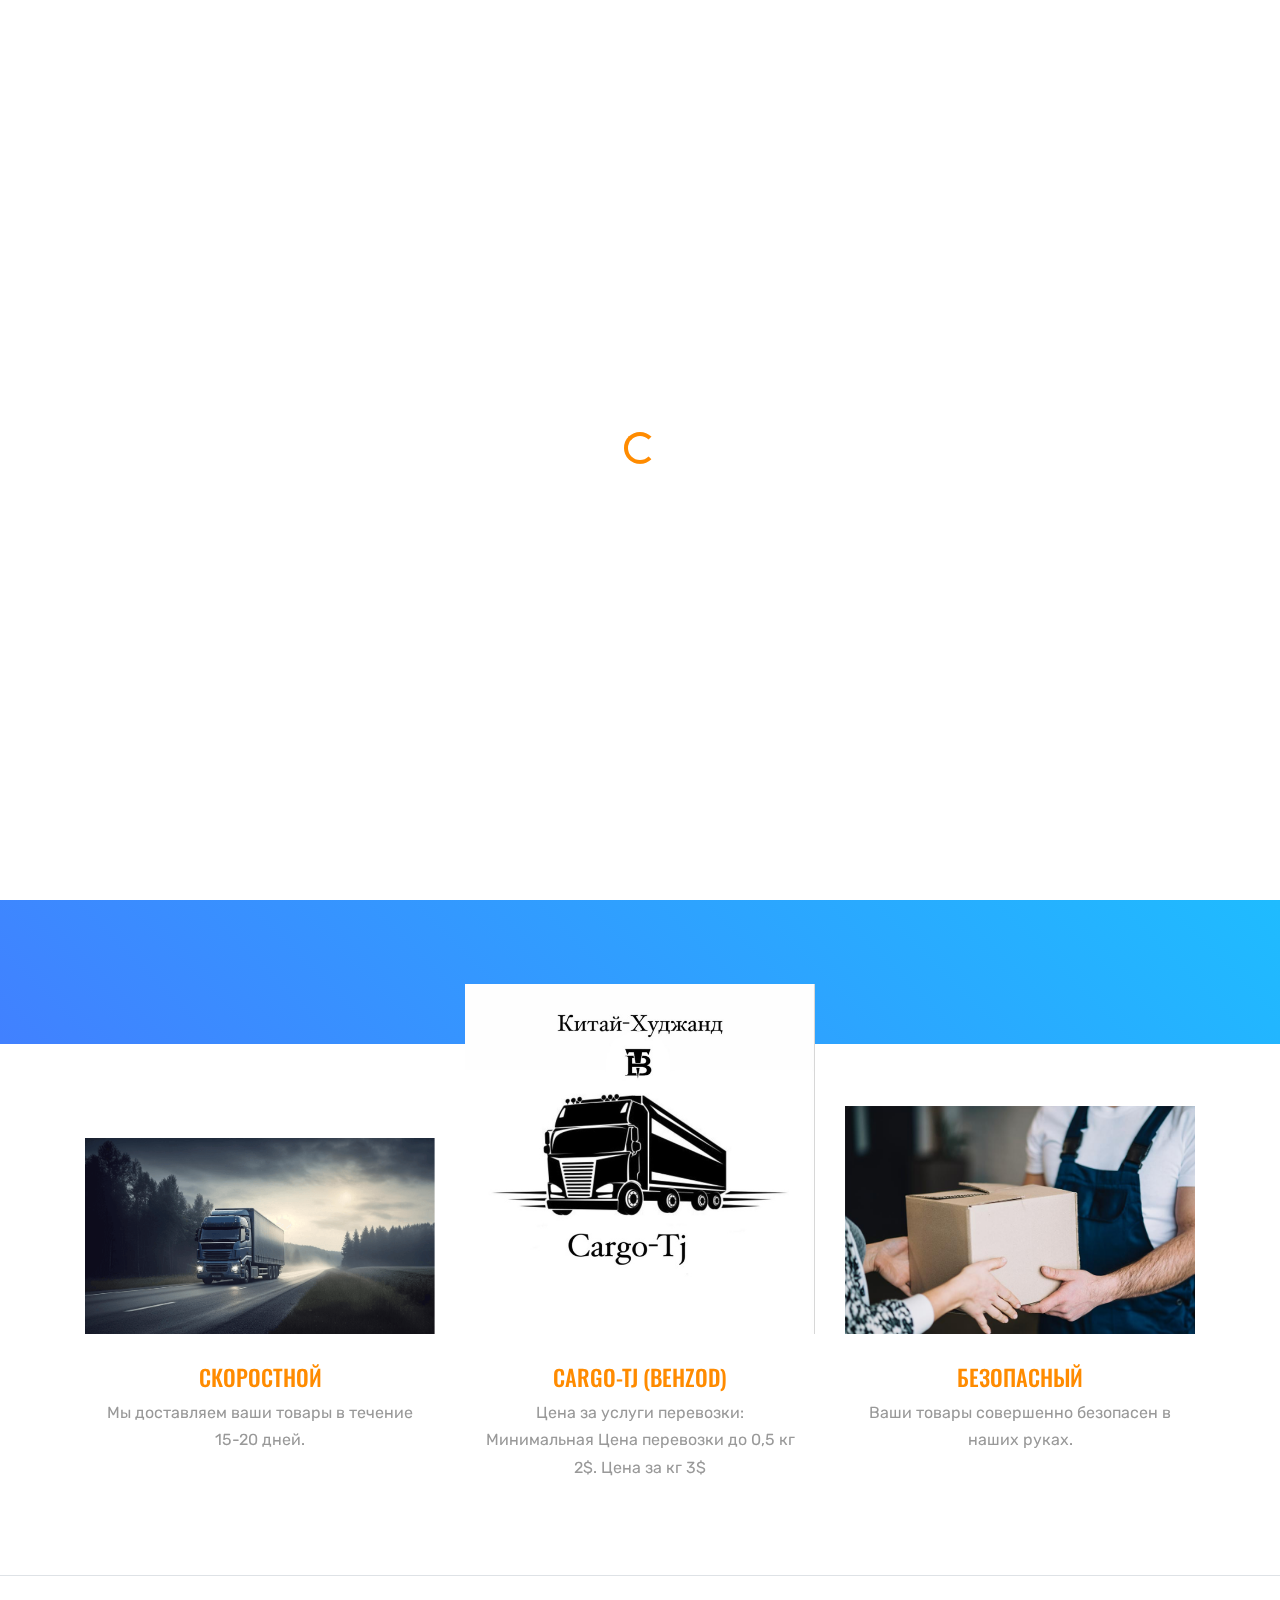
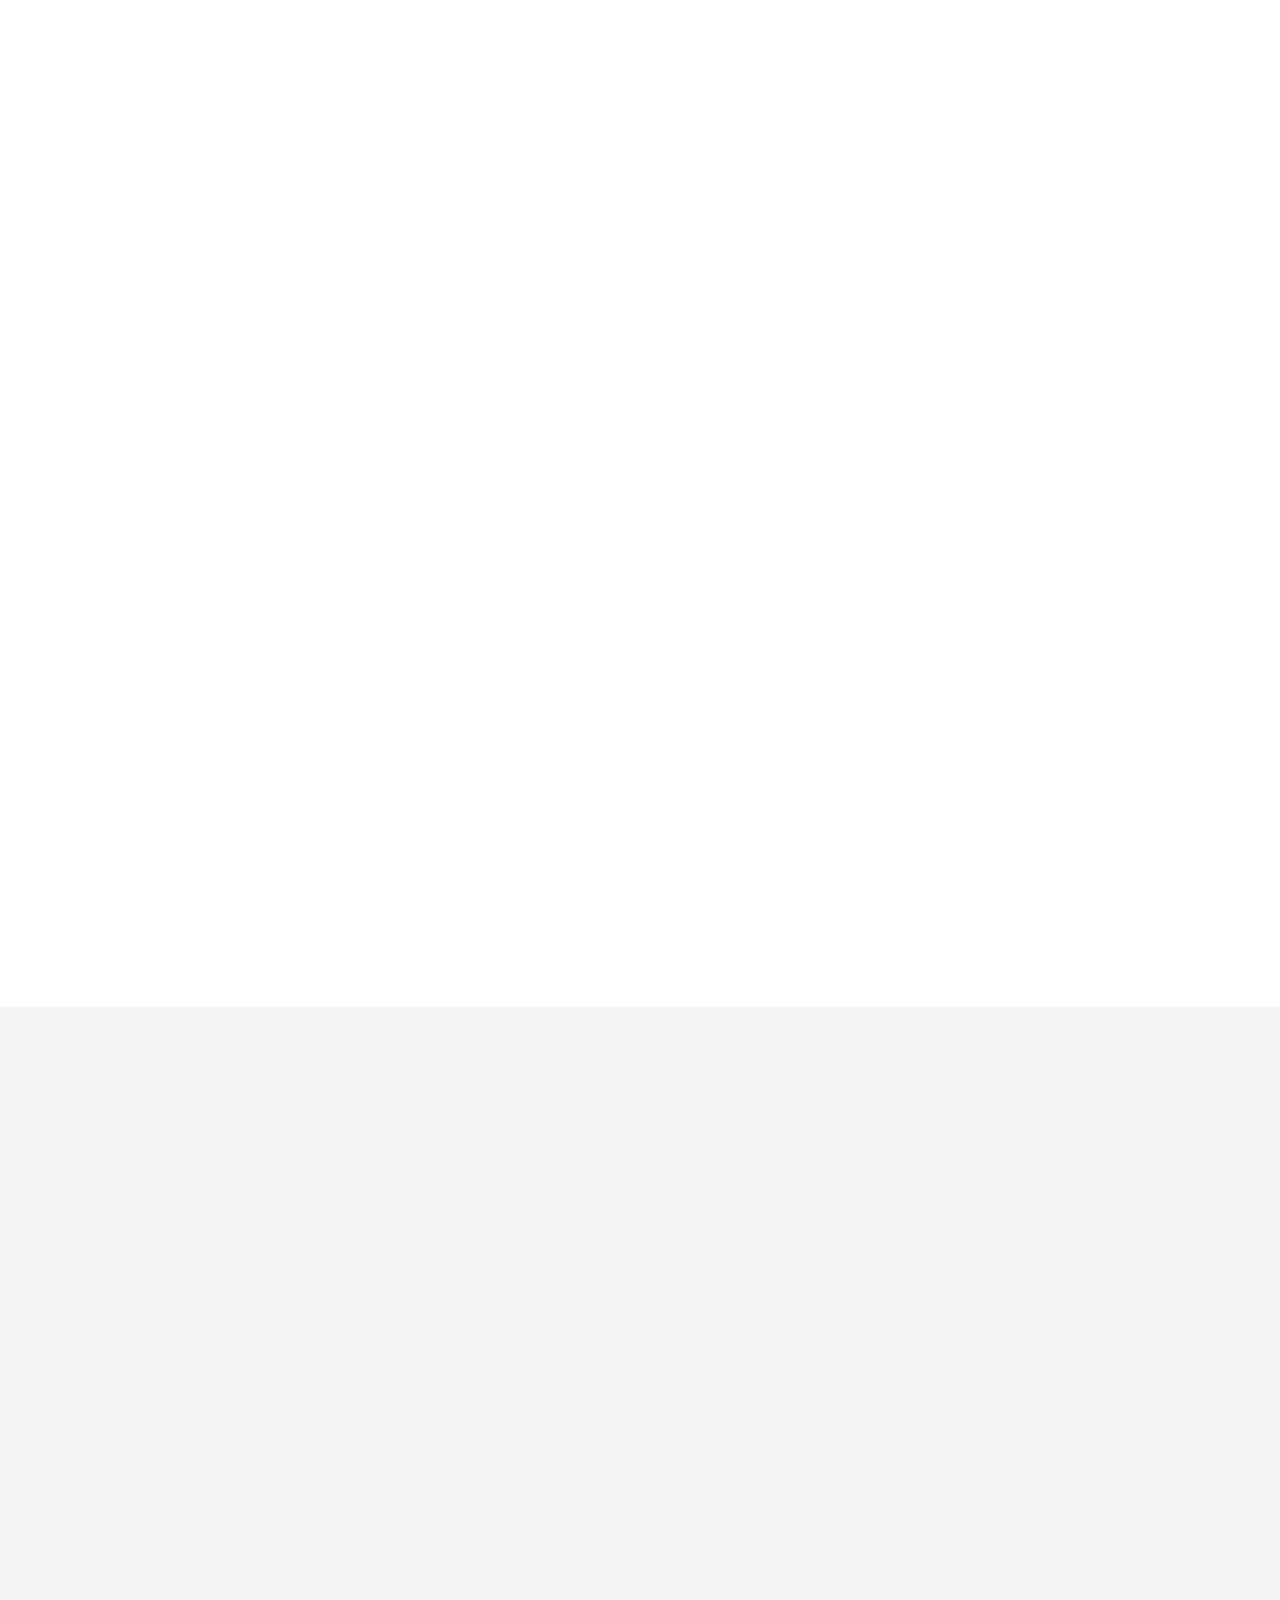
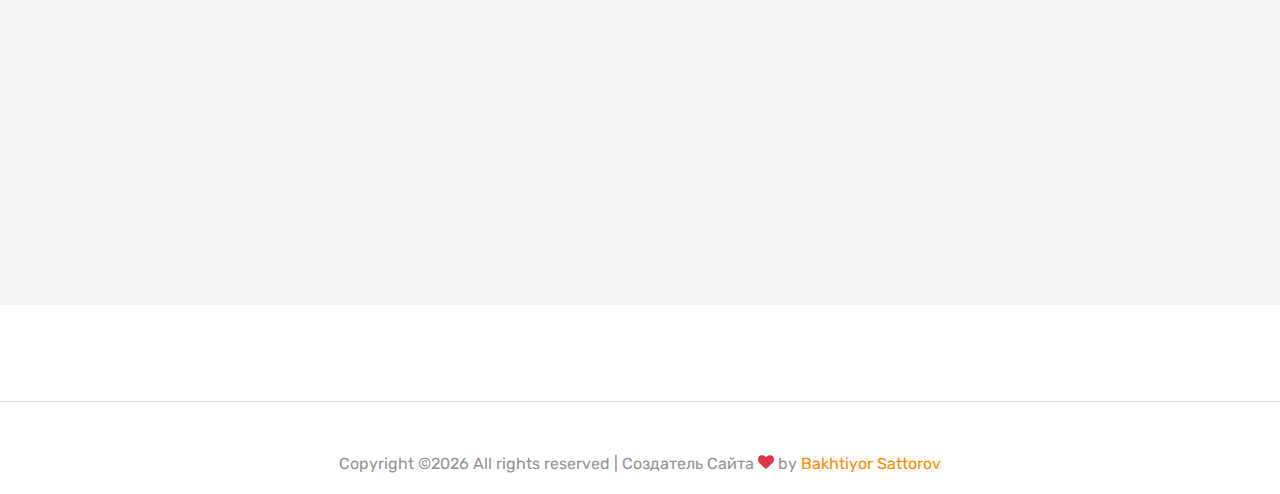
<file: index.html>
<!doctype html>
<html lang="en">

  <head>
    <title>Cargo TJ (Behzod)  </title>
    <meta charset="utf-8">
    <meta name="viewport" content="width=device-width, initial-scale=1,0">
    
    <link href="https://fonts.googleapis.com/css?family=Rubik:300,400,700|Oswald:400,700" rel="stylesheet">

    <link rel="stylesheet" href="fonts/icomoon/style.css">

    <link rel="stylesheet" href="css/bootstrap.min.css">
    <link rel="stylesheet" href="css/jquery.fancybox.min.css">
    <link rel="stylesheet" href="css/owl.carousel.min.css">
    <link rel="stylesheet" href="css/owl.theme.default.min.css">
    <link rel="stylesheet" href="fonts/flaticon/font/flaticon.css">
    <link rel="stylesheet" href="css/aos.css">

    <!-- MAIN CSS -->
    <link rel="stylesheet" href="css/style.css">
    <style>
      /* Скрываем все номера по умолчанию */
    .number {
      display: none;  /* Скрывает элементы и не занимает место на странице */
      font-weight: bold;  /* Делаем номера жирными */
      font-size: 20px;  /* Увеличиваем размер шрифта */
      color: black;
      
    }
    
    #searchContainer {
      margin-bottom: 20px;
    }
    
    /* Опционально: стиль для активных номеров, когда они отображаются */
    .number.displayed {
      font-size: 20px;  /* Дополнительно можно увеличить размер для отображаемых номеров */
    }
    </style>

  </head>

  <body data-spy="scroll" data-target=".site-navbar-target" data-offset="300">

    <div id="overlayer"></div>
    <div class="loader">
      <div class="spinner-border text-primary" role="status">
        <span class="sr-only">Loading...</span>
      </div>
    </div>

    <div class="site-wrap" id="home-section">

      <div class="site-mobile-menu site-navbar-target">
        <div class="site-mobile-menu-header">
          <div class="site-mobile-menu-close mt-3">
            <span class="icon-close2 js-menu-toggle"></span>
          </div>
        </div>
        <div class="site-mobile-menu-body"></div>
      </div>


      <div class="top-bar">
        <div class="container">
          <div class="row">
            <div class="col-12">
              <a href="#" class=""><span class="mr-2  icon-envelope-open-o"></span> <span class="d-none d-md-inline-block">cargotj@gmail.com</span></a>
              <span class="mx-md-2 d-inline-block"></span>
              <a href="#" class=""><span class="mr-2  icon-phone"></span> <span class="d-none d-md-inline-block">+992 92 614 04 00</span></a>


              <div class="float-right">

                <a href="#" class=""><span class="mr-2  icon-telegram"></span> <span class="d-none d-md-inline-block">Telegram</span></a>
                <span class="mx-md-2 d-inline-block"></span>
                <a href="#" class=""><span class="mr-2  icon-whatsapp"></span> <span class="d-none d-md-inline-block">WhatsApp</span></a>

              </div>

            </div>

          </div>

        </div>
      </div>

      <header class="site-navbar js-sticky-header site-navbar-target" role="banner">

        <div class="container">
          <div class="row align-items-center position-relative">


            <div class="site-logo">
              <a href="index.html" class="text-black"><span class="text-primary">Cargo TJ ( Behzod )</a>
            </div>

            <div class="col-12">
              <nav class="site-navigation text-right ml-auto " role="navigation">

                <ul class="site-menu main-menu js-clone-nav ml-auto d-none d-lg-block">
                  <li><a href="#home-section" class="nav-link">Главная</a></li>
                  


                  <li class="has-children">
                    <a href="#about-section" class="nav-link"></a>
                    <ul class="dropdown arrow-top">
                      <li><a href="#team-section" class="nav-link"></a></li>
                      <li><a href="#pricing-section" class="nav-link"></a></li>
                      <li><a href="#faq-section" class="nav-link"></a></li>
                      <li class="has-children">
                        <a href="#"></a>
                        <ul class="dropdown">
                          <li><a href="#"></a></li>
                          <li><a href="#"></a></li>
                          <li><a href="#"></a></li>
                        </ul>
                      </li>
                    </ul>
                  </li>

                  <li><a href="#why-us-section" class="nav-link">Соблюдайте правила</a></li>

                  <li><a href="#contact-section" class="nav-link">Обратная связь</a></li>
                </ul>
              </nav>

            </div>

            <div class="toggle-button d-inline-block d-lg-none"><a href="#" class="site-menu-toggle py-5 js-menu-toggle text-black"><span class="icon-menu h3"></span></a></div>

          </div>
        </div>

      </header>

      <div class="ftco-blocks-cover-1">
        <div class="ftco-cover-1 overlay" style="background-image: url('https://source.unsplash.com/pSyfecRCBQA/1920x780')">
          <div class="container">
            <div class="row align-items-center">
              <div class="col-lg-6">
                <h1>Ассаляму алейкум с вами Cargo-Tj (Behzod)</h1>
                <p class="mb-5">Cрок доставки из Иу до Худжанда 15-20 дней. На счет адрес обрашайтесь к админу. Вы можете проверить свои ТРЕК НОМЕРА тут .</p>
                <form action="#">
                  <div class="form-group d-flex">
                    <input   type="text" id="searchInput" onkeyup="searchFunction()" placeholder="Ведите свой Трек-Номера">
                    <input   type="submit" class="btn btn-primary text-white px-4" value="Поиск">
                    <br>
                   <!-- Список номеров -->
  <ul id="numberList">
    <li class="number">9803293685988 <span class="number-message">ПРИНЯТО В СКЛАД ИВУ</span></li>
    <li class="number">777265100711785 <span class="number-message">ПРИНЯТО В СКЛАД ИВУ</span></li>
<li class="number">464026232455352 <span class="number-message">ПРИНЯТО В СКЛАД ИВУ</span></li>
<li class="number">464015726900597 <span class="number-message">ПРИНЯТО В СКЛАД ИВУ</span></li>
<li class="number">9803475503779 <span class="number-message">ПРИНЯТО В СКЛАД ИВУ</span></li>
<li class="number">9803447886868 <span class="number-message">ПРИНЯТО В СКЛАД ИВУ</span></li>
<li class="number">YT8721756202692 <span class="number-message">ПРИНЯТО В СКЛАД ИВУ</span></li>
<li class="number">9803375787540 <span class="number-message">ПРИНЯТО В СКЛАД ИВУ</span></li>
<li class="number">78465510098669 <span class="number-message">ПРИНЯТО В СКЛАД ИВУ</span></li>
<li class="number">464013567240060 <span class="number-message">ПРИНЯТО В СКЛАД ИВУ</span></li>
<li class="number">777265082096790 <span class="number-message">ПРИНЯТО В СКЛАД ИВУ</span></li>
<li class="number">777265090219200 <span class="number-message">ПРИНЯТО В СКЛАД ИВУ</span></li>
<li class="number">777265134534380 <span class="number-message">ПРИНЯТО В СКЛАД ИВУ</span></li>
<li class="number">777265208039192 <span class="number-message">ПРИНЯТО В СКЛАД ИВУ</span></li>
<li class="number">777265236409022 <span class="number-message">ПРИНЯТО В СКЛАД ИВУ</span></li>
<li class="number">777265377578306 <span class="number-message">ПРИНЯТО В СКЛАД ИВУ</span></li>
<li class="number">464026497160695 <span class="number-message">ПРИНЯТО В СКЛАД ИВУ</span></li>
<li class="number">464013710758828 <span class="number-message">ПРИНЯТО В СКЛАД ИВУ</span></li>
<li class="number">464015945761280 <span class="number-message">ПРИНЯТО В СКЛАД ИВУ</span></li>
<li class="number">464026190460521 <span class="number-message">ПРИНЯТО В СКЛАД ИВУ</span></li>
<li class="number">464014646732633 <span class="number-message">ПРИНЯТО В СКЛАД ИВУ</span></li>
<li class="number">464026185268105 <span class="number-message">ПРИНЯТО В СКЛАД ИВУ</span></li>
<li class="number">777265243464811 <span class="number-message">ПРИНЯТО В СКЛАД ИВУ</span></li>
<li class="number">78465698620631 <span class="number-message">ПРИНЯТО В СКЛАД ИВУ</span></li>
<li class="number">78465468720556 <span class="number-message">ПРИНЯТО В СКЛАД ИВУ</span></li>
<li class="number">YT8721735259442 <span class="number-message">ПРИНЯТО В СКЛАД ИВУ</span></li>
<li class="number">464015627240295 <span class="number-message">ПРИНЯТО В СКЛАД ИВУ</span></li>
<li class="number">78465419269169 <span class="number-message">ПРИНЯТО В СКЛАД ИВУ</span></li>
<li class="number">78465407610245 <span class="number-message">ПРИНЯТО В СКЛАД ИВУ</span></li>
<li class="number">464014366048931 <span class="number-message">ПРИНЯТО В СКЛАД ИВУ</span></li>
<li class="number">YT8722069419841 <span class="number-message">ПРИНЯТО В СКЛАД ИВУ</span></li>
<li class="number">YT8721571131780 <span class="number-message">ПРИНЯТО В СКЛАД ИВУ</span></li>
<li class="number">78465595206743 <span class="number-message">ПРИНЯТО В СКЛАД ИВУ</span></li>
<li class="number">YT8721985409101 <span class="number-message">ПРИНЯТО В СКЛАД ИВУ</span></li>
<li class="number">9803484884784 <span class="number-message">ПРИНЯТО В СКЛАД ИВУ</span></li>
<li class="number">78465505407616 <span class="number-message">ПРИНЯТО В СКЛАД ИВУ</span></li>
<li class="number">78465364329844 <span class="number-message">ПРИНЯТО В СКЛАД ИВУ</span></li>
<li class="number">78465284136717 <span class="number-message">ПРИНЯТО В СКЛАД ИВУ</span></li>
<li class="number">78465408900431 <span class="number-message">ПРИНЯТО В СКЛАД ИВУ</span></li>
<li class="number">YT8722040906496 <span class="number-message">ПРИНЯТО В СКЛАД ИВУ</span></li>
<li class="number">78465493685465 <span class="number-message">ПРИНЯТО В СКЛАД ИВУ</span></li>
<li class="number">78465498432001 <span class="number-message">ПРИНЯТО В СКЛАД ИВУ</span></li>
<li class="number">78465527783926 <span class="number-message">ПРИНЯТО В СКЛАД ИВУ</span></li>
<li class="number">777265230766417 <span class="number-message">ПРИНЯТО В СКЛАД ИВУ</span></li>
<li class="number">JT5330751768104 <span class="number-message">ПРИНЯТО В СКЛАД ИВУ</span></li>
<li class="number">777265354376473 <span class="number-message">ПРИНЯТО В СКЛАД ИВУ</span></li>
<li class="number">777264508924035 <span class="number-message">ПРИНЯТО В СКЛАД ИВУ</span></li>
<li class="number">777265148209012 <span class="number-message">ПРИНЯТО В СКЛАД ИВУ</span></li>
<li class="number">78465373678371 <span class="number-message">ПРИНЯТО В СКЛАД ИВУ</span></li>
<li class="number">JT5331415585278 <span class="number-message">ПРИНЯТО В СКЛАД ИВУ</span></li>
<li class="number">777265131608543 <span class="number-message">ПРИНЯТО В СКЛАД ИВУ</span></li>
<li class="number">777264458068625 <span class="number-message">ПРИНЯТО В СКЛАД ИВУ</span></li>
<li class="number">777264955763505 <span class="number-message">ПРИНЯТО В СКЛАД ИВУ</span></li>
<li class="number">464007645668056 <span class="number-message">ПРИНЯТО В СКЛАД ИВУ</span></li>
<li class="number">777264977701 455 <span class="number-message">ПРИНЯТО В СКЛАД ИВУ</span></li>
<li class="number">YT291969160 <span class="number-message">ПРИНЯТО В СКЛАД ИВУ</span></li>
<li class="number">777264143190952 <span class="number-message">ПРИНЯТО В СКЛАД ИВУ</span></li>
<li class="number">78464595647605 <span class="number-message">ПРИНЯТО В СКЛАД ИВУ</span></li>
<li class="number">777264004144605 <span class="number-message">ПРИНЯТО В СКЛАД ИВУ</span></li>
<li class="number">464017497858215 <span class="number-message">ПРИНЯТО В СКЛАД ИВУ</span></li>
<li class="number">464019174342439 <span class="number-message">ПРИНЯТО В СКЛАД ИВУ</span></li>
<li class="number">464018111193388 <span class="number-message">ПРИНЯТО В СКЛАД ИВУ</span></li>
<li class="number">464009323649749 <span class="number-message">ПРИНЯТО В СКЛАД ИВУ</span></li>
<li class="number">YT 402673274 <span class="number-message">ПРИНЯТО В СКЛАД ИВУ</span></li>
<li class="number">464019721838146 <span class="number-message">ПРИНЯТО В СКЛАД ИВУ</span></li>
<li class="number">YT8721243605056 <span class="number-message">ПРИНЯТО В СКЛАД ИВУ</span></li>
<li class="number">777264888614951 <span class="number-message">ПРИНЯТО В СКЛАД ИВУ</span></li>
<li class="number">777264888296996 <span class="number-message">ПРИНЯТО В СКЛАД ИВУ</span></li>
<li class="number">777264869930143 <span class="number-message">ПРИНЯТО В СКЛАД ИВУ</span></li>
<li class="number">YT8721243605056 <span class="number-message">ПРИНЯТО В СКЛАД ИВУ</span></li>
<li class="number">777265306159542 <span class="number-message">ПРИНЯТО В СКЛАД ИВУ</span></li>
<li class="number">777264671199005 <span class="number-message">ПРИНЯТО В СКЛАД ИВУ</span></li>
<li class="number">78465056286349 <span class="number-message">ПРИНЯТО В СКЛАД ИВУ</span></li>
<li class="number">777265021193265 <span class="number-message">ПРИНЯТО В СКЛАД ИВУ</span></li>
<li class="number">YT51422 <span class="number-message">ПРИНЯТО В СКЛАД ИВУ</span></li>
<li class="number">YT235793132 <span class="number-message">ПРИНЯТО В СКЛАД ИВУ</span></li>
<li class="number">78465211319149 <span class="number-message">ПРИНЯТО В СКЛАД ИВУ</span></li>
<li class="number">9803391921263 <span class="number-message">ПРИНЯТО В СКЛАД ИВУ</span></li>
<li class="number">777264802442144 <span class="number-message">ПРИНЯТО В СКЛАД ИВУ</span></li>
<li class="number">78464799312969 <span class="number-message">ПРИНЯТО В СКЛАД ИВУ</span></li>
<li class="number">08480305 <span class="number-message">ПРИНЯТО В СКЛАД ИВУ</span></li>
<li class="number">9567890037 <span class="number-message">ПРИНЯТО В СКЛАД ИВУ</span></li>
<li class="number">*9865165959 <span class="number-message">ПРИНЯТО В СКЛАД ИВУ</span></li>
<li class="number">777265056220669 <span class="number-message">ПРИНЯТО В СКЛАД ИВУ</span></li>
<li class="number">78464653594367 <span class="number-message">ПРИНЯТО В СКЛАД ИВУ</span></li>
<li class="number">777264797558405 <span class="number-message">ПРИНЯТО В СКЛАД ИВУ</span></li>
<li class="number">777264292449156 <span class="number-message">ПРИНЯТО В СКЛАД ИВУ</span></li>
<li class="number">777263985065979 <span class="number-message">ПРИНЯТО В СКЛАД ИВУ</span></li>
<li class="number">464010099642089 <span class="number-message">ПРИНЯТО В СКЛАД ИВУ</span></li>
<li class="number">9803337284545 <span class="number-message">ПРИНЯТО В СКЛАД ИВУ</span></li>
<li class="number">464009858303111 <span class="number-message">ПРИНЯТО В СКЛАД ИВУ</span></li>
<li class="number">464009870562348 <span class="number-message">ПРИНЯТО В СКЛАД ИВУ</span></li>
<li class="number">9803295923446 <span class="number-message">ПРИНЯТО В СКЛАД ИВУ</span></li>
<li class="number">464009474768136 <span class="number-message">ПРИНЯТО В СКЛАД ИВУ</span></li>
<li class="number">78464876769078 <span class="number-message">ПРИНЯТО В СКЛАД ИВУ</span></li>
<li class="number">777264611718529 <span class="number-message">ПРИНЯТО В СКЛАД ИВУ</span></li>
<li class="number">464009896045277 <span class="number-message">ПРИНЯТО В СКЛАД ИВУ</span></li>
<li class="number">9803312219252 <span class="number-message">ПРИНЯТО В СКЛАД ИВУ</span></li>
<li class="number">777264783391774 <span class="number-message">ПРИНЯТО В СКЛАД ИВУ</span></li>
<li class="number">777265076617097 <span class="number-message">ПРИНЯТО В СКЛАД ИВУ</span></li>
<li class="number">YT301198742 <span class="number-message">ПРИНЯТО В СКЛАД ИВУ</span></li>
<li class="number">78464473399259 <span class="number-message">ПРИНЯТО В СКЛАД ИВУ</span></li>
<li class="number">8227293891010 <span class="number-message">ПРИНЯТО В СКЛАД ИВУ</span></li>
<li class="number">464007501205347 <span class="number-message">ПРИНЯТО В СКЛАД ИВУ</span></li>
<li class="number">777264766930886 <span class="number-message">ПРИНЯТО В СКЛАД ИВУ</span></li>
<li class="number">777264792272703 <span class="number-message">ПРИНЯТО В СКЛАД ИВУ</span></li>
<li class="number">777265100711785 <span class="number-message">ПРИНЯТО В СКЛАД ИВУ</span></li>
<li class="number">464026232455352 <span class="number-message">ПРИНЯТО В СКЛАД ИВУ</span></li>
<li class="number">464015726900597 <span class="number-message">ПРИНЯТО В СКЛАД ИВУ</span></li>
<li class="number">9803475503779 <span class="number-message">ПРИНЯТО В СКЛАД ИВУ</span></li>
<li class="number">9803447886868 <span class="number-message">ПРИНЯТО В СКЛАД ИВУ</span></li>
<li class="number">YT8721756202692 <span class="number-message">ПРИНЯТО В СКЛАД ИВУ</span></li>
<li class="number">9803375787540 <span class="number-message">ПРИНЯТО В СКЛАД ИВУ</span></li>
<li class="number">78465510098669 <span class="number-message">ПРИНЯТО В СКЛАД ИВУ</span></li>
<li class="number">464013567240060 <span class="number-message">ПРИНЯТО В СКЛАД ИВУ</span></li>
<li class="number">777265082096790 <span class="number-message">ПРИНЯТО В СКЛАД ИВУ</span></li>
<li class="number">777265090219200 <span class="number-message">ПРИНЯТО В СКЛАД ИВУ</span></li>
<li class="number">777265134534380 <span class="number-message">ПРИНЯТО В СКЛАД ИВУ</span></li>
<li class="number">777265208039192 <span class="number-message">ПРИНЯТО В СКЛАД ИВУ</span></li>
<li class="number">777265236409022 <span class="number-message">ПРИНЯТО В СКЛАД ИВУ</span></li>
<li class="number">777265377578306 <span class="number-message">ПРИНЯТО В СКЛАД ИВУ</span></li>
<li class="number">464026497160695 <span class="number-message">ПРИНЯТО В СКЛАД ИВУ</span></li>
<li class="number">464013710758828 <span class="number-message">ПРИНЯТО В СКЛАД ИВУ</span></li>
<li class="number">464015945761280 <span class="number-message">ПРИНЯТО В СКЛАД ИВУ</span></li>
<li class="number">464026190460521 <span class="number-message">ПРИНЯТО В СКЛАД ИВУ</span></li>
<li class="number">464014646732633 <span class="number-message">ПРИНЯТО В СКЛАД ИВУ</span></li>
<li class="number">464026185268105 <span class="number-message">ПРИНЯТО В СКЛАД ИВУ</span></li>
<li class="number">777265243464811 <span class="number-message">ПРИНЯТО В СКЛАД ИВУ</span></li>
<li class="number">78465698620631 <span class="number-message">ПРИНЯТО В СКЛАД ИВУ</span></li>
<li class="number">78465468720556 <span class="number-message">ПРИНЯТО В СКЛАД ИВУ</span></li>
<li class="number">YT8721735259442 <span class="number-message">ПРИНЯТО В СКЛАД ИВУ</span></li>
<li class="number">464015627240295 <span class="number-message">ПРИНЯТО В СКЛАД ИВУ</span></li>
<li class="number">78465419269169 <span class="number-message">ПРИНЯТО В СКЛАД ИВУ</span></li>
<li class="number">78465407610245 <span class="number-message">ПРИНЯТО В СКЛАД ИВУ</span></li>
<li class="number">464014366048931 <span class="number-message">ПРИНЯТО В СКЛАД ИВУ</span></li>
<li class="number">YT8722069419841 <span class="number-message">ПРИНЯТО В СКЛАД ИВУ</span></li>
<li class="number">YT8721571131780 <span class="number-message">ПРИНЯТО В СКЛАД ИВУ</span></li>
<li class="number">78465595206743 <span class="number-message">ПРИНЯТО В СКЛАД ИВУ</span></li>
<li class="number">YT8721985409101 <span class="number-message">ПРИНЯТО В СКЛАД ИВУ</span></li>
<li class="number">9803484884784 <span class="number-message">ПРИНЯТО В СКЛАД ИВУ</span></li>
<li class="number">78465505407616 <span class="number-message">ПРИНЯТО В СКЛАД ИВУ</span></li>
<li class="number">78465364329844 <span class="number-message">ПРИНЯТО В СКЛАД ИВУ</span></li>
<li class="number">78465284136717 <span class="number-message">ПРИНЯТО В СКЛАД ИВУ</span></li>
<li class="number">78465408900431 <span class="number-message">ПРИНЯТО В СКЛАД ИВУ</span></li>
<li class="number">YT8722040906496 <span class="number-message">ПРИНЯТО В СКЛАД ИВУ</span></li>
<li class="number">78465493685465 <span class="number-message">ПРИНЯТО В СКЛАД ИВУ</span></li>
<li class="number">78465498432001 <span class="number-message">ПРИНЯТО В СКЛАД ИВУ</span></li>
<li class="number">78465527783926 <span class="number-message">ПРИНЯТО В СКЛАД ИВУ</span></li>
<li class="number">777265230766417 <span class="number-message">ПРИНЯТО В СКЛАД ИВУ</span></li>
<li class="number">JT5330751768104 <span class="number-message">ПРИНЯТО В СКЛАД ИВУ</span></li>
<li class="number">777265354376473 <span class="number-message">ПРИНЯТО В СКЛАД ИВУ</span></li>
<li class="number">777264508924035 <span class="number-message">ПРИНЯТО В СКЛАД ИВУ</span></li>
<li class="number">777265148209012 <span class="number-message">ПРИНЯТО В СКЛАД ИВУ</span></li>
<li class="number">78465373678371 <span class="number-message">ПРИНЯТО В СКЛАД ИВУ</span></li>
<li class="number">JT5331415585278 <span class="number-message">ПРИНЯТО В СКЛАД ИВУ</span></li>
<li class="number">777265131608543 <span class="number-message">ПРИНЯТО В СКЛАД ИВУ</span></li>
<li class="number">777264458068625 <span class="number-message">ПРИНЯТО В СКЛАД ИВУ</span></li>
<li class="number">464014023183547 <span class="number-message">ПРИНЯТО В СКЛАД ИВУ</span></li>
<li class="number">464015504767142 <span class="number-message">ПРИНЯТО В СКЛАД ИВУ</span></li>
<li class="number">464014501595557 <span class="number-message">ПРИНЯТО В СКЛАД ИВУ</span></li>
<li class="number">464014501595557 <span class="number-message">ПРИНЯТО В СКЛАД ИВУ</span></li>
<li class="number">464016063907309 <span class="number-message">ПРИНЯТО В СКЛАД ИВУ</span></li>
<li class="number">464016315573954 <span class="number-message">ПРИНЯТО В СКЛАД ИВУ</span></li>
<li class="number">YT8721188693907 <span class="number-message">ПРИНЯТО В СКЛАД ИВУ</span></li>
<li class="number">464015491159540 <span class="number-message">ПРИНЯТО В СКЛАД ИВУ</span></li>
<li class="number">9803475917727 <span class="number-message">ПРИНЯТО В СКЛАД ИВУ</span></li>
<li class="number">9803382614059 <span class="number-message">ПРИНЯТО В СКЛАД ИВУ</span></li>
<li class="number">9803489260174 <span class="number-message">ПРИНЯТО В СКЛАД ИВУ</span></li>
<li class="number">9803382428164 <span class="number-message">ПРИНЯТО В СКЛАД ИВУ</span></li>
<li class="number">777265143670462 <span class="number-message">ПРИНЯТО В СКЛАД ИВУ</span></li>
<li class="number">777265235867143 <span class="number-message">ПРИНЯТО В СКЛАД ИВУ</span></li>
<li class="number">9803476875271 <span class="number-message">ПРИНЯТО В СКЛАД ИВУ</span></li>
<li class="number">777265348825203 <span class="number-message">ПРИНЯТО В СКЛАД ИВУ</span></li>
<li class="number">777265142116141 <span class="number-message">ПРИНЯТО В СКЛАД ИВУ</span></li>
<li class="number">777265445260591 <span class="number-message">ПРИНЯТО В СКЛАД ИВУ</span></li>
<li class="number">9803379501824 <span class="number-message">ПРИНЯТО В СКЛАД ИВУ</span></li>
<li class="number">9803374617926 <span class="number-message">ПРИНЯТО В СКЛАД ИВУ</span></li>
<li class="number">9803375495425 <span class="number-message">ПРИНЯТО В СКЛАД ИВУ</span></li>
<li class="number">9803482879872 <span class="number-message">ПРИНЯТО В СКЛАД ИВУ</span></li>
<li class="number">9803383086131 <span class="number-message">ПРИНЯТО В СКЛАД ИВУ</span></li>
<li class="number">9803381852574 <span class="number-message">ПРИНЯТО В СКЛАД ИВУ</span></li>
<li class="number">9803375495080 <span class="number-message">ПРИНЯТО В СКЛАД ИВУ</span></li>
<li class="number">78465511592290 <span class="number-message">ПРИНЯТО В СКЛАД ИВУ</span></li>
<li class="number">777265107579759 <span class="number-message">ПРИНЯТО В СКЛАД ИВУ</span></li>
<li class="number">9803487068753 <span class="number-message">ПРИНЯТО В СКЛАД ИВУ</span></li>
<li class="number">9803474996289 <span class="number-message">ПРИНЯТО В СКЛАД ИВУ</span></li>
<li class="number">9803486943662 <span class="number-message">ПРИНЯТО В СКЛАД ИВУ</span></li>
<li class="number">9803487153366 <span class="number-message">ПРИНЯТО В СКЛАД ИВУ</span></li>
<li class="number">777265195517185 <span class="number-message">ПРИНЯТО В СКЛАД ИВУ</span></li>
<li class="number">YT8721862616013 <span class="number-message">ПРИНЯТО В СКЛАД ИВУ</span></li>
<li class="number">777264557663882 <span class="number-message">ПРИНЯТО В СКЛАД ИВУ</span></li>
<li class="number">777265097751965 <span class="number-message">ПРИНЯТО В СКЛАД ИВУ</span></li>
<li class="number">YT8721950900349 <span class="number-message">ПРИНЯТО В СКЛАД ИВУ</span></li>
<li class="number">YT8721243605056 <span class="number-message">ПРИНЯТО В СКЛАД ИВУ</span></li>
<li class="number">464016835064403 <span class="number-message">ПРИНЯТО В СКЛАД ИВУ</span></li>
<li class="number">464016835064843 <span class="number-message">ПРИНЯТО В СКЛАД ИВУ</span></li>
<li class="number">78465227015045 <span class="number-message">ПРИНЯТО В СКЛАД ИВУ</span></li>
<li class="number">9803456114828 <span class="number-message">ПРИНЯТО В СКЛАД ИВУ</span></li>
<li class="number">73538663366974 <span class="number-message">ПРИНЯТО В СКЛАД ИВУ</span></li>
<li class="number">777264567561971 <span class="number-message">ПРИНЯТО В СКЛАД ИВУ</span></li>
<li class="number">777265200975565 <span class="number-message">ПРИНЯТО В СКЛАД ИВУ</span></li>
<li class="number">YT8721330631612 <span class="number-message">ПРИНЯТО В СКЛАД ИВУ</span></li>
<li class="number">777265326877600 <span class="number-message">ПРИНЯТО В СКЛАД ИВУ</span></li>
<li class="number">YT8721833339554 <span class="number-message">ПРИНЯТО В СКЛАД ИВУ</span></li>
<li class="number">434299698125168 <span class="number-message">ПРИНЯТО В СКЛАД ИВУ</span></li>
<li class="number">YT8721939586799 <span class="number-message">ПРИНЯТО В СКЛАД ИВУ</span></li>
<li class="number">464016571087910 <span class="number-message">ПРИНЯТО В СКЛАД ИВУ</span></li>
<li class="number">777264453161029 <span class="number-message">ПРИНЯТО В СКЛАД ИВУ</span></li>
<li class="number">JT5330495824441 <span class="number-message">ПРИНЯТО В СКЛАД ИВУ</span></li>
<li class="number">YT8721919477792 <span class="number-message">ПРИНЯТО В СКЛАД ИВУ</span></li>
<li class="number">JT5330596054229 <span class="number-message">ПРИНЯТО В СКЛАД ИВУ</span></li>
<li class="number">9803412654363 <span class="number-message">ПРИНЯТО В СКЛАД ИВУ</span></li>
<li class="number">JT5331430710670 <span class="number-message">ПРИНЯТО В СКЛАД ИВУ</span></li>
<li class="number">9803356511616 <span class="number-message">ПРИНЯТО В СКЛАД ИВУ</span></li>
<li class="number">JT5331465829626 <span class="number-message">ПРИНЯТО В СКЛАД ИВУ</span></li>
<li class="number">464016534422683 <span class="number-message">ПРИНЯТО В СКЛАД ИВУ</span></li>
<li class="number">YT8721550271919 <span class="number-message">ПРИНЯТО В СКЛАД ИВУ</span></li>
<li class="number">YT8721545901951 <span class="number-message">ПРИНЯТО В СКЛАД ИВУ</span></li>
<li class="number">YT8721585689190 <span class="number-message">ПРИНЯТО В СКЛАД ИВУ</span></li>
<li class="number">YT8722084527882 <span class="number-message">ПРИНЯТО В СКЛАД ИВУ</span></li>
<li class="number">YT8721595805812 <span class="number-message">ПРИНЯТО В СКЛАД ИВУ</span></li>
<li class="number">YT8721514682755 <span class="number-message">ПРИНЯТО В СКЛАД ИВУ</span></li>
<li class="number">YT8721597760728 <span class="number-message">ПРИНЯТО В СКЛАД ИВУ</span></li>
<li class="number">YT2535301560726 <span class="number-message">ПРИНЯТО В СКЛАД ИВУ</span></li>
<li class="number">YT8721595538839 <span class="number-message">ПРИНЯТО В СКЛАД ИВУ</span></li>
<li class="number">YT8721563460270 <span class="number-message">ПРИНЯТО В СКЛАД ИВУ</span></li>
<li class="number">JT5331466790628 <span class="number-message">ПРИНЯТО В СКЛАД ИВУ</span></li>
<li class="number">YT8722048326416 <span class="number-message">ПРИНЯТО В СКЛАД ИВУ</span></li>
<li class="number">JT5331425768467 <span class="number-message">ПРИНЯТО В СКЛАД ИВУ</span></li>
<li class="number">JT5331149112984 <span class="number-message">ПРИНЯТО В СКЛАД ИВУ</span></li>
<li class="number">464016557743789 <span class="number-message">ПРИНЯТО В СКЛАД ИВУ</span></li>
<li class="number">464016557713895 <span class="number-message">ПРИНЯТО В СКЛАД ИВУ</span></li>
<li class="number">YT7510954021287 <span class="number-message">ПРИНЯТО В СКЛАД ИВУ</span></li>
<li class="number">YT7510946469037 <span class="number-message">ПРИНЯТО В СКЛАД ИВУ</span></li>
<li class="number">777265306159542 <span class="number-message">ПРИНЯТО В СКЛАД ИВУ</span></li>
<li class="number">777264783391774 <span class="number-message">ПРИНЯТО В СКЛАД ИВУ</span></li>
<li class="number">777264766930886 <span class="number-message">ПРИНЯТО В СКЛАД ИВУ</span></li>
<li class="number">464007501205347 <span class="number-message">ПРИНЯТО В СКЛАД ИВУ</span></li>
<li class="number">78465056286349 <span class="number-message">ПРИНЯТО В СКЛАД ИВУ</span></li>
<li class="number">78464876769078 <span class="number-message">ПРИНЯТО В СКЛАД ИВУ</span></li>
<li class="number">78465211319149 <span class="number-message">ПРИНЯТО В СКЛАД ИВУ</span></li>
<li class="number">464009896045277 <span class="number-message">ПРИНЯТО В СКЛАД ИВУ</span></li>
<li class="number">464019174342439 <span class="number-message">ПРИНЯТО В СКЛАД ИВУ</span></li>
<li class="number">464017497858215 <span class="number-message">ПРИНЯТО В СКЛАД ИВУ</span></li>
<li class="number">777264955763505 <span class="number-message">ПРИНЯТО В СКЛАД ИВУ</span></li>
<li class="number">78464653594367 <span class="number-message">ПРИНЯТО В СКЛАД ИВУ</span></li>
<li class="number">464009870562348 <span class="number-message">ПРИНЯТО В СКЛАД ИВУ</span></li>
<li class="number">JT5329865165959 <span class="number-message">ПРИНЯТО В СКЛАД ИВУ</span></li>
<li class="number">464009751575552 <span class="number-message">ПРИНЯТО В СКЛАД ИВУ</span></li>
<li class="number">9803295923446 <span class="number-message">ПРИНЯТО В СКЛАД ИВУ</span></li>
<li class="number">777265056220669 <span class="number-message">ПРИНЯТО В СКЛАД ИВУ</span></li>
<li class="number">YT8721291969160 <span class="number-message">ПРИНЯТО В СКЛАД ИВУ</span></li>
<li class="number">464008424345769 <span class="number-message">ПРИНЯТО В СКЛАД ИВУ</span></li>
<li class="number">464009858303111 <span class="number-message">ПРИНЯТО В СКЛАД ИВУ</span></li>
<li class="number">464009474768136 <span class="number-message">ПРИНЯТО В СКЛАД ИВУ</span></li>
<li class="number">JT5330208480305 <span class="number-message">ПРИНЯТО В СКЛАД ИВУ</span></li>
<li class="number">777264611718529 <span class="number-message">ПРИНЯТО В СКЛАД ИВУ</span></li>
<li class="number">777265076617097 <span class="number-message">ПРИНЯТО В СКЛАД ИВУ</span></li>
<li class="number">777264004144605 <span class="number-message">ПРИНЯТО В СКЛАД ИВУ</span></li>
<li class="number">464008473430483 <span class="number-message">ПРИНЯТО В СКЛАД ИВУ</span></li>
<li class="number">777264792272703 <span class="number-message">ПРИНЯТО В СКЛАД ИВУ</span></li>
<li class="number">464008255502960 <span class="number-message">ПРИНЯТО В СКЛАД ИВУ</span></li>
<li class="number">464019721838146 <span class="number-message">ПРИНЯТО В СКЛАД ИВУ</span></li>
<li class="number">777264985539035 <span class="number-message">ПРИНЯТО В СКЛАД ИВУ</span></li>
<li class="number">777265021193265 <span class="number-message">ПРИНЯТО В СКЛАД ИВУ</span></li>
<li class="number">YT8721402673274 <span class="number-message">ПРИНЯТО В СКЛАД ИВУ</span></li>
<li class="number">464007645668056 <span class="number-message">ПРИНЯТО В СКЛАД ИВУ</span></li>
<li class="number">8227293891010 <span class="number-message">ПРИНЯТО В СКЛАД ИВУ</span></li>
<li class="number">78464595647605 <span class="number-message">ПРИНЯТО В СКЛАД ИВУ</span></li>
<li class="number">464009323649749 <span class="number-message">ПРИНЯТО В СКЛАД ИВУ</span></li>
<li class="number">777264143190952 <span class="number-message">ПРИНЯТО В СКЛАД ИВУ</span></li>
<li class="number">777264977701455 <span class="number-message">ПРИНЯТО В СКЛАД ИВУ</span></li>
<li class="number">464018111193388 <span class="number-message">ПРИНЯТО В СКЛАД ИВУ</span></li>
<li class="number">78464473399259 <span class="number-message">ПРИНЯТО В СКЛАД ИВУ</span></li>
<li class="number">9803312219252 <span class="number-message">ПРИНЯТО В СКЛАД ИВУ</span></li>
<li class="number">777264869930143 <span class="number-message">ПРИНЯТО В СКЛАД ИВУ</span></li>
<li class="number">777264888614951 <span class="number-message">ПРИНЯТО В СКЛАД ИВУ</span></li>
<li class="number">9803293685988 <span class="number-message">ПРИНЯТО В СКЛАД ИВУ</span></li>
<li class="number">464010099642089 <span class="number-message">ПРИНЯТО В СКЛАД ИВУ</span></li>
<li class="number">YT8721235793132 <span class="number-message">ПРИНЯТО В СКЛАД ИВУ</span></li>
<li class="number">YT8720854151422 <span class="number-message">ПРИНЯТО В СКЛАД ИВУ</span></li>
<li class="number">777264671199005 <span class="number-message">ПРИНЯТО В СКЛАД ИВУ</span></li>
<li class="number">777264802442144 <span class="number-message">ПРИНЯТО В СКЛАД ИВУ</span></li>
<li class="number">78464799312969 <span class="number-message">ПРИНЯТО В СКЛАД ИВУ</span></li>
<li class="number">464010033432537 <span class="number-message">ПРИНЯТО В СКЛАД ИВУ</span></li>
<li class="number">777264888296996 <span class="number-message">ПРИНЯТО В СКЛАД ИВУ</span></li>
<li class="number">777264292449156 <span class="number-message">ПРИНЯТО В СКЛАД ИВУ</span></li>
<li class="number">JT5329567890037 <span class="number-message">ПРИНЯТО В СКЛАД ИВУ</span></li>
<li class="number">9803337284545 <span class="number-message">ПРИНЯТО В СКЛАД ИВУ</span></li>
<li class="number">9803391921263 <span class="number-message">ПРИНЯТО В СКЛАД ИВУ</span></li>
<li class="number">777264797558405 <span class="number-message">ПРИНЯТО В СКЛАД ИВУ</span></li>
<li class="number">YT8721301198742 <span class="number-message">ПРИНЯТО В СКЛАД ИВУ</span></li>
<li class="number">777263985065979 <span class="number-message">ПРИНЯТО В СКЛАД ИВУ</span></li>
<li class="number">YT8721222401262 <span class="number-message">ПРИНЯТО В СКЛАД ИВУ</span></li>
  </ul>

  <script>
    // Функция поиска по номерам
    function searchFunction() {
      var input, filter, numbers, li, txtValue;
      input = document.getElementById('searchInput');
      filter = input.value.toUpperCase();  // Приводим поисковый запрос к верхнему регистру
      numbers = document.getElementsByClassName('number');  // Получаем все элементы с классом 'number'

      // Если поле поиска пустое, скрываем все номера
      if (filter === "") {
        for (var i = 0; i < numbers.length; i++) {
          numbers[i].style.display = "none";  // Скрываем все номера, если поисковое поле пустое
        }
      } else {
        // Перебираем все номера и скрываем те, которые не соответствуют поисковому запросу
        for (var i = 0; i < numbers.length; i++) {
          li = numbers[i];
          txtValue = li.textContent || li.innerText;  // Получаем текст внутри <li>
          if (txtValue.toUpperCase().indexOf(filter) > -1) {
            li.style.display = "block";  // Показываем номер, если он соответствует поиску
          } else {
            li.style.display = "none";  // Скрываем номер, если он не соответствует поиску
          }
        }
      }
    }
  </script>
  
                  </div>
                </form>
              </div>
            </div>
          </div>
        </div>
        <!-- END .ftco-cover-1 -->
        <div class="ftco-service-image-1 pb-5">
          <div class="container">
            <div class="owl-carousel owl-all">
              <div class="service text-center">
                <a href="#"><img src="images/cargo_sea_small.jpg" alt="Image" class="img-fluid"></a>
                <div class="px-md-3">
                  <h3><a href="#">Скоростной</a></h3>
                  <p>Мы доставляем ваши товары в течение 15-20 дней.</p>
                </div>
              </div>
              <div class="service text-center">
                <a href="#"><img src="images/cargo_air_small.jpg" alt="Image" class="img-fluid"></a>
                <div class="px-md-3">
                  <h3><a href="#">Cargo-Tj (Behzod)
                  </a></h3>
                  <p>Цена за услуги перевозки: Минимальная Цена перевозки до 0,5 кг 2$. Цена за кг 3$</p>
                </div>
              </div>
              <div class="service text-center">
                <a href="#"><img src="images/cargo_delivery_small.jpg" alt="Image" class="img-fluid"></a>
                <div class="px-md-3">
                  <h3><a href="#">Безопасный</a></h3>
                  <p>Ваши товары совершенно безопасен в наших руках.</p>
                </div>
              </div>
            </div>
          </div>
        </div>

      </div>

     




      


      

      <div class="block__73694 site-section border-top" id="why-us-section">
        <div class="container">
          <div class="row d-flex no-gutters align-items-stretch">

            <div class="col-12 col-lg-6 block__73422 order-lg-2" style="background-image: url('images/cargo_sea_small.jpg');" data-aos="fade-left" data-aos-delay="">
            </div>



            <div class="col-lg-5 mr-auto p-lg-5 mt-4 mt-lg-0 order-lg-1" data-aos="fade-right" data-aos-delay="">
              <h2 class="mb-4 text-black">Соблюдайте правила</h2>
              <h4 class="text-primary">Список Запрешённых товаров!</h4>
              <p>Пожалуйства не закажите Запрешённых товаров. Мы за них не отвечаем, соблюдайте  Пожалуйства правилу.</p>

              <ul class="ul-check primary list-unstyled mt-5">
                <li>Все что принадлежит к холодным оружиям (пневматический оружие, тактические ножи, костет и тд)</li>
                <li>Химичекое товары</li>
                <li>Сотовые телефон, запчасти телефонов, накопители, флешки и тд</li>
                <li>Взрывчатое вещество, зажигалки</li>
                <li>Медицинские оборудование, разные таблетки</li>
                <li>Драгоценные камни</li>
                <li>Сьедобные товары</li>
                <li>Живые растения</li>
                <li>Электронная сигареты, никотин, табак</li>
              </ul>

            </div>

          </div>
        </div>
      </div>


      

            


            

             

      


    <div class="site-section bg-light" id="contact-section">
      <div class="container">
        <div class="row">
          <div class="col-12 text-center mb-5" data-aos="fade-up" data-aos-delay="">
            <div class="block-heading-1">
              <span>Cargo TJ (Behzod)</span>
              <h2>Обратная связь</h2>
            </div>
          </div>
        </div>
        <div class="row">
          <div class="col-lg-6 mb-5" data-aos="fade-up" data-aos-delay="100">
            <form action="#" method="post">
              <div class="form-group row">
                <div class="col-md-6 mb-4 mb-lg-0">
                  <input type="text" class="form-control" placeholder="First name">
                </div>
                <div class="col-md-6">
                  <input type="text" class="form-control" placeholder="First name">
                </div>
              </div>

              <div class="form-group row">
                <div class="col-md-12">
                  <input type="text" class="form-control" placeholder="Email address">
                </div>
              </div>

              <div class="form-group row">
                <div class="col-md-12">
                  <textarea name="" id="" class="form-control" placeholder="Write your message." cols="30" rows="10"></textarea>
                </div>
              </div>
              <div class="form-group row">
                <div class="col-md-6 mr-auto">
                  <input type="submit" class="btn btn-block btn-primary text-white py-3 px-5" value="Send Message">
                </div>
              </div>
            </form>
          </div>
          <div class="col-lg-4 ml-auto" data-aos="fade-up" data-aos-delay="200">
            <div class="bg-white p-3 p-md-5">
              <h3 class="text-black mb-4">Обратная связь</h3>
              <ul class="list-unstyled footer-link">
                <li class="d-block mb-3">
                  <span class="d-block text-black">Адрес:</span>
                  <span>Чашма </span></li>
                <li class="d-block mb-3"><span class="d-block text-black">Phone:</span><span>+992 92 614 04 00</span></li>
                <li class="d-block mb-3"><span class="d-block text-black">Email:</span><span>cargotj@gmail.com</span></li>
              </ul>
            </div>
          </div>
        </div>
      </div>
    </div>


    
          


            
        <div class="row pt-5 mt-5 text-center">
          <div class="col-md-12">
            <div class="border-top pt-5">
              <p class="copyright">
            <!-- Link back to Colorlib can't be removed. Template is licensed under CC BY 3.0. -->
            Copyright &copy;<script>document.write(new Date().getFullYear());</script> All rights reserved | Создатель Сайта <i class="icon-heart text-danger" aria-hidden="true"></i> by <a href="https://www.instagram.com/bakhtiyor_videographer/profilecard/?igsh=dThmaTA1ZGZ5Mmdo" target="_blank" >Bakhtiyor Sattorov</a>
            <!-- Link back to Colorlib can't be removed. Template is licensed under CC BY 3.0. -->
            </p>
            </div>
          </div>

        </div>
      </div>
    </footer>

    </div>

    <script src="js/jquery-3.3.1.min.js"></script>
    <script src="js/popper.min.js"></script>
    <script src="js/bootstrap.min.js"></script>
    <script src="js/owl.carousel.min.js"></script>
    <script src="js/jquery.sticky.js"></script>
    <script src="js/jquery.waypoints.min.js"></script>
    <script src="js/jquery.animateNumber.min.js"></script>
    <script src="js/jquery.fancybox.min.js"></script>
    <script src="js/jquery.easing.1.3.js"></script>
    <script src="js/aos.js"></script>

    <script src="js/main.js"></script>


  </body>

</html>
</file>
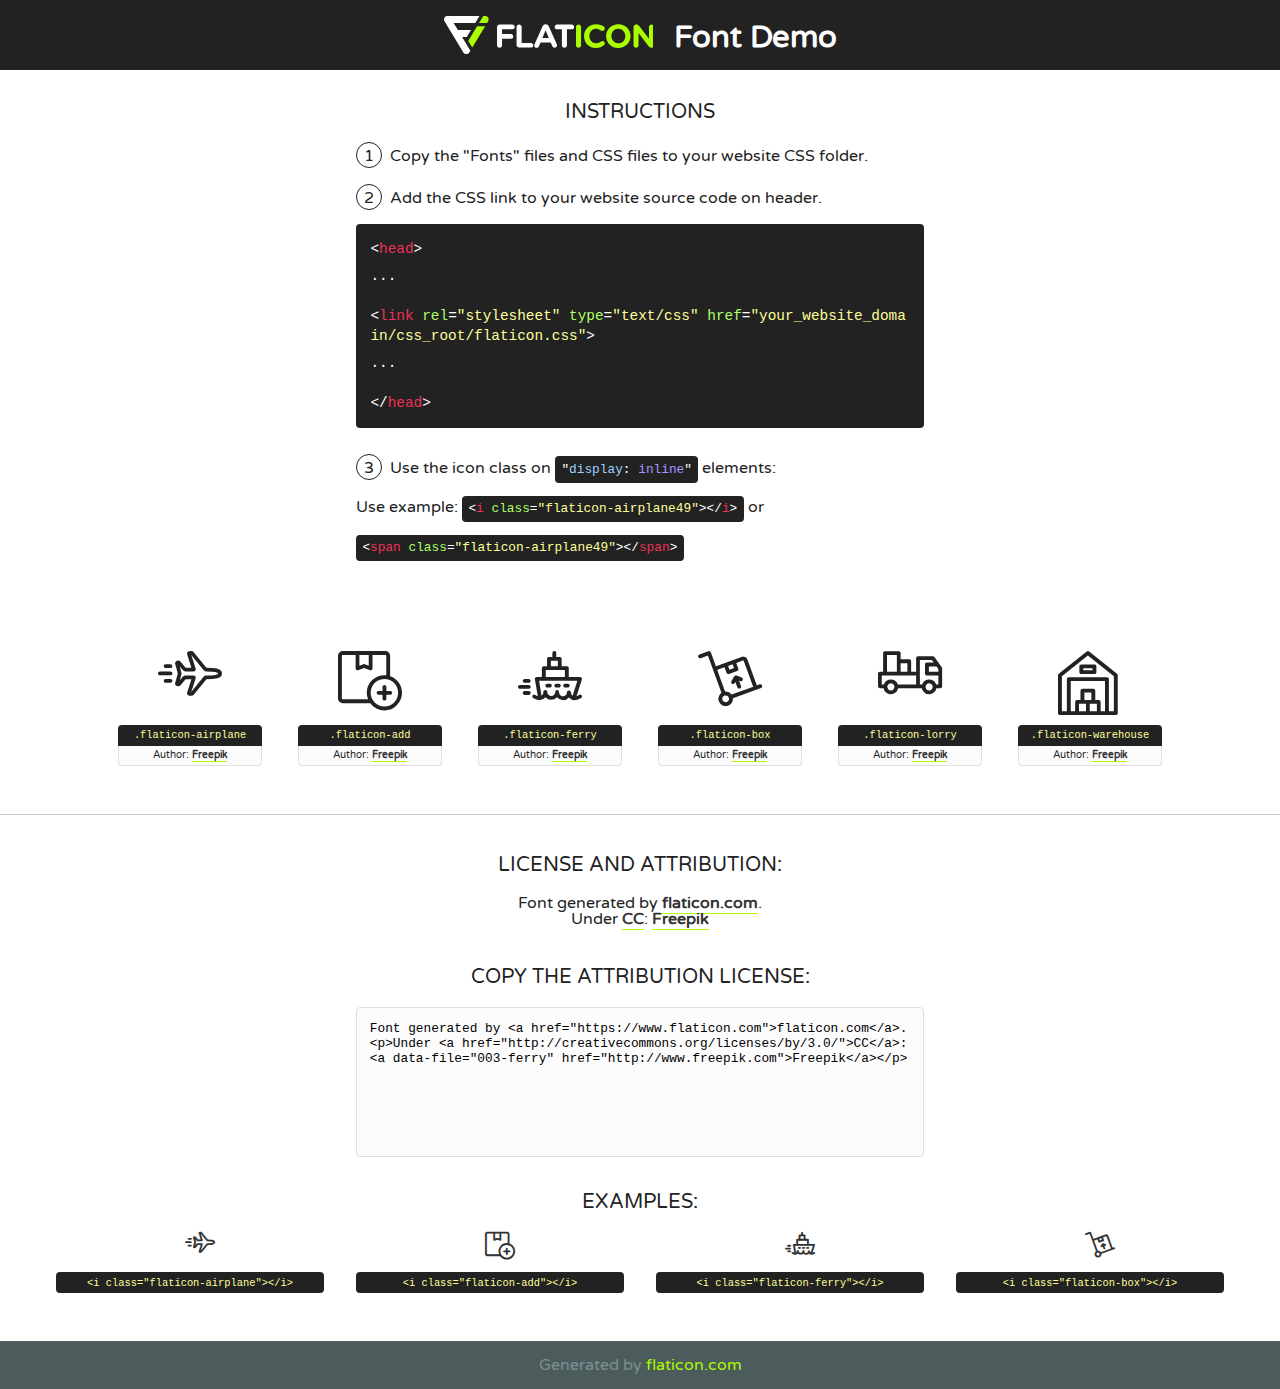
<file: fonts/flaticon/font/flaticon.html>
<!DOCTYPE html>
<!--
  Flaticon icon font: Flaticon
  Creation date: 06/05/2019 12:06
-->
<html>
<!DOCTYPE html>
<html>

<head>
    <title>Flaticon WebFont</title>
    <link href="http://fonts.googleapis.com/css?family=Varela+Round" rel="stylesheet" type="text/css" />
    <link rel="stylesheet" type="text/css" href="flaticon.css">
    <meta charset="UTF-8">
    <style>
    html, body, div, span, applet, object, iframe,
    h1, h2, h3, h4, h5, h6, p, blockquote, pre,
    a, abbr, acronym, address, big, cite, code,
    del, dfn, em, img, ins, kbd, q, s, samp,
    small, strike, strong, sub, sup, tt, var,
    b, u, i, center,
    dl, dt, dd, ol, ul, li,
    fieldset, form, label, legend,
    table, caption, tbody, tfoot, thead, tr, th, td,
    article, aside, canvas, details, embed, 
    figure, figcaption, footer, header, hgroup, 
    menu, nav, output, ruby, section, summary,
    time, mark, audio, video {
        margin: 0;
        padding: 0;
        border: 0;
        font-size: 100%;
        font: inherit;
        vertical-align: baseline;
    }
    /* HTML5 display-role reset for older browsers */
    article, aside, details, figcaption, figure, 
    footer, header, hgroup, menu, nav, section {
        display: block;
    }
    body {
        line-height: 1;
    }
    ol, ul {
        list-style: none;
    }
    blockquote, q {
        quotes: none;
    }
    blockquote:before, blockquote:after,
    q:before, q:after {
        content: '';
        content: none;
    }
    table {
        border-collapse: collapse;
        border-spacing: 0;
    }
    body {
        font-family: 'Varela Round', Helvetica, Arial, sans-serif;
        font-size: 16px;
        color: #222;
    }
    a {
        color: #333;
        border-bottom: 1px solid #a9fd00;
        font-weight: bold;
        text-decoration: none;
    }
    * {
        -moz-box-sizing: border-box;
        -webkit-box-sizing: border-box;
        box-sizing: border-box;
        margin: 0;
        padding: 0;
    }
    [class^="flaticon-"]:before, [class*=" flaticon-"]:before, [class^="flaticon-"]:after, [class*=" flaticon-"]:after {
        font-family: Flaticon;
        font-size: 30px;
        font-style: normal;
        margin-left: 20px;
        color: #333;
    }
    .wrapper {
        max-width: 600px;
        margin: auto;
        padding: 0 1em;
    }
    .title {
        font-size: 1.25em;
        text-align: center;
        margin-bottom: 1em;
        text-transform: uppercase;
    }
    header {
        text-align: center;
        background-color: #222;
        color: #fff;
        padding: 1em;
    }
    header .logo {
        width: 210px;
        height: 38px;
        display: inline-block;
        vertical-align: middle;
        margin-right: 1em;
        border: none;
    }
    header strong {
        font-size: 1.95em;
        font-weight: bold;
        vertical-align: middle;
        margin-top: 5px;
        display: inline-block;
    }
    .demo {
        margin: 2em auto;
        line-height: 1.25em;
    }
    .demo ul li {
        margin-bottom: 1em;
    }
    .demo ul li .num {
        color: #222;
        border-radius: 20px;
        display: inline-block;
        width: 26px;
        padding: 3px;
        height: 26px;
        text-align: center;
        margin-right: 0.5em;
        border: 1px solid #222;
    }
    .demo ul li code {
        background-color: #222;
        border-radius: 4px;
        padding: 0.25em 0.5em;
        display: inline-block;
        color: #fff;
        font-family: Consolas,Monaco,Lucida Console,Liberation Mono,DejaVu Sans Mono,Bitstream Vera Sans Mono,Courier New, monospace;
        font-weight: lighter;
        margin-top: 1em;
        font-size: 0.8em;
        word-break: break-all;
    }
    .demo ul li code.big {
        padding: 1em;
        font-size: 0.9em;
    }
    .demo ul li code .red {
        color: #EF3159;
    }
    .demo ul li code .green {
        color: #ACFF65;
    }
    .demo ul li code .yellow {
        color: #FFFF99;
    }
    .demo ul li code .blue {
        color: #99D3FF;
    }
    .demo ul li code .purple {
        color: #A295FF;
    }
    .demo ul li code .dots {
        margin-top: 0.5em;
        display: block;
    }
    #glyphs {
        border-bottom: 1px solid #ccc;
        padding: 2em 0;
        text-align: center;
    }
    .glyph {
        display: inline-block;
        width: 9em;
        margin: 1em;
        text-align: center;
        vertical-align: top;
        background: #FFF;
    }
    .glyph .glyph-icon {
        padding: 10px;
        display: block;
        font-family:"Flaticon";
        font-size: 64px;
        line-height: 1;
    }
    .glyph .glyph-icon:before {
        font-size: 64px;
        color: #222;
        margin-left: 0;
    }
    .class-name {
        font-size: 0.65em;
        background-color: #222;
        color: #fff;
        border-radius: 4px 4px 0 0;
        padding: 0.5em;
        color: #FFFF99;
        font-family: Consolas,Monaco,Lucida Console,Liberation Mono,DejaVu Sans Mono,Bitstream Vera Sans Mono,Courier New, monospace;
    }
    .author-name {
        font-size: 0.6em;
        background-color: #fcfcfd;
        border: 1px solid #DEDEE4;
        border-top: 0;
        border-radius: 0 0 4px 4px;
        padding: 0.5em;
    }
    .class-name:last-child {
        font-size: 10px;
        color:#888;
    }
    .class-name:last-child a {
        font-size: 10px;
        color:#555;
    }
    .class-name:last-child a:hover {
        color:#a9fd00;
    }
    .glyph > input {
        display: block;
        width: 100px;
        margin: 5px auto;
        text-align: center;
        font-size: 12px;
        cursor: text;
    }
    .glyph > input.icon-input {
        font-family:"Flaticon";
        font-size: 16px;
        margin-bottom: 10px;
    }
    .attribution .title {
        margin-top: 2em;
    }
    .attribution textarea {
        background-color: #fcfcfd;
        padding: 1em;
        border: none;
        box-shadow: none;
        border: 1px solid #DEDEE4;
        border-radius: 4px;
        resize: none;
        width: 100%;
        height: 150px;
        font-size: 0.8em;
        font-family: Consolas,Monaco,Lucida Console,Liberation Mono,DejaVu Sans Mono,Bitstream Vera Sans Mono,Courier New, monospace;
        -webkit-appearance: none;
    }
    .iconsuse {
        margin: 2em auto;
        text-align: center;
        max-width: 1200px;
    }
    .iconsuse:after {
        content: '';
        display: table;
        clear: both;
    }
    .iconsuse .image {
        float: left;
        width: 25%;
        padding: 0 1em;
    }
    .iconsuse .image p {
        margin-bottom: 1em;
    }
    .iconsuse .image span {
        display: block;
        font-size: 0.65em;
        background-color: #222;
        color: #fff;
        border-radius: 4px;
        padding: 0.5em;
        color: #FFFF99;
        margin-top: 1em;
        font-family: Consolas,Monaco,Lucida Console,Liberation Mono,DejaVu Sans Mono,Bitstream Vera Sans Mono,Courier New, monospace;
    }
    #footer {
        text-align: center;
        background-color: #4C5B5C;
        color: #7c9192;
        padding: 1em;
    }
    #footer a {
        border: none;
        color: #a9fd00;
        font-weight: normal;
    }
    @media (max-width: 960px) {
        .iconsuse .image {
            width: 50%;
        }
    }
    @media (max-width: 560px) {
        .iconsuse .image {
            width: 100%;
        }
    }
    </style>
</head>

<body class="characters-off">

    <header>
        <a href="https://www.flaticon.com" target="_blank" class="logo">
            <svg version="1.1" xmlns="http://www.w3.org/2000/svg" xmlns:xlink="http://www.w3.org/1999/xlink" xmlns:a="http://ns.adobe.com/AdobeSVGViewerExtensions/3.0/" viewBox="0 0 560.875 102.036" enable-background="new 0 0 560.875 102.036" xml:space="preserve">
                <defs>
                </defs>
                <g>
                    <g class="letters">
                        <path fill="#ffffff" d="M141.596,29.675c0-3.777,2.985-6.767,6.764-6.767h34.438c3.426,0,6.15,2.728,6.15,6.15
                        c0,3.43-2.724,6.149-6.15,6.149h-27.674v13.091h23.719c3.429,0,6.151,2.724,6.151,6.15c0,3.43-2.723,6.149-6.151,6.149h-23.719
                        v17.574c0,3.773-2.986,6.761-6.764,6.761c-3.779,0-6.764-2.989-6.764-6.761V29.675z"></path>
                        <path fill="#ffffff" d="M193.844,29.149c0-3.781,2.985-6.767,6.764-6.767c3.776,0,6.763,2.985,6.763,6.767v42.957h25.039
                        c3.426,0,6.149,2.726,6.149,6.153c0,3.425-2.723,6.15-6.149,6.15h-31.802c-3.779,0-6.764-2.986-6.764-6.768V29.149z"></path>
                        <path fill="#ffffff" d="M241.891,75.71l21.438-48.407c1.492-3.341,4.215-5.357,7.906-5.357h0.792
                        c3.686,0,6.323,2.017,7.815,5.357l21.439,48.407c0.436,0.967,0.701,1.845,0.701,2.723c0,3.602-2.809,6.501-6.414,6.501
                        c-3.161,0-5.269-1.845-6.499-4.655l-4.132-9.661h-27.059l-4.301,10.102c-1.144,2.631-3.426,4.214-6.237,4.214
                        c-3.517,0-6.24-2.81-6.24-6.325C241.1,77.64,241.451,76.677,241.891,75.71z M279.932,58.666l-8.521-20.297l-8.526,20.297H279.932
                        z"></path>
                        <path fill="#ffffff" d="M314.864,35.387H301.86c-3.429,0-6.239-2.813-6.239-6.238c0-3.429,2.811-6.24,6.239-6.24h39.533
                        c3.426,0,6.237,2.811,6.237,6.24c0,3.425-2.811,6.238-6.237,6.238h-13.001v42.785c0,3.773-2.99,6.761-6.764,6.761
                        c-3.779,0-6.764-2.989-6.764-6.761V35.387z"></path>
                        <path fill="#A9FD00" d="M352.615,29.149c0-3.781,2.985-6.767,6.767-6.767c3.774,0,6.761,2.985,6.761,6.767v49.024
                        c0,3.773-2.987,6.761-6.761,6.761c-3.781,0-6.767-2.989-6.767-6.761V29.149z"></path>
                        <path fill="#A9FD00" d="M374.132,53.836v-0.179c0-17.481,13.178-31.801,32.065-31.801c9.22,0,15.459,2.458,20.557,6.238
                        c1.402,1.054,2.637,2.985,2.637,5.357c0,3.692-2.985,6.59-6.681,6.59c-1.845,0-3.071-0.702-4.044-1.319
                        c-3.776-2.813-7.729-4.393-12.562-4.393c-10.364,0-17.831,8.611-17.831,19.154v0.173c0,10.542,7.291,19.329,17.831,19.329
                        c5.715,0,9.492-1.756,13.359-4.834c1.049-0.874,2.458-1.491,4.039-1.491c3.429,0,6.325,2.813,6.325,6.236
                        c0,2.106-1.056,3.78-2.282,4.834c-5.539,4.834-12.036,7.733-21.878,7.733C387.572,85.464,374.132,71.493,374.132,53.836z"></path>
                        <path fill="#A9FD00" d="M433.009,53.836v-0.179c0-17.481,13.79-31.801,32.766-31.801c18.981,0,32.592,14.143,32.592,31.628v0.173
                        c0,17.483-13.785,31.807-32.769,31.807C446.625,85.464,433.009,71.32,433.009,53.836z M484.224,53.836v-0.179
                        c0-10.539-7.725-19.326-18.626-19.326c-10.893,0-18.449,8.611-18.449,19.154v0.173c0,10.542,7.73,19.329,18.626,19.329
                        C476.676,72.986,484.224,64.378,484.224,53.836z"></path>
                        <path fill="#A9FD00" d="M506.233,29.321c0-3.774,2.99-6.763,6.767-6.763h1.401c3.252,0,5.183,1.583,7.029,3.953l26.093,34.265
                        V29.059c0-3.692,2.99-6.677,6.681-6.677c3.683,0,6.671,2.985,6.671,6.677v48.934c0,3.78-2.987,6.765-6.764,6.765h-0.436
                        c-3.257,0-5.188-1.581-7.034-3.953l-27.056-35.492v32.944c0,3.687-2.985,6.676-6.678,6.676c-3.683,0-6.673-2.989-6.673-6.676
                        V29.321z"></path>
                    </g>
                    <g class="insignia">
                        <path fill="#ffffff" d="M48.372,56.137h12.517l11.156-18.537H37.186L25.688,18.539h57.825L94.668,0H9.271
                        C5.925,0,2.842,1.801,1.198,4.716c-1.644,2.907-1.593,6.482,0.134,9.343l50.38,83.501c1.678,2.781,4.689,4.476,7.938,4.476
                        c3.246,0,6.257-1.695,7.935-4.476l2.898-4.804L48.372,56.137z"></path>
                        <g class="i">
                            <path fill="#A9FD00" d="M93.575,18.539h0.031v0.004l21.652,0.004l2.705-4.488c1.727-2.861,1.778-6.436,0.133-9.343
                            C116.454,1.801,113.371,0,110.026,0h-5.294L93.575,18.539z"></path>
                            <polygon fill="#A9FD00" points="88.291,27.356 64.725,66.486 75.519,84.404 109.942,27.356"></polygon>
                        </g>
                    </g>
                </g>
            </svg>
        </a>
        <strong>Font Demo</strong>
    </header>


    <section class="demo wrapper">

        <p class="title">Instructions</p>

        <ul>
            <li>
                <span class="num">1</span>Copy the "Fonts" files and CSS files to your website CSS folder.
            </li>
            <li>
                <span class="num">2</span>Add the CSS link to your website source code on header.
                <code class="big">
                    &lt;<span class="red">head</span>&gt;
                    <br/><span class="dots">...</span>
                    <br/>&lt;<span class="red">link</span> <span class="green">rel</span>=<span class="yellow">"stylesheet"</span> <span class="green">type</span>=<span class="yellow">"text/css"</span> <span class="green">href</span>=<span class="yellow">"your_website_domain/css_root/flaticon.css"</span>&gt;
                    <br/><span class="dots">...</span>
                    <br/>&lt;/<span class="red">head</span>&gt;
                </code>
            </li>

            <li>
                <p>
                    <span class="num">3</span>Use the icon class on <code>"<span class="blue">display</span>:<span class="purple"> inline</span>"</code> elements:
                    <br />
                    Use example: <code>&lt;<span class="red">i</span> <span class="green">class</span>=<span class="yellow">&quot;flaticon-airplane49&quot;</span>&gt;&lt;/<span class="red">i</span>&gt;</code> or <code>&lt;<span class="red">span</span> <span class="green">class</span>=<span class="yellow">&quot;flaticon-airplane49&quot;</span>&gt;&lt;/<span class="red">span</span>&gt;</code>
            </li>
        </ul>

    </section>




   <section id="glyphs">          
    
      
        <div class="glyph"><div class="glyph-icon flaticon-airplane"></div>
            <div class="class-name">.flaticon-airplane</div>
            <div class="author-name">Author: <a data-file="001-airplane" href="http://www.freepik.com">Freepik</a> </div> 
        </div>        
        
        <div class="glyph"><div class="glyph-icon flaticon-add"></div>
            <div class="class-name">.flaticon-add</div>
            <div class="author-name">Author: <a data-file="002-add" href="http://www.freepik.com">Freepik</a> </div> 
        </div>        
        
        <div class="glyph"><div class="glyph-icon flaticon-ferry"></div>
            <div class="class-name">.flaticon-ferry</div>
            <div class="author-name">Author: <a data-file="003-ferry" href="http://www.freepik.com">Freepik</a> </div> 
        </div>        
        
        <div class="glyph"><div class="glyph-icon flaticon-box"></div>
            <div class="class-name">.flaticon-box</div>
            <div class="author-name">Author: <a data-file="004-box" href="http://www.freepik.com">Freepik</a> </div> 
        </div>        
        
        <div class="glyph"><div class="glyph-icon flaticon-lorry"></div>
            <div class="class-name">.flaticon-lorry</div>
            <div class="author-name">Author: <a data-file="005-lorry" href="http://www.freepik.com">Freepik</a> </div> 
        </div>        
        
        <div class="glyph"><div class="glyph-icon flaticon-warehouse"></div>
            <div class="class-name">.flaticon-warehouse</div>
            <div class="author-name">Author: <a data-file="006-warehouse" href="http://www.freepik.com">Freepik</a> </div> 
        </div>        
        

    </section>



    <section class="attribution wrapper"   style="text-align:center;">

      <div class="title">License and attribution:</div><div class="attrDiv">Font generated by <a href="https://www.flaticon.com">flaticon.com</a>. <div><p>Under <a href="http://creativecommons.org/licenses/by/3.0/">CC</a>: <a data-file="003-ferry" href="http://www.freepik.com">Freepik</a></p>  </div>
      </div>
      <div class="title">Copy the Attribution License:</div>

    <textarea onclick="this.focus();this.select();">Font generated by &lt;a href=&quot;https://www.flaticon.com&quot;&gt;flaticon.com&lt;/a&gt;. <p>Under <a href="http://creativecommons.org/licenses/by/3.0/">CC</a>: <a data-file="003-ferry" href="http://www.freepik.com">Freepik</a></p>  
     </textarea>

    </section>

    <section class="iconsuse">

          <div class="title">Examples:</div>            
             
            <div class="image">
                <p>
                    <i class="glyph-icon flaticon-airplane"></i> 
                    <span>&lt;i class=&quot;flaticon-airplane&quot;&gt;&lt;/i&gt;</span>
                </p>
            </div>
            
            <div class="image">
                <p>
                    <i class="glyph-icon flaticon-add"></i> 
                    <span>&lt;i class=&quot;flaticon-add&quot;&gt;&lt;/i&gt;</span>
                </p>
            </div>
            
            <div class="image">
                <p>
                    <i class="glyph-icon flaticon-ferry"></i> 
                    <span>&lt;i class=&quot;flaticon-ferry&quot;&gt;&lt;/i&gt;</span>
                </p>
            </div>
            
            <div class="image">
                <p>
                    <i class="glyph-icon flaticon-box"></i> 
                    <span>&lt;i class=&quot;flaticon-box&quot;&gt;&lt;/i&gt;</span>
                </p>
            </div>
                       
        </div>
                            
    </section>

<div id="footer">
    <div>Generated by <a href="https://www.flaticon.com">flaticon.com</a>
    </div>
</div>



</body>
</html>
</file>
<file: fonts/icomoon/style.css>
@font-face {
  font-family: 'icomoon';
  src:  url('fonts/icomoon.eot?10si43');
  src:  url('fonts/icomoon.eot?10si43#iefix') format('embedded-opentype'),
    url('fonts/icomoon.ttf?10si43') format('truetype'),
    url('fonts/icomoon.woff?10si43') format('woff'),
    url('fonts/icomoon.svg?10si43#icomoon') format('svg');
  font-weight: normal;
  font-style: normal;
}

[class^="icon-"], [class*=" icon-"] {
  /* use !important to prevent issues with browser extensions that change fonts */
  font-family: 'icomoon' !important;
  speak: none;
  font-style: normal;
  font-weight: normal;
  font-variant: normal;
  text-transform: none;
  line-height: 1;

  /* Better Font Rendering =========== */
  -webkit-font-smoothing: antialiased;
  -moz-osx-font-smoothing: grayscale;
}

.icon-asterisk:before {
  content: "\f069";
}
.icon-plus:before {
  content: "\f067";
}
.icon-question:before {
  content: "\f128";
}
.icon-minus:before {
  content: "\f068";
}
.icon-glass:before {
  content: "\f000";
}
.icon-music:before {
  content: "\f001";
}
.icon-search:before {
  content: "\f002";
}
.icon-envelope-o:before {
  content: "\f003";
}
.icon-heart:before {
  content: "\f004";
}
.icon-star:before {
  content: "\f005";
}
.icon-star-o:before {
  content: "\f006";
}
.icon-user:before {
  content: "\f007";
}
.icon-film:before {
  content: "\f008";
}
.icon-th-large:before {
  content: "\f009";
}
.icon-th:before {
  content: "\f00a";
}
.icon-th-list:before {
  content: "\f00b";
}
.icon-check:before {
  content: "\f00c";
}
.icon-close:before {
  content: "\f00d";
}
.icon-remove:before {
  content: "\f00d";
}
.icon-times:before {
  content: "\f00d";
}
.icon-search-plus:before {
  content: "\f00e";
}
.icon-search-minus:before {
  content: "\f010";
}
.icon-power-off:before {
  content: "\f011";
}
.icon-signal:before {
  content: "\f012";
}
.icon-cog:before {
  content: "\f013";
}
.icon-gear:before {
  content: "\f013";
}
.icon-trash-o:before {
  content: "\f014";
}
.icon-home:before {
  content: "\f015";
}
.icon-file-o:before {
  content: "\f016";
}
.icon-clock-o:before {
  content: "\f017";
}
.icon-road:before {
  content: "\f018";
}
.icon-download:before {
  content: "\f019";
}
.icon-arrow-circle-o-down:before {
  content: "\f01a";
}
.icon-arrow-circle-o-up:before {
  content: "\f01b";
}
.icon-inbox:before {
  content: "\f01c";
}
.icon-play-circle-o:before {
  content: "\f01d";
}
.icon-repeat:before {
  content: "\f01e";
}
.icon-rotate-right:before {
  content: "\f01e";
}
.icon-refresh:before {
  content: "\f021";
}
.icon-list-alt:before {
  content: "\f022";
}
.icon-lock:before {
  content: "\f023";
}
.icon-flag:before {
  content: "\f024";
}
.icon-headphones:before {
  content: "\f025";
}
.icon-volume-off:before {
  content: "\f026";
}
.icon-volume-down:before {
  content: "\f027";
}
.icon-volume-up:before {
  content: "\f028";
}
.icon-qrcode:before {
  content: "\f029";
}
.icon-barcode:before {
  content: "\f02a";
}
.icon-tag:before {
  content: "\f02b";
}
.icon-tags:before {
  content: "\f02c";
}
.icon-book:before {
  content: "\f02d";
}
.icon-bookmark:before {
  content: "\f02e";
}
.icon-print:before {
  content: "\f02f";
}
.icon-camera:before {
  content: "\f030";
}
.icon-font:before {
  content: "\f031";
}
.icon-bold:before {
  content: "\f032";
}
.icon-italic:before {
  content: "\f033";
}
.icon-text-height:before {
  content: "\f034";
}
.icon-text-width:before {
  content: "\f035";
}
.icon-align-left:before {
  content: "\f036";
}
.icon-align-center:before {
  content: "\f037";
}
.icon-align-right:before {
  content: "\f038";
}
.icon-align-justify:before {
  content: "\f039";
}
.icon-list:before {
  content: "\f03a";
}
.icon-dedent:before {
  content: "\f03b";
}
.icon-outdent:before {
  content: "\f03b";
}
.icon-indent:before {
  content: "\f03c";
}
.icon-video-camera:before {
  content: "\f03d";
}
.icon-image:before {
  content: "\f03e";
}
.icon-photo:before {
  content: "\f03e";
}
.icon-picture-o:before {
  content: "\f03e";
}
.icon-pencil:before {
  content: "\f040";
}
.icon-map-marker:before {
  content: "\f041";
}
.icon-adjust:before {
  content: "\f042";
}
.icon-tint:before {
  content: "\f043";
}
.icon-edit:before {
  content: "\f044";
}
.icon-pencil-square-o:before {
  content: "\f044";
}
.icon-share-square-o:before {
  content: "\f045";
}
.icon-check-square-o:before {
  content: "\f046";
}
.icon-arrows:before {
  content: "\f047";
}
.icon-step-backward:before {
  content: "\f048";
}
.icon-fast-backward:before {
  content: "\f049";
}
.icon-backward:before {
  content: "\f04a";
}
.icon-play:before {
  content: "\f04b";
}
.icon-pause:before {
  content: "\f04c";
}
.icon-stop:before {
  content: "\f04d";
}
.icon-forward:before {
  content: "\f04e";
}
.icon-fast-forward:before {
  content: "\f050";
}
.icon-step-forward:before {
  content: "\f051";
}
.icon-eject:before {
  content: "\f052";
}
.icon-chevron-left:before {
  content: "\f053";
}
.icon-chevron-right:before {
  content: "\f054";
}
.icon-plus-circle:before {
  content: "\f055";
}
.icon-minus-circle:before {
  content: "\f056";
}
.icon-times-circle:before {
  content: "\f057";
}
.icon-check-circle:before {
  content: "\f058";
}
.icon-question-circle:before {
  content: "\f059";
}
.icon-info-circle:before {
  content: "\f05a";
}
.icon-crosshairs:before {
  content: "\f05b";
}
.icon-times-circle-o:before {
  content: "\f05c";
}
.icon-check-circle-o:before {
  content: "\f05d";
}
.icon-ban:before {
  content: "\f05e";
}
.icon-arrow-left:before {
  content: "\f060";
}
.icon-arrow-right:before {
  content: "\f061";
}
.icon-arrow-up:before {
  content: "\f062";
}
.icon-arrow-down:before {
  content: "\f063";
}
.icon-mail-forward:before {
  content: "\f064";
}
.icon-share:before {
  content: "\f064";
}
.icon-expand:before {
  content: "\f065";
}
.icon-compress:before {
  content: "\f066";
}
.icon-exclamation-circle:before {
  content: "\f06a";
}
.icon-gift:before {
  content: "\f06b";
}
.icon-leaf:before {
  content: "\f06c";
}
.icon-fire:before {
  content: "\f06d";
}
.icon-eye:before {
  content: "\f06e";
}
.icon-eye-slash:before {
  content: "\f070";
}
.icon-exclamation-triangle:before {
  content: "\f071";
}
.icon-warning:before {
  content: "\f071";
}
.icon-plane:before {
  content: "\f072";
}
.icon-calendar:before {
  content: "\f073";
}
.icon-random:before {
  content: "\f074";
}
.icon-comment:before {
  content: "\f075";
}
.icon-magnet:before {
  content: "\f076";
}
.icon-chevron-up:before {
  content: "\f077";
}
.icon-chevron-down:before {
  content: "\f078";
}
.icon-retweet:before {
  content: "\f079";
}
.icon-shopping-cart:before {
  content: "\f07a";
}
.icon-folder:before {
  content: "\f07b";
}
.icon-folder-open:before {
  content: "\f07c";
}
.icon-arrows-v:before {
  content: "\f07d";
}
.icon-arrows-h:before {
  content: "\f07e";
}
.icon-bar-chart:before {
  content: "\f080";
}
.icon-bar-chart-o:before {
  content: "\f080";
}
.icon-twitter-square:before {
  content: "\f081";
}
.icon-facebook-square:before {
  content: "\f082";
}
.icon-camera-retro:before {
  content: "\f083";
}
.icon-key:before {
  content: "\f084";
}
.icon-cogs:before {
  content: "\f085";
}
.icon-gears:before {
  content: "\f085";
}
.icon-comments:before {
  content: "\f086";
}
.icon-thumbs-o-up:before {
  content: "\f087";
}
.icon-thumbs-o-down:before {
  content: "\f088";
}
.icon-star-half:before {
  content: "\f089";
}
.icon-heart-o:before {
  content: "\f08a";
}
.icon-sign-out:before {
  content: "\f08b";
}
.icon-linkedin-square:before {
  content: "\f08c";
}
.icon-thumb-tack:before {
  content: "\f08d";
}
.icon-external-link:before {
  content: "\f08e";
}
.icon-sign-in:before {
  content: "\f090";
}
.icon-trophy:before {
  content: "\f091";
}
.icon-github-square:before {
  content: "\f092";
}
.icon-upload:before {
  content: "\f093";
}
.icon-lemon-o:before {
  content: "\f094";
}
.icon-phone:before {
  content: "\f095";
}
.icon-square-o:before {
  content: "\f096";
}
.icon-bookmark-o:before {
  content: "\f097";
}
.icon-phone-square:before {
  content: "\f098";
}
.icon-twitter:before {
  content: "\f099";
}
.icon-facebook:before {
  content: "\f09a";
}
.icon-facebook-f:before {
  content: "\f09a";
}
.icon-github:before {
  content: "\f09b";
}
.icon-unlock:before {
  content: "\f09c";
}
.icon-credit-card:before {
  content: "\f09d";
}
.icon-feed:before {
  content: "\f09e";
}
.icon-rss:before {
  content: "\f09e";
}
.icon-hdd-o:before {
  content: "\f0a0";
}
.icon-bullhorn:before {
  content: "\f0a1";
}
.icon-bell-o:before {
  content: "\f0a2";
}
.icon-certificate:before {
  content: "\f0a3";
}
.icon-hand-o-right:before {
  content: "\f0a4";
}
.icon-hand-o-left:before {
  content: "\f0a5";
}
.icon-hand-o-up:before {
  content: "\f0a6";
}
.icon-hand-o-down:before {
  content: "\f0a7";
}
.icon-arrow-circle-left:before {
  content: "\f0a8";
}
.icon-arrow-circle-right:before {
  content: "\f0a9";
}
.icon-arrow-circle-up:before {
  content: "\f0aa";
}
.icon-arrow-circle-down:before {
  content: "\f0ab";
}
.icon-globe:before {
  content: "\f0ac";
}
.icon-wrench:before {
  content: "\f0ad";
}
.icon-tasks:before {
  content: "\f0ae";
}
.icon-filter:before {
  content: "\f0b0";
}
.icon-briefcase:before {
  content: "\f0b1";
}
.icon-arrows-alt:before {
  content: "\f0b2";
}
.icon-group:before {
  content: "\f0c0";
}
.icon-users:before {
  content: "\f0c0";
}
.icon-chain:before {
  content: "\f0c1";
}
.icon-link:before {
  content: "\f0c1";
}
.icon-cloud:before {
  content: "\f0c2";
}
.icon-flask:before {
  content: "\f0c3";
}
.icon-cut:before {
  content: "\f0c4";
}
.icon-scissors:before {
  content: "\f0c4";
}
.icon-copy:before {
  content: "\f0c5";
}
.icon-files-o:before {
  content: "\f0c5";
}
.icon-paperclip:before {
  content: "\f0c6";
}
.icon-floppy-o:before {
  content: "\f0c7";
}
.icon-save:before {
  content: "\f0c7";
}
.icon-square:before {
  content: "\f0c8";
}
.icon-bars:before {
  content: "\f0c9";
}
.icon-navicon:before {
  content: "\f0c9";
}
.icon-reorder:before {
  content: "\f0c9";
}
.icon-list-ul:before {
  content: "\f0ca";
}
.icon-list-ol:before {
  content: "\f0cb";
}
.icon-strikethrough:before {
  content: "\f0cc";
}
.icon-underline:before {
  content: "\f0cd";
}
.icon-table:before {
  content: "\f0ce";
}
.icon-magic:before {
  content: "\f0d0";
}
.icon-truck:before {
  content: "\f0d1";
}
.icon-pinterest:before {
  content: "\f0d2";
}
.icon-pinterest-square:before {
  content: "\f0d3";
}
.icon-google-plus-square:before {
  content: "\f0d4";
}
.icon-google-plus:before {
  content: "\f0d5";
}
.icon-money:before {
  content: "\f0d6";
}
.icon-caret-down:before {
  content: "\f0d7";
}
.icon-caret-up:before {
  content: "\f0d8";
}
.icon-caret-left:before {
  content: "\f0d9";
}
.icon-caret-right:before {
  content: "\f0da";
}
.icon-columns:before {
  content: "\f0db";
}
.icon-sort:before {
  content: "\f0dc";
}
.icon-unsorted:before {
  content: "\f0dc";
}
.icon-sort-desc:before {
  content: "\f0dd";
}
.icon-sort-down:before {
  content: "\f0dd";
}
.icon-sort-asc:before {
  content: "\f0de";
}
.icon-sort-up:before {
  content: "\f0de";
}
.icon-envelope:before {
  content: "\f0e0";
}
.icon-linkedin:before {
  content: "\f0e1";
}
.icon-rotate-left:before {
  content: "\f0e2";
}
.icon-undo:before {
  content: "\f0e2";
}
.icon-gavel:before {
  content: "\f0e3";
}
.icon-legal:before {
  content: "\f0e3";
}
.icon-dashboard:before {
  content: "\f0e4";
}
.icon-tachometer:before {
  content: "\f0e4";
}
.icon-comment-o:before {
  content: "\f0e5";
}
.icon-comments-o:before {
  content: "\f0e6";
}
.icon-bolt:before {
  content: "\f0e7";
}
.icon-flash:before {
  content: "\f0e7";
}
.icon-sitemap:before {
  content: "\f0e8";
}
.icon-umbrella:before {
  content: "\f0e9";
}
.icon-clipboard:before {
  content: "\f0ea";
}
.icon-paste:before {
  content: "\f0ea";
}
.icon-lightbulb-o:before {
  content: "\f0eb";
}
.icon-exchange:before {
  content: "\f0ec";
}
.icon-cloud-download:before {
  content: "\f0ed";
}
.icon-cloud-upload:before {
  content: "\f0ee";
}
.icon-user-md:before {
  content: "\f0f0";
}
.icon-stethoscope:before {
  content: "\f0f1";
}
.icon-suitcase:before {
  content: "\f0f2";
}
.icon-bell:before {
  content: "\f0f3";
}
.icon-coffee:before {
  content: "\f0f4";
}
.icon-cutlery:before {
  content: "\f0f5";
}
.icon-file-text-o:before {
  content: "\f0f6";
}
.icon-building-o:before {
  content: "\f0f7";
}
.icon-hospital-o:before {
  content: "\f0f8";
}
.icon-ambulance:before {
  content: "\f0f9";
}
.icon-medkit:before {
  content: "\f0fa";
}
.icon-fighter-jet:before {
  content: "\f0fb";
}
.icon-beer:before {
  content: "\f0fc";
}
.icon-h-square:before {
  content: "\f0fd";
}
.icon-plus-square:before {
  content: "\f0fe";
}
.icon-angle-double-left:before {
  content: "\f100";
}
.icon-angle-double-right:before {
  content: "\f101";
}
.icon-angle-double-up:before {
  content: "\f102";
}
.icon-angle-double-down:before {
  content: "\f103";
}
.icon-angle-left:before {
  content: "\f104";
}
.icon-angle-right:before {
  content: "\f105";
}
.icon-angle-up:before {
  content: "\f106";
}
.icon-angle-down:before {
  content: "\f107";
}
.icon-desktop:before {
  content: "\f108";
}
.icon-laptop:before {
  content: "\f109";
}
.icon-tablet:before {
  content: "\f10a";
}
.icon-mobile:before {
  content: "\f10b";
}
.icon-mobile-phone:before {
  content: "\f10b";
}
.icon-circle-o:before {
  content: "\f10c";
}
.icon-quote-left:before {
  content: "\f10d";
}
.icon-quote-right:before {
  content: "\f10e";
}
.icon-spinner:before {
  content: "\f110";
}
.icon-circle:before {
  content: "\f111";
}
.icon-mail-reply:before {
  content: "\f112";
}
.icon-reply:before {
  content: "\f112";
}
.icon-github-alt:before {
  content: "\f113";
}
.icon-folder-o:before {
  content: "\f114";
}
.icon-folder-open-o:before {
  content: "\f115";
}
.icon-smile-o:before {
  content: "\f118";
}
.icon-frown-o:before {
  content: "\f119";
}
.icon-meh-o:before {
  content: "\f11a";
}
.icon-gamepad:before {
  content: "\f11b";
}
.icon-keyboard-o:before {
  content: "\f11c";
}
.icon-flag-o:before {
  content: "\f11d";
}
.icon-flag-checkered:before {
  content: "\f11e";
}
.icon-terminal:before {
  content: "\f120";
}
.icon-code:before {
  content: "\f121";
}
.icon-mail-reply-all:before {
  content: "\f122";
}
.icon-reply-all:before {
  content: "\f122";
}
.icon-star-half-empty:before {
  content: "\f123";
}
.icon-star-half-full:before {
  content: "\f123";
}
.icon-star-half-o:before {
  content: "\f123";
}
.icon-location-arrow:before {
  content: "\f124";
}
.icon-crop:before {
  content: "\f125";
}
.icon-code-fork:before {
  content: "\f126";
}
.icon-chain-broken:before {
  content: "\f127";
}
.icon-unlink:before {
  content: "\f127";
}
.icon-info:before {
  content: "\f129";
}
.icon-exclamation:before {
  content: "\f12a";
}
.icon-superscript:before {
  content: "\f12b";
}
.icon-subscript:before {
  content: "\f12c";
}
.icon-eraser:before {
  content: "\f12d";
}
.icon-puzzle-piece:before {
  content: "\f12e";
}
.icon-microphone:before {
  content: "\f130";
}
.icon-microphone-slash:before {
  content: "\f131";
}
.icon-shield:before {
  content: "\f132";
}
.icon-calendar-o:before {
  content: "\f133";
}
.icon-fire-extinguisher:before {
  content: "\f134";
}
.icon-rocket:before {
  content: "\f135";
}
.icon-maxcdn:before {
  content: "\f136";
}
.icon-chevron-circle-left:before {
  content: "\f137";
}
.icon-chevron-circle-right:before {
  content: "\f138";
}
.icon-chevron-circle-up:before {
  content: "\f139";
}
.icon-chevron-circle-down:before {
  content: "\f13a";
}
.icon-html5:before {
  content: "\f13b";
}
.icon-css3:before {
  content: "\f13c";
}
.icon-anchor:before {
  content: "\f13d";
}
.icon-unlock-alt:before {
  content: "\f13e";
}
.icon-bullseye:before {
  content: "\f140";
}
.icon-ellipsis-h:before {
  content: "\f141";
}
.icon-ellipsis-v:before {
  content: "\f142";
}
.icon-rss-square:before {
  content: "\f143";
}
.icon-play-circle:before {
  content: "\f144";
}
.icon-ticket:before {
  content: "\f145";
}
.icon-minus-square:before {
  content: "\f146";
}
.icon-minus-square-o:before {
  content: "\f147";
}
.icon-level-up:before {
  content: "\f148";
}
.icon-level-down:before {
  content: "\f149";
}
.icon-check-square:before {
  content: "\f14a";
}
.icon-pencil-square:before {
  content: "\f14b";
}
.icon-external-link-square:before {
  content: "\f14c";
}
.icon-share-square:before {
  content: "\f14d";
}
.icon-compass:before {
  content: "\f14e";
}
.icon-caret-square-o-down:before {
  content: "\f150";
}
.icon-toggle-down:before {
  content: "\f150";
}
.icon-caret-square-o-up:before {
  content: "\f151";
}
.icon-toggle-up:before {
  content: "\f151";
}
.icon-caret-square-o-right:before {
  content: "\f152";
}
.icon-toggle-right:before {
  content: "\f152";
}
.icon-eur:before {
  content: "\f153";
}
.icon-euro:before {
  content: "\f153";
}
.icon-gbp:before {
  content: "\f154";
}
.icon-dollar:before {
  content: "\f155";
}
.icon-usd:before {
  content: "\f155";
}
.icon-inr:before {
  content: "\f156";
}
.icon-rupee:before {
  content: "\f156";
}
.icon-cny:before {
  content: "\f157";
}
.icon-jpy:before {
  content: "\f157";
}
.icon-rmb:before {
  content: "\f157";
}
.icon-yen:before {
  content: "\f157";
}
.icon-rouble:before {
  content: "\f158";
}
.icon-rub:before {
  content: "\f158";
}
.icon-ruble:before {
  content: "\f158";
}
.icon-krw:before {
  content: "\f159";
}
.icon-won:before {
  content: "\f159";
}
.icon-bitcoin:before {
  content: "\f15a";
}
.icon-btc:before {
  content: "\f15a";
}
.icon-file:before {
  content: "\f15b";
}
.icon-file-text:before {
  content: "\f15c";
}
.icon-sort-alpha-asc:before {
  content: "\f15d";
}
.icon-sort-alpha-desc:before {
  content: "\f15e";
}
.icon-sort-amount-asc:before {
  content: "\f160";
}
.icon-sort-amount-desc:before {
  content: "\f161";
}
.icon-sort-numeric-asc:before {
  content: "\f162";
}
.icon-sort-numeric-desc:before {
  content: "\f163";
}
.icon-thumbs-up:before {
  content: "\f164";
}
.icon-thumbs-down:before {
  content: "\f165";
}
.icon-youtube-square:before {
  content: "\f166";
}
.icon-youtube:before {
  content: "\f167";
}
.icon-xing:before {
  content: "\f168";
}
.icon-xing-square:before {
  content: "\f169";
}
.icon-youtube-play:before {
  content: "\f16a";
}
.icon-dropbox:before {
  content: "\f16b";
}
.icon-stack-overflow:before {
  content: "\f16c";
}
.icon-instagram:before {
  content: "\f16d";
}
.icon-flickr:before {
  content: "\f16e";
}
.icon-adn:before {
  content: "\f170";
}
.icon-bitbucket:before {
  content: "\f171";
}
.icon-bitbucket-square:before {
  content: "\f172";
}
.icon-tumblr:before {
  content: "\f173";
}
.icon-tumblr-square:before {
  content: "\f174";
}
.icon-long-arrow-down:before {
  content: "\f175";
}
.icon-long-arrow-up:before {
  content: "\f176";
}
.icon-long-arrow-left:before {
  content: "\f177";
}
.icon-long-arrow-right:before {
  content: "\f178";
}
.icon-apple:before {
  content: "\f179";
}
.icon-windows:before {
  content: "\f17a";
}
.icon-android:before {
  content: "\f17b";
}
.icon-linux:before {
  content: "\f17c";
}
.icon-dribbble:before {
  content: "\f17d";
}
.icon-skype:before {
  content: "\f17e";
}
.icon-foursquare:before {
  content: "\f180";
}
.icon-trello:before {
  content: "\f181";
}
.icon-female:before {
  content: "\f182";
}
.icon-male:before {
  content: "\f183";
}
.icon-gittip:before {
  content: "\f184";
}
.icon-gratipay:before {
  content: "\f184";
}
.icon-sun-o:before {
  content: "\f185";
}
.icon-moon-o:before {
  content: "\f186";
}
.icon-archive:before {
  content: "\f187";
}
.icon-bug:before {
  content: "\f188";
}
.icon-vk:before {
  content: "\f189";
}
.icon-weibo:before {
  content: "\f18a";
}
.icon-renren:before {
  content: "\f18b";
}
.icon-pagelines:before {
  content: "\f18c";
}
.icon-stack-exchange:before {
  content: "\f18d";
}
.icon-arrow-circle-o-right:before {
  content: "\f18e";
}
.icon-arrow-circle-o-left:before {
  content: "\f190";
}
.icon-caret-square-o-left:before {
  content: "\f191";
}
.icon-toggle-left:before {
  content: "\f191";
}
.icon-dot-circle-o:before {
  content: "\f192";
}
.icon-wheelchair:before {
  content: "\f193";
}
.icon-vimeo-square:before {
  content: "\f194";
}
.icon-try:before {
  content: "\f195";
}
.icon-turkish-lira:before {
  content: "\f195";
}
.icon-plus-square-o:before {
  content: "\f196";
}
.icon-space-shuttle:before {
  content: "\f197";
}
.icon-slack:before {
  content: "\f198";
}
.icon-envelope-square:before {
  content: "\f199";
}
.icon-wordpress:before {
  content: "\f19a";
}
.icon-openid:before {
  content: "\f19b";
}
.icon-bank:before {
  content: "\f19c";
}
.icon-institution:before {
  content: "\f19c";
}
.icon-university:before {
  content: "\f19c";
}
.icon-graduation-cap:before {
  content: "\f19d";
}
.icon-mortar-board:before {
  content: "\f19d";
}
.icon-yahoo:before {
  content: "\f19e";
}
.icon-google:before {
  content: "\f1a0";
}
.icon-reddit:before {
  content: "\f1a1";
}
.icon-reddit-square:before {
  content: "\f1a2";
}
.icon-stumbleupon-circle:before {
  content: "\f1a3";
}
.icon-stumbleupon:before {
  content: "\f1a4";
}
.icon-delicious:before {
  content: "\f1a5";
}
.icon-digg:before {
  content: "\f1a6";
}
.icon-pied-piper-pp:before {
  content: "\f1a7";
}
.icon-pied-piper-alt:before {
  content: "\f1a8";
}
.icon-drupal:before {
  content: "\f1a9";
}
.icon-joomla:before {
  content: "\f1aa";
}
.icon-language:before {
  content: "\f1ab";
}
.icon-fax:before {
  content: "\f1ac";
}
.icon-building:before {
  content: "\f1ad";
}
.icon-child:before {
  content: "\f1ae";
}
.icon-paw:before {
  content: "\f1b0";
}
.icon-spoon:before {
  content: "\f1b1";
}
.icon-cube:before {
  content: "\f1b2";
}
.icon-cubes:before {
  content: "\f1b3";
}
.icon-behance:before {
  content: "\f1b4";
}
.icon-behance-square:before {
  content: "\f1b5";
}
.icon-steam:before {
  content: "\f1b6";
}
.icon-steam-square:before {
  content: "\f1b7";
}
.icon-recycle:before {
  content: "\f1b8";
}
.icon-automobile:before {
  content: "\f1b9";
}
.icon-car:before {
  content: "\f1b9";
}
.icon-cab:before {
  content: "\f1ba";
}
.icon-taxi:before {
  content: "\f1ba";
}
.icon-tree:before {
  content: "\f1bb";
}
.icon-spotify:before {
  content: "\f1bc";
}
.icon-deviantart:before {
  content: "\f1bd";
}
.icon-soundcloud:before {
  content: "\f1be";
}
.icon-database:before {
  content: "\f1c0";
}
.icon-file-pdf-o:before {
  content: "\f1c1";
}
.icon-file-word-o:before {
  content: "\f1c2";
}
.icon-file-excel-o:before {
  content: "\f1c3";
}
.icon-file-powerpoint-o:before {
  content: "\f1c4";
}
.icon-file-image-o:before {
  content: "\f1c5";
}
.icon-file-photo-o:before {
  content: "\f1c5";
}
.icon-file-picture-o:before {
  content: "\f1c5";
}
.icon-file-archive-o:before {
  content: "\f1c6";
}
.icon-file-zip-o:before {
  content: "\f1c6";
}
.icon-file-audio-o:before {
  content: "\f1c7";
}
.icon-file-sound-o:before {
  content: "\f1c7";
}
.icon-file-movie-o:before {
  content: "\f1c8";
}
.icon-file-video-o:before {
  content: "\f1c8";
}
.icon-file-code-o:before {
  content: "\f1c9";
}
.icon-vine:before {
  content: "\f1ca";
}
.icon-codepen:before {
  content: "\f1cb";
}
.icon-jsfiddle:before {
  content: "\f1cc";
}
.icon-life-bouy:before {
  content: "\f1cd";
}
.icon-life-buoy:before {
  content: "\f1cd";
}
.icon-life-ring:before {
  content: "\f1cd";
}
.icon-life-saver:before {
  content: "\f1cd";
}
.icon-support:before {
  content: "\f1cd";
}
.icon-circle-o-notch:before {
  content: "\f1ce";
}
.icon-ra:before {
  content: "\f1d0";
}
.icon-rebel:before {
  content: "\f1d0";
}
.icon-resistance:before {
  content: "\f1d0";
}
.icon-empire:before {
  content: "\f1d1";
}
.icon-ge:before {
  content: "\f1d1";
}
.icon-git-square:before {
  content: "\f1d2";
}
.icon-git:before {
  content: "\f1d3";
}
.icon-hacker-news:before {
  content: "\f1d4";
}
.icon-y-combinator-square:before {
  content: "\f1d4";
}
.icon-yc-square:before {
  content: "\f1d4";
}
.icon-tencent-weibo:before {
  content: "\f1d5";
}
.icon-qq:before {
  content: "\f1d6";
}
.icon-wechat:before {
  content: "\f1d7";
}
.icon-weixin:before {
  content: "\f1d7";
}
.icon-paper-plane:before {
  content: "\f1d8";
}
.icon-send:before {
  content: "\f1d8";
}
.icon-paper-plane-o:before {
  content: "\f1d9";
}
.icon-send-o:before {
  content: "\f1d9";
}
.icon-history:before {
  content: "\f1da";
}
.icon-circle-thin:before {
  content: "\f1db";
}
.icon-header:before {
  content: "\f1dc";
}
.icon-paragraph:before {
  content: "\f1dd";
}
.icon-sliders:before {
  content: "\f1de";
}
.icon-share-alt:before {
  content: "\f1e0";
}
.icon-share-alt-square:before {
  content: "\f1e1";
}
.icon-bomb:before {
  content: "\f1e2";
}
.icon-futbol-o:before {
  content: "\f1e3";
}
.icon-soccer-ball-o:before {
  content: "\f1e3";
}
.icon-tty:before {
  content: "\f1e4";
}
.icon-binoculars:before {
  content: "\f1e5";
}
.icon-plug:before {
  content: "\f1e6";
}
.icon-slideshare:before {
  content: "\f1e7";
}
.icon-twitch:before {
  content: "\f1e8";
}
.icon-yelp:before {
  content: "\f1e9";
}
.icon-newspaper-o:before {
  content: "\f1ea";
}
.icon-wifi:before {
  content: "\f1eb";
}
.icon-calculator:before {
  content: "\f1ec";
}
.icon-paypal:before {
  content: "\f1ed";
}
.icon-google-wallet:before {
  content: "\f1ee";
}
.icon-cc-visa:before {
  content: "\f1f0";
}
.icon-cc-mastercard:before {
  content: "\f1f1";
}
.icon-cc-discover:before {
  content: "\f1f2";
}
.icon-cc-amex:before {
  content: "\f1f3";
}
.icon-cc-paypal:before {
  content: "\f1f4";
}
.icon-cc-stripe:before {
  content: "\f1f5";
}
.icon-bell-slash:before {
  content: "\f1f6";
}
.icon-bell-slash-o:before {
  content: "\f1f7";
}
.icon-trash:before {
  content: "\f1f8";
}
.icon-copyright:before {
  content: "\f1f9";
}
.icon-at:before {
  content: "\f1fa";
}
.icon-eyedropper:before {
  content: "\f1fb";
}
.icon-paint-brush:before {
  content: "\f1fc";
}
.icon-birthday-cake:before {
  content: "\f1fd";
}
.icon-area-chart:before {
  content: "\f1fe";
}
.icon-pie-chart:before {
  content: "\f200";
}
.icon-line-chart:before {
  content: "\f201";
}
.icon-lastfm:before {
  content: "\f202";
}
.icon-lastfm-square:before {
  content: "\f203";
}
.icon-toggle-off:before {
  content: "\f204";
}
.icon-toggle-on:before {
  content: "\f205";
}
.icon-bicycle:before {
  content: "\f206";
}
.icon-bus:before {
  content: "\f207";
}
.icon-ioxhost:before {
  content: "\f208";
}
.icon-angellist:before {
  content: "\f209";
}
.icon-cc:before {
  content: "\f20a";
}
.icon-ils:before {
  content: "\f20b";
}
.icon-shekel:before {
  content: "\f20b";
}
.icon-sheqel:before {
  content: "\f20b";
}
.icon-meanpath:before {
  content: "\f20c";
}
.icon-buysellads:before {
  content: "\f20d";
}
.icon-connectdevelop:before {
  content: "\f20e";
}
.icon-dashcube:before {
  content: "\f210";
}
.icon-forumbee:before {
  content: "\f211";
}
.icon-leanpub:before {
  content: "\f212";
}
.icon-sellsy:before {
  content: "\f213";
}
.icon-shirtsinbulk:before {
  content: "\f214";
}
.icon-simplybuilt:before {
  content: "\f215";
}
.icon-skyatlas:before {
  content: "\f216";
}
.icon-cart-plus:before {
  content: "\f217";
}
.icon-cart-arrow-down:before {
  content: "\f218";
}
.icon-diamond:before {
  content: "\f219";
}
.icon-ship:before {
  content: "\f21a";
}
.icon-user-secret:before {
  content: "\f21b";
}
.icon-motorcycle:before {
  content: "\f21c";
}
.icon-street-view:before {
  content: "\f21d";
}
.icon-heartbeat:before {
  content: "\f21e";
}
.icon-venus:before {
  content: "\f221";
}
.icon-mars:before {
  content: "\f222";
}
.icon-mercury:before {
  content: "\f223";
}
.icon-intersex:before {
  content: "\f224";
}
.icon-transgender:before {
  content: "\f224";
}
.icon-transgender-alt:before {
  content: "\f225";
}
.icon-venus-double:before {
  content: "\f226";
}
.icon-mars-double:before {
  content: "\f227";
}
.icon-venus-mars:before {
  content: "\f228";
}
.icon-mars-stroke:before {
  content: "\f229";
}
.icon-mars-stroke-v:before {
  content: "\f22a";
}
.icon-mars-stroke-h:before {
  content: "\f22b";
}
.icon-neuter:before {
  content: "\f22c";
}
.icon-genderless:before {
  content: "\f22d";
}
.icon-facebook-official:before {
  content: "\f230";
}
.icon-pinterest-p:before {
  content: "\f231";
}
.icon-whatsapp:before {
  content: "\f232";
}
.icon-server:before {
  content: "\f233";
}
.icon-user-plus:before {
  content: "\f234";
}
.icon-user-times:before {
  content: "\f235";
}
.icon-bed:before {
  content: "\f236";
}
.icon-hotel:before {
  content: "\f236";
}
.icon-viacoin:before {
  content: "\f237";
}
.icon-train:before {
  content: "\f238";
}
.icon-subway:before {
  content: "\f239";
}
.icon-medium:before {
  content: "\f23a";
}
.icon-y-combinator:before {
  content: "\f23b";
}
.icon-yc:before {
  content: "\f23b";
}
.icon-optin-monster:before {
  content: "\f23c";
}
.icon-opencart:before {
  content: "\f23d";
}
.icon-expeditedssl:before {
  content: "\f23e";
}
.icon-battery:before {
  content: "\f240";
}
.icon-battery-4:before {
  content: "\f240";
}
.icon-battery-full:before {
  content: "\f240";
}
.icon-battery-3:before {
  content: "\f241";
}
.icon-battery-three-quarters:before {
  content: "\f241";
}
.icon-battery-2:before {
  content: "\f242";
}
.icon-battery-half:before {
  content: "\f242";
}
.icon-battery-1:before {
  content: "\f243";
}
.icon-battery-quarter:before {
  content: "\f243";
}
.icon-battery-0:before {
  content: "\f244";
}
.icon-battery-empty:before {
  content: "\f244";
}
.icon-mouse-pointer:before {
  content: "\f245";
}
.icon-i-cursor:before {
  content: "\f246";
}
.icon-object-group:before {
  content: "\f247";
}
.icon-object-ungroup:before {
  content: "\f248";
}
.icon-sticky-note:before {
  content: "\f249";
}
.icon-sticky-note-o:before {
  content: "\f24a";
}
.icon-cc-jcb:before {
  content: "\f24b";
}
.icon-cc-diners-club:before {
  content: "\f24c";
}
.icon-clone:before {
  content: "\f24d";
}
.icon-balance-scale:before {
  content: "\f24e";
}
.icon-hourglass-o:before {
  content: "\f250";
}
.icon-hourglass-1:before {
  content: "\f251";
}
.icon-hourglass-start:before {
  content: "\f251";
}
.icon-hourglass-2:before {
  content: "\f252";
}
.icon-hourglass-half:before {
  content: "\f252";
}
.icon-hourglass-3:before {
  content: "\f253";
}
.icon-hourglass-end:before {
  content: "\f253";
}
.icon-hourglass:before {
  content: "\f254";
}
.icon-hand-grab-o:before {
  content: "\f255";
}
.icon-hand-rock-o:before {
  content: "\f255";
}
.icon-hand-paper-o:before {
  content: "\f256";
}
.icon-hand-stop-o:before {
  content: "\f256";
}
.icon-hand-scissors-o:before {
  content: "\f257";
}
.icon-hand-lizard-o:before {
  content: "\f258";
}
.icon-hand-spock-o:before {
  content: "\f259";
}
.icon-hand-pointer-o:before {
  content: "\f25a";
}
.icon-hand-peace-o:before {
  content: "\f25b";
}
.icon-trademark:before {
  content: "\f25c";
}
.icon-registered:before {
  content: "\f25d";
}
.icon-creative-commons:before {
  content: "\f25e";
}
.icon-gg:before {
  content: "\f260";
}
.icon-gg-circle:before {
  content: "\f261";
}
.icon-tripadvisor:before {
  content: "\f262";
}
.icon-odnoklassniki:before {
  content: "\f263";
}
.icon-odnoklassniki-square:before {
  content: "\f264";
}
.icon-get-pocket:before {
  content: "\f265";
}
.icon-wikipedia-w:before {
  content: "\f266";
}
.icon-safari:before {
  content: "\f267";
}
.icon-chrome:before {
  content: "\f268";
}
.icon-firefox:before {
  content: "\f269";
}
.icon-opera:before {
  content: "\f26a";
}
.icon-internet-explorer:before {
  content: "\f26b";
}
.icon-television:before {
  content: "\f26c";
}
.icon-tv:before {
  content: "\f26c";
}
.icon-contao:before {
  content: "\f26d";
}
.icon-500px:before {
  content: "\f26e";
}
.icon-amazon:before {
  content: "\f270";
}
.icon-calendar-plus-o:before {
  content: "\f271";
}
.icon-calendar-minus-o:before {
  content: "\f272";
}
.icon-calendar-times-o:before {
  content: "\f273";
}
.icon-calendar-check-o:before {
  content: "\f274";
}
.icon-industry:before {
  content: "\f275";
}
.icon-map-pin:before {
  content: "\f276";
}
.icon-map-signs:before {
  content: "\f277";
}
.icon-map-o:before {
  content: "\f278";
}
.icon-map:before {
  content: "\f279";
}
.icon-commenting:before {
  content: "\f27a";
}
.icon-commenting-o:before {
  content: "\f27b";
}
.icon-houzz:before {
  content: "\f27c";
}
.icon-vimeo:before {
  content: "\f27d";
}
.icon-black-tie:before {
  content: "\f27e";
}
.icon-fonticons:before {
  content: "\f280";
}
.icon-reddit-alien:before {
  content: "\f281";
}
.icon-edge:before {
  content: "\f282";
}
.icon-credit-card-alt:before {
  content: "\f283";
}
.icon-codiepie:before {
  content: "\f284";
}
.icon-modx:before {
  content: "\f285";
}
.icon-fort-awesome:before {
  content: "\f286";
}
.icon-usb:before {
  content: "\f287";
}
.icon-product-hunt:before {
  content: "\f288";
}
.icon-mixcloud:before {
  content: "\f289";
}
.icon-scribd:before {
  content: "\f28a";
}
.icon-pause-circle:before {
  content: "\f28b";
}
.icon-pause-circle-o:before {
  content: "\f28c";
}
.icon-stop-circle:before {
  content: "\f28d";
}
.icon-stop-circle-o:before {
  content: "\f28e";
}
.icon-shopping-bag:before {
  content: "\f290";
}
.icon-shopping-basket:before {
  content: "\f291";
}
.icon-hashtag:before {
  content: "\f292";
}
.icon-bluetooth:before {
  content: "\f293";
}
.icon-bluetooth-b:before {
  content: "\f294";
}
.icon-percent:before {
  content: "\f295";
}
.icon-gitlab:before {
  content: "\f296";
}
.icon-wpbeginner:before {
  content: "\f297";
}
.icon-wpforms:before {
  content: "\f298";
}
.icon-envira:before {
  content: "\f299";
}
.icon-universal-access:before {
  content: "\f29a";
}
.icon-wheelchair-alt:before {
  content: "\f29b";
}
.icon-question-circle-o:before {
  content: "\f29c";
}
.icon-blind:before {
  content: "\f29d";
}
.icon-audio-description:before {
  content: "\f29e";
}
.icon-volume-control-phone:before {
  content: "\f2a0";
}
.icon-braille:before {
  content: "\f2a1";
}
.icon-assistive-listening-systems:before {
  content: "\f2a2";
}
.icon-american-sign-language-interpreting:before {
  content: "\f2a3";
}
.icon-asl-interpreting:before {
  content: "\f2a3";
}
.icon-deaf:before {
  content: "\f2a4";
}
.icon-deafness:before {
  content: "\f2a4";
}
.icon-hard-of-hearing:before {
  content: "\f2a4";
}
.icon-glide:before {
  content: "\f2a5";
}
.icon-glide-g:before {
  content: "\f2a6";
}
.icon-sign-language:before {
  content: "\f2a7";
}
.icon-signing:before {
  content: "\f2a7";
}
.icon-low-vision:before {
  content: "\f2a8";
}
.icon-viadeo:before {
  content: "\f2a9";
}
.icon-viadeo-square:before {
  content: "\f2aa";
}
.icon-snapchat:before {
  content: "\f2ab";
}
.icon-snapchat-ghost:before {
  content: "\f2ac";
}
.icon-snapchat-square:before {
  content: "\f2ad";
}
.icon-pied-piper:before {
  content: "\f2ae";
}
.icon-first-order:before {
  content: "\f2b0";
}
.icon-yoast:before {
  content: "\f2b1";
}
.icon-themeisle:before {
  content: "\f2b2";
}
.icon-google-plus-circle:before {
  content: "\f2b3";
}
.icon-google-plus-official:before {
  content: "\f2b3";
}
.icon-fa:before {
  content: "\f2b4";
}
.icon-font-awesome:before {
  content: "\f2b4";
}
.icon-handshake-o:before {
  content: "\f2b5";
}
.icon-envelope-open:before {
  content: "\f2b6";
}
.icon-envelope-open-o:before {
  content: "\f2b7";
}
.icon-linode:before {
  content: "\f2b8";
}
.icon-address-book:before {
  content: "\f2b9";
}
.icon-address-book-o:before {
  content: "\f2ba";
}
.icon-address-card:before {
  content: "\f2bb";
}
.icon-vcard:before {
  content: "\f2bb";
}
.icon-address-card-o:before {
  content: "\f2bc";
}
.icon-vcard-o:before {
  content: "\f2bc";
}
.icon-user-circle:before {
  content: "\f2bd";
}
.icon-user-circle-o:before {
  content: "\f2be";
}
.icon-user-o:before {
  content: "\f2c0";
}
.icon-id-badge:before {
  content: "\f2c1";
}
.icon-drivers-license:before {
  content: "\f2c2";
}
.icon-id-card:before {
  content: "\f2c2";
}
.icon-drivers-license-o:before {
  content: "\f2c3";
}
.icon-id-card-o:before {
  content: "\f2c3";
}
.icon-quora:before {
  content: "\f2c4";
}
.icon-free-code-camp:before {
  content: "\f2c5";
}
.icon-telegram:before {
  content: "\f2c6";
}
.icon-thermometer:before {
  content: "\f2c7";
}
.icon-thermometer-4:before {
  content: "\f2c7";
}
.icon-thermometer-full:before {
  content: "\f2c7";
}
.icon-thermometer-3:before {
  content: "\f2c8";
}
.icon-thermometer-three-quarters:before {
  content: "\f2c8";
}
.icon-thermometer-2:before {
  content: "\f2c9";
}
.icon-thermometer-half:before {
  content: "\f2c9";
}
.icon-thermometer-1:before {
  content: "\f2ca";
}
.icon-thermometer-quarter:before {
  content: "\f2ca";
}
.icon-thermometer-0:before {
  content: "\f2cb";
}
.icon-thermometer-empty:before {
  content: "\f2cb";
}
.icon-shower:before {
  content: "\f2cc";
}
.icon-bath:before {
  content: "\f2cd";
}
.icon-bathtub:before {
  content: "\f2cd";
}
.icon-s15:before {
  content: "\f2cd";
}
.icon-podcast:before {
  content: "\f2ce";
}
.icon-window-maximize:before {
  content: "\f2d0";
}
.icon-window-minimize:before {
  content: "\f2d1";
}
.icon-window-restore:before {
  content: "\f2d2";
}
.icon-times-rectangle:before {
  content: "\f2d3";
}
.icon-window-close:before {
  content: "\f2d3";
}
.icon-times-rectangle-o:before {
  content: "\f2d4";
}
.icon-window-close-o:before {
  content: "\f2d4";
}
.icon-bandcamp:before {
  content: "\f2d5";
}
.icon-grav:before {
  content: "\f2d6";
}
.icon-etsy:before {
  content: "\f2d7";
}
.icon-imdb:before {
  content: "\f2d8";
}
.icon-ravelry:before {
  content: "\f2d9";
}
.icon-eercast:before {
  content: "\f2da";
}
.icon-microchip:before {
  content: "\f2db";
}
.icon-snowflake-o:before {
  content: "\f2dc";
}
.icon-superpowers:before {
  content: "\f2dd";
}
.icon-wpexplorer:before {
  content: "\f2de";
}
.icon-meetup:before {
  content: "\f2e0";
}
.icon-3d_rotation:before {
  content: "\e84d";
}
.icon-ac_unit:before {
  content: "\eb3b";
}
.icon-alarm:before {
  content: "\e855";
}
.icon-access_alarms:before {
  content: "\e191";
}
.icon-schedule:before {
  content: "\e8b5";
}
.icon-accessibility:before {
  content: "\e84e";
}
.icon-accessible:before {
  content: "\e914";
}
.icon-account_balance:before {
  content: "\e84f";
}
.icon-account_balance_wallet:before {
  content: "\e850";
}
.icon-account_box:before {
  content: "\e851";
}
.icon-account_circle:before {
  content: "\e853";
}
.icon-adb:before {
  content: "\e60e";
}
.icon-add:before {
  content: "\e145";
}
.icon-add_a_photo:before {
  content: "\e439";
}
.icon-alarm_add:before {
  content: "\e856";
}
.icon-add_alert:before {
  content: "\e003";
}
.icon-add_box:before {
  content: "\e146";
}
.icon-add_circle:before {
  content: "\e147";
}
.icon-control_point:before {
  content: "\e3ba";
}
.icon-add_location:before {
  content: "\e567";
}
.icon-add_shopping_cart:before {
  content: "\e854";
}
.icon-queue:before {
  content: "\e03c";
}
.icon-add_to_queue:before {
  content: "\e05c";
}
.icon-adjust2:before {
  content: "\e39e";
}
.icon-airline_seat_flat:before {
  content: "\e630";
}
.icon-airline_seat_flat_angled:before {
  content: "\e631";
}
.icon-airline_seat_individual_suite:before {
  content: "\e632";
}
.icon-airline_seat_legroom_extra:before {
  content: "\e633";
}
.icon-airline_seat_legroom_normal:before {
  content: "\e634";
}
.icon-airline_seat_legroom_reduced:before {
  content: "\e635";
}
.icon-airline_seat_recline_extra:before {
  content: "\e636";
}
.icon-airline_seat_recline_normal:before {
  content: "\e637";
}
.icon-flight:before {
  content: "\e539";
}
.icon-airplanemode_inactive:before {
  content: "\e194";
}
.icon-airplay:before {
  content: "\e055";
}
.icon-airport_shuttle:before {
  content: "\eb3c";
}
.icon-alarm_off:before {
  content: "\e857";
}
.icon-alarm_on:before {
  content: "\e858";
}
.icon-album:before {
  content: "\e019";
}
.icon-all_inclusive:before {
  content: "\eb3d";
}
.icon-all_out:before {
  content: "\e90b";
}
.icon-android2:before {
  content: "\e859";
}
.icon-announcement:before {
  content: "\e85a";
}
.icon-apps:before {
  content: "\e5c3";
}
.icon-archive2:before {
  content: "\e149";
}
.icon-arrow_back:before {
  content: "\e5c4";
}
.icon-arrow_downward:before {
  content: "\e5db";
}
.icon-arrow_drop_down:before {
  content: "\e5c5";
}
.icon-arrow_drop_down_circle:before {
  content: "\e5c6";
}
.icon-arrow_drop_up:before {
  content: "\e5c7";
}
.icon-arrow_forward:before {
  content: "\e5c8";
}
.icon-arrow_upward:before {
  content: "\e5d8";
}
.icon-art_track:before {
  content: "\e060";
}
.icon-aspect_ratio:before {
  content: "\e85b";
}
.icon-poll:before {
  content: "\e801";
}
.icon-assignment:before {
  content: "\e85d";
}
.icon-assignment_ind:before {
  content: "\e85e";
}
.icon-assignment_late:before {
  content: "\e85f";
}
.icon-assignment_return:before {
  content: "\e860";
}
.icon-assignment_returned:before {
  content: "\e861";
}
.icon-assignment_turned_in:before {
  content: "\e862";
}
.icon-assistant:before {
  content: "\e39f";
}
.icon-flag2:before {
  content: "\e153";
}
.icon-attach_file:before {
  content: "\e226";
}
.icon-attach_money:before {
  content: "\e227";
}
.icon-attachment:before {
  content: "\e2bc";
}
.icon-audiotrack:before {
  content: "\e3a1";
}
.icon-autorenew:before {
  content: "\e863";
}
.icon-av_timer:before {
  content: "\e01b";
}
.icon-backspace:before {
  content: "\e14a";
}
.icon-cloud_upload:before {
  content: "\e2c3";
}
.icon-battery_alert:before {
  content: "\e19c";
}
.icon-battery_charging_full:before {
  content: "\e1a3";
}
.icon-battery_std:before {
  content: "\e1a5";
}
.icon-battery_unknown:before {
  content: "\e1a6";
}
.icon-beach_access:before {
  content: "\eb3e";
}
.icon-beenhere:before {
  content: "\e52d";
}
.icon-block:before {
  content: "\e14b";
}
.icon-bluetooth2:before {
  content: "\e1a7";
}
.icon-bluetooth_searching:before {
  content: "\e1aa";
}
.icon-bluetooth_connected:before {
  content: "\e1a8";
}
.icon-bluetooth_disabled:before {
  content: "\e1a9";
}
.icon-blur_circular:before {
  content: "\e3a2";
}
.icon-blur_linear:before {
  content: "\e3a3";
}
.icon-blur_off:before {
  content: "\e3a4";
}
.icon-blur_on:before {
  content: "\e3a5";
}
.icon-class:before {
  content: "\e86e";
}
.icon-turned_in:before {
  content: "\e8e6";
}
.icon-turned_in_not:before {
  content: "\e8e7";
}
.icon-border_all:before {
  content: "\e228";
}
.icon-border_bottom:before {
  content: "\e229";
}
.icon-border_clear:before {
  content: "\e22a";
}
.icon-border_color:before {
  content: "\e22b";
}
.icon-border_horizontal:before {
  content: "\e22c";
}
.icon-border_inner:before {
  content: "\e22d";
}
.icon-border_left:before {
  content: "\e22e";
}
.icon-border_outer:before {
  content: "\e22f";
}
.icon-border_right:before {
  content: "\e230";
}
.icon-border_style:before {
  content: "\e231";
}
.icon-border_top:before {
  content: "\e232";
}
.icon-border_vertical:before {
  content: "\e233";
}
.icon-branding_watermark:before {
  content: "\e06b";
}
.icon-brightness_1:before {
  content: "\e3a6";
}
.icon-brightness_2:before {
  content: "\e3a7";
}
.icon-brightness_3:before {
  content: "\e3a8";
}
.icon-brightness_4:before {
  content: "\e3a9";
}
.icon-brightness_low:before {
  content: "\e1ad";
}
.icon-brightness_medium:before {
  content: "\e1ae";
}
.icon-brightness_high:before {
  content: "\e1ac";
}
.icon-brightness_auto:before {
  content: "\e1ab";
}
.icon-broken_image:before {
  content: "\e3ad";
}
.icon-brush:before {
  content: "\e3ae";
}
.icon-bubble_chart:before {
  content: "\e6dd";
}
.icon-bug_report:before {
  content: "\e868";
}
.icon-build:before {
  content: "\e869";
}
.icon-burst_mode:before {
  content: "\e43c";
}
.icon-domain:before {
  content: "\e7ee";
}
.icon-business_center:before {
  content: "\eb3f";
}
.icon-cached:before {
  content: "\e86a";
}
.icon-cake:before {
  content: "\e7e9";
}
.icon-phone2:before {
  content: "\e0cd";
}
.icon-call_end:before {
  content: "\e0b1";
}
.icon-call_made:before {
  content: "\e0b2";
}
.icon-merge_type:before {
  content: "\e252";
}
.icon-call_missed:before {
  content: "\e0b4";
}
.icon-call_missed_outgoing:before {
  content: "\e0e4";
}
.icon-call_received:before {
  content: "\e0b5";
}
.icon-call_split:before {
  content: "\e0b6";
}
.icon-call_to_action:before {
  content: "\e06c";
}
.icon-camera2:before {
  content: "\e3af";
}
.icon-photo_camera:before {
  content: "\e412";
}
.icon-camera_enhance:before {
  content: "\e8fc";
}
.icon-camera_front:before {
  content: "\e3b1";
}
.icon-camera_rear:before {
  content: "\e3b2";
}
.icon-camera_roll:before {
  content: "\e3b3";
}
.icon-cancel:before {
  content: "\e5c9";
}
.icon-redeem:before {
  content: "\e8b1";
}
.icon-card_membership:before {
  content: "\e8f7";
}
.icon-card_travel:before {
  content: "\e8f8";
}
.icon-casino:before {
  content: "\eb40";
}
.icon-cast:before {
  content: "\e307";
}
.icon-cast_connected:before {
  content: "\e308";
}
.icon-center_focus_strong:before {
  content: "\e3b4";
}
.icon-center_focus_weak:before {
  content: "\e3b5";
}
.icon-change_history:before {
  content: "\e86b";
}
.icon-chat:before {
  content: "\e0b7";
}
.icon-chat_bubble:before {
  content: "\e0ca";
}
.icon-chat_bubble_outline:before {
  content: "\e0cb";
}
.icon-check2:before {
  content: "\e5ca";
}
.icon-check_box:before {
  content: "\e834";
}
.icon-check_box_outline_blank:before {
  content: "\e835";
}
.icon-check_circle:before {
  content: "\e86c";
}
.icon-navigate_before:before {
  content: "\e408";
}
.icon-navigate_next:before {
  content: "\e409";
}
.icon-child_care:before {
  content: "\eb41";
}
.icon-child_friendly:before {
  content: "\eb42";
}
.icon-chrome_reader_mode:before {
  content: "\e86d";
}
.icon-close2:before {
  content: "\e5cd";
}
.icon-clear_all:before {
  content: "\e0b8";
}
.icon-closed_caption:before {
  content: "\e01c";
}
.icon-wb_cloudy:before {
  content: "\e42d";
}
.icon-cloud_circle:before {
  content: "\e2be";
}
.icon-cloud_done:before {
  content: "\e2bf";
}
.icon-cloud_download:before {
  content: "\e2c0";
}
.icon-cloud_off:before {
  content: "\e2c1";
}
.icon-cloud_queue:before {
  content: "\e2c2";
}
.icon-code2:before {
  content: "\e86f";
}
.icon-photo_library:before {
  content: "\e413";
}
.icon-collections_bookmark:before {
  content: "\e431";
}
.icon-palette:before {
  content: "\e40a";
}
.icon-colorize:before {
  content: "\e3b8";
}
.icon-comment2:before {
  content: "\e0b9";
}
.icon-compare:before {
  content: "\e3b9";
}
.icon-compare_arrows:before {
  content: "\e915";
}
.icon-laptop2:before {
  content: "\e31e";
}
.icon-confirmation_number:before {
  content: "\e638";
}
.icon-contact_mail:before {
  content: "\e0d0";
}
.icon-contact_phone:before {
  content: "\e0cf";
}
.icon-contacts:before {
  content: "\e0ba";
}
.icon-content_copy:before {
  content: "\e14d";
}
.icon-content_cut:before {
  content: "\e14e";
}
.icon-content_paste:before {
  content: "\e14f";
}
.icon-control_point_duplicate:before {
  content: "\e3bb";
}
.icon-copyright2:before {
  content: "\e90c";
}
.icon-mode_edit:before {
  content: "\e254";
}
.icon-create_new_folder:before {
  content: "\e2cc";
}
.icon-payment:before {
  content: "\e8a1";
}
.icon-crop2:before {
  content: "\e3be";
}
.icon-crop_16_9:before {
  content: "\e3bc";
}
.icon-crop_3_2:before {
  content: "\e3bd";
}
.icon-crop_landscape:before {
  content: "\e3c3";
}
.icon-crop_7_5:before {
  content: "\e3c0";
}
.icon-crop_din:before {
  content: "\e3c1";
}
.icon-crop_free:before {
  content: "\e3c2";
}
.icon-crop_original:before {
  content: "\e3c4";
}
.icon-crop_portrait:before {
  content: "\e3c5";
}
.icon-crop_rotate:before {
  content: "\e437";
}
.icon-crop_square:before {
  content: "\e3c6";
}
.icon-dashboard2:before {
  content: "\e871";
}
.icon-data_usage:before {
  content: "\e1af";
}
.icon-date_range:before {
  content: "\e916";
}
.icon-dehaze:before {
  content: "\e3c7";
}
.icon-delete:before {
  content: "\e872";
}
.icon-delete_forever:before {
  content: "\e92b";
}
.icon-delete_sweep:before {
  content: "\e16c";
}
.icon-description:before {
  content: "\e873";
}
.icon-desktop_mac:before {
  content: "\e30b";
}
.icon-desktop_windows:before {
  content: "\e30c";
}
.icon-details:before {
  content: "\e3c8";
}
.icon-developer_board:before {
  content: "\e30d";
}
.icon-developer_mode:before {
  content: "\e1b0";
}
.icon-device_hub:before {
  content: "\e335";
}
.icon-phonelink:before {
  content: "\e326";
}
.icon-devices_other:before {
  content: "\e337";
}
.icon-dialer_sip:before {
  content: "\e0bb";
}
.icon-dialpad:before {
  content: "\e0bc";
}
.icon-directions:before {
  content: "\e52e";
}
.icon-directions_bike:before {
  content: "\e52f";
}
.icon-directions_boat:before {
  content: "\e532";
}
.icon-directions_bus:before {
  content: "\e530";
}
.icon-directions_car:before {
  content: "\e531";
}
.icon-directions_railway:before {
  content: "\e534";
}
.icon-directions_run:before {
  content: "\e566";
}
.icon-directions_transit:before {
  content: "\e535";
}
.icon-directions_walk:before {
  content: "\e536";
}
.icon-disc_full:before {
  content: "\e610";
}
.icon-dns:before {
  content: "\e875";
}
.icon-not_interested:before {
  content: "\e033";
}
.icon-do_not_disturb_alt:before {
  content: "\e611";
}
.icon-do_not_disturb_off:before {
  content: "\e643";
}
.icon-remove_circle:before {
  content: "\e15c";
}
.icon-dock:before {
  content: "\e30e";
}
.icon-done:before {
  content: "\e876";
}
.icon-done_all:before {
  content: "\e877";
}
.icon-donut_large:before {
  content: "\e917";
}
.icon-donut_small:before {
  content: "\e918";
}
.icon-drafts:before {
  content: "\e151";
}
.icon-drag_handle:before {
  content: "\e25d";
}
.icon-time_to_leave:before {
  content: "\e62c";
}
.icon-dvr:before {
  content: "\e1b2";
}
.icon-edit_location:before {
  content: "\e568";
}
.icon-eject2:before {
  content: "\e8fb";
}
.icon-markunread:before {
  content: "\e159";
}
.icon-enhanced_encryption:before {
  content: "\e63f";
}
.icon-equalizer:before {
  content: "\e01d";
}
.icon-error:before {
  content: "\e000";
}
.icon-error_outline:before {
  content: "\e001";
}
.icon-euro_symbol:before {
  content: "\e926";
}
.icon-ev_station:before {
  content: "\e56d";
}
.icon-insert_invitation:before {
  content: "\e24f";
}
.icon-event_available:before {
  content: "\e614";
}
.icon-event_busy:before {
  content: "\e615";
}
.icon-event_note:before {
  content: "\e616";
}
.icon-event_seat:before {
  content: "\e903";
}
.icon-exit_to_app:before {
  content: "\e879";
}
.icon-expand_less:before {
  content: "\e5ce";
}
.icon-expand_more:before {
  content: "\e5cf";
}
.icon-explicit:before {
  content: "\e01e";
}
.icon-explore:before {
  content: "\e87a";
}
.icon-exposure:before {
  content: "\e3ca";
}
.icon-exposure_neg_1:before {
  content: "\e3cb";
}
.icon-exposure_neg_2:before {
  content: "\e3cc";
}
.icon-exposure_plus_1:before {
  content: "\e3cd";
}
.icon-exposure_plus_2:before {
  content: "\e3ce";
}
.icon-exposure_zero:before {
  content: "\e3cf";
}
.icon-extension:before {
  content: "\e87b";
}
.icon-face:before {
  content: "\e87c";
}
.icon-fast_forward:before {
  content: "\e01f";
}
.icon-fast_rewind:before {
  content: "\e020";
}
.icon-favorite:before {
  content: "\e87d";
}
.icon-favorite_border:before {
  content: "\e87e";
}
.icon-featured_play_list:before {
  content: "\e06d";
}
.icon-featured_video:before {
  content: "\e06e";
}
.icon-sms_failed:before {
  content: "\e626";
}
.icon-fiber_dvr:before {
  content: "\e05d";
}
.icon-fiber_manual_record:before {
  content: "\e061";
}
.icon-fiber_new:before {
  content: "\e05e";
}
.icon-fiber_pin:before {
  content: "\e06a";
}
.icon-fiber_smart_record:before {
  content: "\e062";
}
.icon-get_app:before {
  content: "\e884";
}
.icon-file_upload:before {
  content: "\e2c6";
}
.icon-filter2:before {
  content: "\e3d3";
}
.icon-filter_1:before {
  content: "\e3d0";
}
.icon-filter_2:before {
  content: "\e3d1";
}
.icon-filter_3:before {
  content: "\e3d2";
}
.icon-filter_4:before {
  content: "\e3d4";
}
.icon-filter_5:before {
  content: "\e3d5";
}
.icon-filter_6:before {
  content: "\e3d6";
}
.icon-filter_7:before {
  content: "\e3d7";
}
.icon-filter_8:before {
  content: "\e3d8";
}
.icon-filter_9:before {
  content: "\e3d9";
}
.icon-filter_9_plus:before {
  content: "\e3da";
}
.icon-filter_b_and_w:before {
  content: "\e3db";
}
.icon-filter_center_focus:before {
  content: "\e3dc";
}
.icon-filter_drama:before {
  content: "\e3dd";
}
.icon-filter_frames:before {
  content: "\e3de";
}
.icon-terrain:before {
  content: "\e564";
}
.icon-filter_list:before {
  content: "\e152";
}
.icon-filter_none:before {
  content: "\e3e0";
}
.icon-filter_tilt_shift:before {
  content: "\e3e2";
}
.icon-filter_vintage:before {
  content: "\e3e3";
}
.icon-find_in_page:before {
  content: "\e880";
}
.icon-find_replace:before {
  content: "\e881";
}
.icon-fingerprint:before {
  content: "\e90d";
}
.icon-first_page:before {
  content: "\e5dc";
}
.icon-fitness_center:before {
  content: "\eb43";
}
.icon-flare:before {
  content: "\e3e4";
}
.icon-flash_auto:before {
  content: "\e3e5";
}
.icon-flash_off:before {
  content: "\e3e6";
}
.icon-flash_on:before {
  content: "\e3e7";
}
.icon-flight_land:before {
  content: "\e904";
}
.icon-flight_takeoff:before {
  content: "\e905";
}
.icon-flip:before {
  content: "\e3e8";
}
.icon-flip_to_back:before {
  content: "\e882";
}
.icon-flip_to_front:before {
  content: "\e883";
}
.icon-folder2:before {
  content: "\e2c7";
}
.icon-folder_open:before {
  content: "\e2c8";
}
.icon-folder_shared:before {
  content: "\e2c9";
}
.icon-folder_special:before {
  content: "\e617";
}
.icon-font_download:before {
  content: "\e167";
}
.icon-format_align_center:before {
  content: "\e234";
}
.icon-format_align_justify:before {
  content: "\e235";
}
.icon-format_align_left:before {
  content: "\e236";
}
.icon-format_align_right:before {
  content: "\e237";
}
.icon-format_bold:before {
  content: "\e238";
}
.icon-format_clear:before {
  content: "\e239";
}
.icon-format_color_fill:before {
  content: "\e23a";
}
.icon-format_color_reset:before {
  content: "\e23b";
}
.icon-format_color_text:before {
  content: "\e23c";
}
.icon-format_indent_decrease:before {
  content: "\e23d";
}
.icon-format_indent_increase:before {
  content: "\e23e";
}
.icon-format_italic:before {
  content: "\e23f";
}
.icon-format_line_spacing:before {
  content: "\e240";
}
.icon-format_list_bulleted:before {
  content: "\e241";
}
.icon-format_list_numbered:before {
  content: "\e242";
}
.icon-format_paint:before {
  content: "\e243";
}
.icon-format_quote:before {
  content: "\e244";
}
.icon-format_shapes:before {
  content: "\e25e";
}
.icon-format_size:before {
  content: "\e245";
}
.icon-format_strikethrough:before {
  content: "\e246";
}
.icon-format_textdirection_l_to_r:before {
  content: "\e247";
}
.icon-format_textdirection_r_to_l:before {
  content: "\e248";
}
.icon-format_underlined:before {
  content: "\e249";
}
.icon-question_answer:before {
  content: "\e8af";
}
.icon-forward2:before {
  content: "\e154";
}
.icon-forward_10:before {
  content: "\e056";
}
.icon-forward_30:before {
  content: "\e057";
}
.icon-forward_5:before {
  content: "\e058";
}
.icon-free_breakfast:before {
  content: "\eb44";
}
.icon-fullscreen:before {
  content: "\e5d0";
}
.icon-fullscreen_exit:before {
  content: "\e5d1";
}
.icon-functions:before {
  content: "\e24a";
}
.icon-g_translate:before {
  content: "\e927";
}
.icon-games:before {
  content: "\e021";
}
.icon-gavel2:before {
  content: "\e90e";
}
.icon-gesture:before {
  content: "\e155";
}
.icon-gif:before {
  content: "\e908";
}
.icon-goat:before {
  content: "\e900";
}
.icon-golf_course:before {
  content: "\eb45";
}
.icon-my_location:before {
  content: "\e55c";
}
.icon-location_searching:before {
  content: "\e1b7";
}
.icon-location_disabled:before {
  content: "\e1b6";
}
.icon-star2:before {
  content: "\e838";
}
.icon-gradient:before {
  content: "\e3e9";
}
.icon-grain:before {
  content: "\e3ea";
}
.icon-graphic_eq:before {
  content: "\e1b8";
}
.icon-grid_off:before {
  content: "\e3eb";
}
.icon-grid_on:before {
  content: "\e3ec";
}
.icon-people:before {
  content: "\e7fb";
}
.icon-group_add:before {
  content: "\e7f0";
}
.icon-group_work:before {
  content: "\e886";
}
.icon-hd:before {
  content: "\e052";
}
.icon-hdr_off:before {
  content: "\e3ed";
}
.icon-hdr_on:before {
  content: "\e3ee";
}
.icon-hdr_strong:before {
  content: "\e3f1";
}
.icon-hdr_weak:before {
  content: "\e3f2";
}
.icon-headset:before {
  content: "\e310";
}
.icon-headset_mic:before {
  content: "\e311";
}
.icon-healing:before {
  content: "\e3f3";
}
.icon-hearing:before {
  content: "\e023";
}
.icon-help:before {
  content: "\e887";
}
.icon-help_outline:before {
  content: "\e8fd";
}
.icon-high_quality:before {
  content: "\e024";
}
.icon-highlight:before {
  content: "\e25f";
}
.icon-highlight_off:before {
  content: "\e888";
}
.icon-restore:before {
  content: "\e8b3";
}
.icon-home2:before {
  content: "\e88a";
}
.icon-hot_tub:before {
  content: "\eb46";
}
.icon-local_hotel:before {
  content: "\e549";
}
.icon-hourglass_empty:before {
  content: "\e88b";
}
.icon-hourglass_full:before {
  content: "\e88c";
}
.icon-http:before {
  content: "\e902";
}
.icon-lock2:before {
  content: "\e897";
}
.icon-photo2:before {
  content: "\e410";
}
.icon-image_aspect_ratio:before {
  content: "\e3f5";
}
.icon-import_contacts:before {
  content: "\e0e0";
}
.icon-import_export:before {
  content: "\e0c3";
}
.icon-important_devices:before {
  content: "\e912";
}
.icon-inbox2:before {
  content: "\e156";
}
.icon-indeterminate_check_box:before {
  content: "\e909";
}
.icon-info2:before {
  content: "\e88e";
}
.icon-info_outline:before {
  content: "\e88f";
}
.icon-input:before {
  content: "\e890";
}
.icon-insert_comment:before {
  content: "\e24c";
}
.icon-insert_drive_file:before {
  content: "\e24d";
}
.icon-tag_faces:before {
  content: "\e420";
}
.icon-link2:before {
  content: "\e157";
}
.icon-invert_colors:before {
  content: "\e891";
}
.icon-invert_colors_off:before {
  content: "\e0c4";
}
.icon-iso:before {
  content: "\e3f6";
}
.icon-keyboard:before {
  content: "\e312";
}
.icon-keyboard_arrow_down:before {
  content: "\e313";
}
.icon-keyboard_arrow_left:before {
  content: "\e314";
}
.icon-keyboard_arrow_right:before {
  content: "\e315";
}
.icon-keyboard_arrow_up:before {
  content: "\e316";
}
.icon-keyboard_backspace:before {
  content: "\e317";
}
.icon-keyboard_capslock:before {
  content: "\e318";
}
.icon-keyboard_hide:before {
  content: "\e31a";
}
.icon-keyboard_return:before {
  content: "\e31b";
}
.icon-keyboard_tab:before {
  content: "\e31c";
}
.icon-keyboard_voice:before {
  content: "\e31d";
}
.icon-kitchen:before {
  content: "\eb47";
}
.icon-label:before {
  content: "\e892";
}
.icon-label_outline:before {
  content: "\e893";
}
.icon-language2:before {
  content: "\e894";
}
.icon-laptop_chromebook:before {
  content: "\e31f";
}
.icon-laptop_mac:before {
  content: "\e320";
}
.icon-laptop_windows:before {
  content: "\e321";
}
.icon-last_page:before {
  content: "\e5dd";
}
.icon-open_in_new:before {
  content: "\e89e";
}
.icon-layers:before {
  content: "\e53b";
}
.icon-layers_clear:before {
  content: "\e53c";
}
.icon-leak_add:before {
  content: "\e3f8";
}
.icon-leak_remove:before {
  content: "\e3f9";
}
.icon-lens:before {
  content: "\e3fa";
}
.icon-library_books:before {
  content: "\e02f";
}
.icon-library_music:before {
  content: "\e030";
}
.icon-lightbulb_outline:before {
  content: "\e90f";
}
.icon-line_style:before {
  content: "\e919";
}
.icon-line_weight:before {
  content: "\e91a";
}
.icon-linear_scale:before {
  content: "\e260";
}
.icon-linked_camera:before {
  content: "\e438";
}
.icon-list2:before {
  content: "\e896";
}
.icon-live_help:before {
  content: "\e0c6";
}
.icon-live_tv:before {
  content: "\e639";
}
.icon-local_play:before {
  content: "\e553";
}
.icon-local_airport:before {
  content: "\e53d";
}
.icon-local_atm:before {
  content: "\e53e";
}
.icon-local_bar:before {
  content: "\e540";
}
.icon-local_cafe:before {
  content: "\e541";
}
.icon-local_car_wash:before {
  content: "\e542";
}
.icon-local_convenience_store:before {
  content: "\e543";
}
.icon-restaurant_menu:before {
  content: "\e561";
}
.icon-local_drink:before {
  content: "\e544";
}
.icon-local_florist:before {
  content: "\e545";
}
.icon-local_gas_station:before {
  content: "\e546";
}
.icon-shopping_cart:before {
  content: "\e8cc";
}
.icon-local_hospital:before {
  content: "\e548";
}
.icon-local_laundry_service:before {
  content: "\e54a";
}
.icon-local_library:before {
  content: "\e54b";
}
.icon-local_mall:before {
  content: "\e54c";
}
.icon-theaters:before {
  content: "\e8da";
}
.icon-local_offer:before {
  content: "\e54e";
}
.icon-local_parking:before {
  content: "\e54f";
}
.icon-local_pharmacy:before {
  content: "\e550";
}
.icon-local_pizza:before {
  content: "\e552";
}
.icon-print2:before {
  content: "\e8ad";
}
.icon-local_shipping:before {
  content: "\e558";
}
.icon-local_taxi:before {
  content: "\e559";
}
.icon-location_city:before {
  content: "\e7f1";
}
.icon-location_off:before {
  content: "\e0c7";
}
.icon-room:before {
  content: "\e8b4";
}
.icon-lock_open:before {
  content: "\e898";
}
.icon-lock_outline:before {
  content: "\e899";
}
.icon-looks:before {
  content: "\e3fc";
}
.icon-looks_3:before {
  content: "\e3fb";
}
.icon-looks_4:before {
  content: "\e3fd";
}
.icon-looks_5:before {
  content: "\e3fe";
}
.icon-looks_6:before {
  content: "\e3ff";
}
.icon-looks_one:before {
  content: "\e400";
}
.icon-looks_two:before {
  content: "\e401";
}
.icon-sync:before {
  content: "\e627";
}
.icon-loupe:before {
  content: "\e402";
}
.icon-low_priority:before {
  content: "\e16d";
}
.icon-loyalty:before {
  content: "\e89a";
}
.icon-mail_outline:before {
  content: "\e0e1";
}
.icon-map2:before {
  content: "\e55b";
}
.icon-markunread_mailbox:before {
  content: "\e89b";
}
.icon-memory:before {
  content: "\e322";
}
.icon-menu:before {
  content: "\e5d2";
}
.icon-message:before {
  content: "\e0c9";
}
.icon-mic:before {
  content: "\e029";
}
.icon-mic_none:before {
  content: "\e02a";
}
.icon-mic_off:before {
  content: "\e02b";
}
.icon-mms:before {
  content: "\e618";
}
.icon-mode_comment:before {
  content: "\e253";
}
.icon-monetization_on:before {
  content: "\e263";
}
.icon-money_off:before {
  content: "\e25c";
}
.icon-monochrome_photos:before {
  content: "\e403";
}
.icon-mood_bad:before {
  content: "\e7f3";
}
.icon-more:before {
  content: "\e619";
}
.icon-more_horiz:before {
  content: "\e5d3";
}
.icon-more_vert:before {
  content: "\e5d4";
}
.icon-motorcycle2:before {
  content: "\e91b";
}
.icon-mouse:before {
  content: "\e323";
}
.icon-move_to_inbox:before {
  content: "\e168";
}
.icon-movie_creation:before {
  content: "\e404";
}
.icon-movie_filter:before {
  content: "\e43a";
}
.icon-multiline_chart:before {
  content: "\e6df";
}
.icon-music_note:before {
  content: "\e405";
}
.icon-music_video:before {
  content: "\e063";
}
.icon-nature:before {
  content: "\e406";
}
.icon-nature_people:before {
  content: "\e407";
}
.icon-navigation:before {
  content: "\e55d";
}
.icon-near_me:before {
  content: "\e569";
}
.icon-network_cell:before {
  content: "\e1b9";
}
.icon-network_check:before {
  content: "\e640";
}
.icon-network_locked:before {
  content: "\e61a";
}
.icon-network_wifi:before {
  content: "\e1ba";
}
.icon-new_releases:before {
  content: "\e031";
}
.icon-next_week:before {
  content: "\e16a";
}
.icon-nfc:before {
  content: "\e1bb";
}
.icon-no_encryption:before {
  content: "\e641";
}
.icon-signal_cellular_no_sim:before {
  content: "\e1ce";
}
.icon-note:before {
  content: "\e06f";
}
.icon-note_add:before {
  content: "\e89c";
}
.icon-notifications:before {
  content: "\e7f4";
}
.icon-notifications_active:before {
  content: "\e7f7";
}
.icon-notifications_none:before {
  content: "\e7f5";
}
.icon-notifications_off:before {
  content: "\e7f6";
}
.icon-notifications_paused:before {
  content: "\e7f8";
}
.icon-offline_pin:before {
  content: "\e90a";
}
.icon-ondemand_video:before {
  content: "\e63a";
}
.icon-opacity:before {
  content: "\e91c";
}
.icon-open_in_browser:before {
  content: "\e89d";
}
.icon-open_with:before {
  content: "\e89f";
}
.icon-pages:before {
  content: "\e7f9";
}
.icon-pageview:before {
  content: "\e8a0";
}
.icon-pan_tool:before {
  content: "\e925";
}
.icon-panorama:before {
  content: "\e40b";
}
.icon-radio_button_unchecked:before {
  content: "\e836";
}
.icon-panorama_horizontal:before {
  content: "\e40d";
}
.icon-panorama_vertical:before {
  content: "\e40e";
}
.icon-panorama_wide_angle:before {
  content: "\e40f";
}
.icon-party_mode:before {
  content: "\e7fa";
}
.icon-pause2:before {
  content: "\e034";
}
.icon-pause_circle_filled:before {
  content: "\e035";
}
.icon-pause_circle_outline:before {
  content: "\e036";
}
.icon-people_outline:before {
  content: "\e7fc";
}
.icon-perm_camera_mic:before {
  content: "\e8a2";
}
.icon-perm_contact_calendar:before {
  content: "\e8a3";
}
.icon-perm_data_setting:before {
  content: "\e8a4";
}
.icon-perm_device_information:before {
  content: "\e8a5";
}
.icon-person_outline:before {
  content: "\e7ff";
}
.icon-perm_media:before {
  content: "\e8a7";
}
.icon-perm_phone_msg:before {
  content: "\e8a8";
}
.icon-perm_scan_wifi:before {
  content: "\e8a9";
}
.icon-person:before {
  content: "\e7fd";
}
.icon-person_add:before {
  content: "\e7fe";
}
.icon-person_pin:before {
  content: "\e55a";
}
.icon-person_pin_circle:before {
  content: "\e56a";
}
.icon-personal_video:before {
  content: "\e63b";
}
.icon-pets:before {
  content: "\e91d";
}
.icon-phone_android:before {
  content: "\e324";
}
.icon-phone_bluetooth_speaker:before {
  content: "\e61b";
}
.icon-phone_forwarded:before {
  content: "\e61c";
}
.icon-phone_in_talk:before {
  content: "\e61d";
}
.icon-phone_iphone:before {
  content: "\e325";
}
.icon-phone_locked:before {
  content: "\e61e";
}
.icon-phone_missed:before {
  content: "\e61f";
}
.icon-phone_paused:before {
  content: "\e620";
}
.icon-phonelink_erase:before {
  content: "\e0db";
}
.icon-phonelink_lock:before {
  content: "\e0dc";
}
.icon-phonelink_off:before {
  content: "\e327";
}
.icon-phonelink_ring:before {
  content: "\e0dd";
}
.icon-phonelink_setup:before {
  content: "\e0de";
}
.icon-photo_album:before {
  content: "\e411";
}
.icon-photo_filter:before {
  content: "\e43b";
}
.icon-photo_size_select_actual:before {
  content: "\e432";
}
.icon-photo_size_select_large:before {
  content: "\e433";
}
.icon-photo_size_select_small:before {
  content: "\e434";
}
.icon-picture_as_pdf:before {
  content: "\e415";
}
.icon-picture_in_picture:before {
  content: "\e8aa";
}
.icon-picture_in_picture_alt:before {
  content: "\e911";
}
.icon-pie_chart:before {
  content: "\e6c4";
}
.icon-pie_chart_outlined:before {
  content: "\e6c5";
}
.icon-pin_drop:before {
  content: "\e55e";
}
.icon-play_arrow:before {
  content: "\e037";
}
.icon-play_circle_filled:before {
  content: "\e038";
}
.icon-play_circle_outline:before {
  content: "\e039";
}
.icon-play_for_work:before {
  content: "\e906";
}
.icon-playlist_add:before {
  content: "\e03b";
}
.icon-playlist_add_check:before {
  content: "\e065";
}
.icon-playlist_play:before {
  content: "\e05f";
}
.icon-plus_one:before {
  content: "\e800";
}
.icon-polymer:before {
  content: "\e8ab";
}
.icon-pool:before {
  content: "\eb48";
}
.icon-portable_wifi_off:before {
  content: "\e0ce";
}
.icon-portrait:before {
  content: "\e416";
}
.icon-power:before {
  content: "\e63c";
}
.icon-power_input:before {
  content: "\e336";
}
.icon-power_settings_new:before {
  content: "\e8ac";
}
.icon-pregnant_woman:before {
  content: "\e91e";
}
.icon-present_to_all:before {
  content: "\e0df";
}
.icon-priority_high:before {
  content: "\e645";
}
.icon-public:before {
  content: "\e80b";
}
.icon-publish:before {
  content: "\e255";
}
.icon-queue_music:before {
  content: "\e03d";
}
.icon-queue_play_next:before {
  content: "\e066";
}
.icon-radio:before {
  content: "\e03e";
}
.icon-radio_button_checked:before {
  content: "\e837";
}
.icon-rate_review:before {
  content: "\e560";
}
.icon-receipt:before {
  content: "\e8b0";
}
.icon-recent_actors:before {
  content: "\e03f";
}
.icon-record_voice_over:before {
  content: "\e91f";
}
.icon-redo:before {
  content: "\e15a";
}
.icon-refresh2:before {
  content: "\e5d5";
}
.icon-remove2:before {
  content: "\e15b";
}
.icon-remove_circle_outline:before {
  content: "\e15d";
}
.icon-remove_from_queue:before {
  content: "\e067";
}
.icon-visibility:before {
  content: "\e8f4";
}
.icon-remove_shopping_cart:before {
  content: "\e928";
}
.icon-reorder2:before {
  content: "\e8fe";
}
.icon-repeat2:before {
  content: "\e040";
}
.icon-repeat_one:before {
  content: "\e041";
}
.icon-replay:before {
  content: "\e042";
}
.icon-replay_10:before {
  content: "\e059";
}
.icon-replay_30:before {
  content: "\e05a";
}
.icon-replay_5:before {
  content: "\e05b";
}
.icon-reply2:before {
  content: "\e15e";
}
.icon-reply_all:before {
  content: "\e15f";
}
.icon-report:before {
  content: "\e160";
}
.icon-warning2:before {
  content: "\e002";
}
.icon-restaurant:before {
  content: "\e56c";
}
.icon-restore_page:before {
  content: "\e929";
}
.icon-ring_volume:before {
  content: "\e0d1";
}
.icon-room_service:before {
  content: "\eb49";
}
.icon-rotate_90_degrees_ccw:before {
  content: "\e418";
}
.icon-rotate_left:before {
  content: "\e419";
}
.icon-rotate_right:before {
  content: "\e41a";
}
.icon-rounded_corner:before {
  content: "\e920";
}
.icon-router:before {
  content: "\e328";
}
.icon-rowing:before {
  content: "\e921";
}
.icon-rss_feed:before {
  content: "\e0e5";
}
.icon-rv_hookup:before {
  content: "\e642";
}
.icon-satellite:before {
  content: "\e562";
}
.icon-save2:before {
  content: "\e161";
}
.icon-scanner:before {
  content: "\e329";
}
.icon-school:before {
  content: "\e80c";
}
.icon-screen_lock_landscape:before {
  content: "\e1be";
}
.icon-screen_lock_portrait:before {
  content: "\e1bf";
}
.icon-screen_lock_rotation:before {
  content: "\e1c0";
}
.icon-screen_rotation:before {
  content: "\e1c1";
}
.icon-screen_share:before {
  content: "\e0e2";
}
.icon-sd_storage:before {
  content: "\e1c2";
}
.icon-search2:before {
  content: "\e8b6";
}
.icon-security:before {
  content: "\e32a";
}
.icon-select_all:before {
  content: "\e162";
}
.icon-send2:before {
  content: "\e163";
}
.icon-sentiment_dissatisfied:before {
  content: "\e811";
}
.icon-sentiment_neutral:before {
  content: "\e812";
}
.icon-sentiment_satisfied:before {
  content: "\e813";
}
.icon-sentiment_very_dissatisfied:before {
  content: "\e814";
}
.icon-sentiment_very_satisfied:before {
  content: "\e815";
}
.icon-settings:before {
  content: "\e8b8";
}
.icon-settings_applications:before {
  content: "\e8b9";
}
.icon-settings_backup_restore:before {
  content: "\e8ba";
}
.icon-settings_bluetooth:before {
  content: "\e8bb";
}
.icon-settings_brightness:before {
  content: "\e8bd";
}
.icon-settings_cell:before {
  content: "\e8bc";
}
.icon-settings_ethernet:before {
  content: "\e8be";
}
.icon-settings_input_antenna:before {
  content: "\e8bf";
}
.icon-settings_input_composite:before {
  content: "\e8c1";
}
.icon-settings_input_hdmi:before {
  content: "\e8c2";
}
.icon-settings_input_svideo:before {
  content: "\e8c3";
}
.icon-settings_overscan:before {
  content: "\e8c4";
}
.icon-settings_phone:before {
  content: "\e8c5";
}
.icon-settings_power:before {
  content: "\e8c6";
}
.icon-settings_remote:before {
  content: "\e8c7";
}
.icon-settings_system_daydream:before {
  content: "\e1c3";
}
.icon-settings_voice:before {
  content: "\e8c8";
}
.icon-share2:before {
  content: "\e80d";
}
.icon-shop:before {
  content: "\e8c9";
}
.icon-shop_two:before {
  content: "\e8ca";
}
.icon-shopping_basket:before {
  content: "\e8cb";
}
.icon-short_text:before {
  content: "\e261";
}
.icon-show_chart:before {
  content: "\e6e1";
}
.icon-shuffle:before {
  content: "\e043";
}
.icon-signal_cellular_4_bar:before {
  content: "\e1c8";
}
.icon-signal_cellular_connected_no_internet_4_bar:before {
  content: "\e1cd";
}
.icon-signal_cellular_null:before {
  content: "\e1cf";
}
.icon-signal_cellular_off:before {
  content: "\e1d0";
}
.icon-signal_wifi_4_bar:before {
  content: "\e1d8";
}
.icon-signal_wifi_4_bar_lock:before {
  content: "\e1d9";
}
.icon-signal_wifi_off:before {
  content: "\e1da";
}
.icon-sim_card:before {
  content: "\e32b";
}
.icon-sim_card_alert:before {
  content: "\e624";
}
.icon-skip_next:before {
  content: "\e044";
}
.icon-skip_previous:before {
  content: "\e045";
}
.icon-slideshow:before {
  content: "\e41b";
}
.icon-slow_motion_video:before {
  content: "\e068";
}
.icon-stay_primary_portrait:before {
  content: "\e0d6";
}
.icon-smoke_free:before {
  content: "\eb4a";
}
.icon-smoking_rooms:before {
  content: "\eb4b";
}
.icon-textsms:before {
  content: "\e0d8";
}
.icon-snooze:before {
  content: "\e046";
}
.icon-sort2:before {
  content: "\e164";
}
.icon-sort_by_alpha:before {
  content: "\e053";
}
.icon-spa:before {
  content: "\eb4c";
}
.icon-space_bar:before {
  content: "\e256";
}
.icon-speaker:before {
  content: "\e32d";
}
.icon-speaker_group:before {
  content: "\e32e";
}
.icon-speaker_notes:before {
  content: "\e8cd";
}
.icon-speaker_notes_off:before {
  content: "\e92a";
}
.icon-speaker_phone:before {
  content: "\e0d2";
}
.icon-spellcheck:before {
  content: "\e8ce";
}
.icon-star_border:before {
  content: "\e83a";
}
.icon-star_half:before {
  content: "\e839";
}
.icon-stars:before {
  content: "\e8d0";
}
.icon-stay_primary_landscape:before {
  content: "\e0d5";
}
.icon-stop2:before {
  content: "\e047";
}
.icon-stop_screen_share:before {
  content: "\e0e3";
}
.icon-storage:before {
  content: "\e1db";
}
.icon-store_mall_directory:before {
  content: "\e563";
}
.icon-straighten:before {
  content: "\e41c";
}
.icon-streetview:before {
  content: "\e56e";
}
.icon-strikethrough_s:before {
  content: "\e257";
}
.icon-style:before {
  content: "\e41d";
}
.icon-subdirectory_arrow_left:before {
  content: "\e5d9";
}
.icon-subdirectory_arrow_right:before {
  content: "\e5da";
}
.icon-subject:before {
  content: "\e8d2";
}
.icon-subscriptions:before {
  content: "\e064";
}
.icon-subtitles:before {
  content: "\e048";
}
.icon-subway2:before {
  content: "\e56f";
}
.icon-supervisor_account:before {
  content: "\e8d3";
}
.icon-surround_sound:before {
  content: "\e049";
}
.icon-swap_calls:before {
  content: "\e0d7";
}
.icon-swap_horiz:before {
  content: "\e8d4";
}
.icon-swap_vert:before {
  content: "\e8d5";
}
.icon-swap_vertical_circle:before {
  content: "\e8d6";
}
.icon-switch_camera:before {
  content: "\e41e";
}
.icon-switch_video:before {
  content: "\e41f";
}
.icon-sync_disabled:before {
  content: "\e628";
}
.icon-sync_problem:before {
  content: "\e629";
}
.icon-system_update:before {
  content: "\e62a";
}
.icon-system_update_alt:before {
  content: "\e8d7";
}
.icon-tab:before {
  content: "\e8d8";
}
.icon-tab_unselected:before {
  content: "\e8d9";
}
.icon-tablet2:before {
  content: "\e32f";
}
.icon-tablet_android:before {
  content: "\e330";
}
.icon-tablet_mac:before {
  content: "\e331";
}
.icon-tap_and_play:before {
  content: "\e62b";
}
.icon-text_fields:before {
  content: "\e262";
}
.icon-text_format:before {
  content: "\e165";
}
.icon-texture:before {
  content: "\e421";
}
.icon-thumb_down:before {
  content: "\e8db";
}
.icon-thumb_up:before {
  content: "\e8dc";
}
.icon-thumbs_up_down:before {
  content: "\e8dd";
}
.icon-timelapse:before {
  content: "\e422";
}
.icon-timeline:before {
  content: "\e922";
}
.icon-timer:before {
  content: "\e425";
}
.icon-timer_10:before {
  content: "\e423";
}
.icon-timer_3:before {
  content: "\e424";
}
.icon-timer_off:before {
  content: "\e426";
}
.icon-title:before {
  content: "\e264";
}
.icon-toc:before {
  content: "\e8de";
}
.icon-today:before {
  content: "\e8df";
}
.icon-toll:before {
  content: "\e8e0";
}
.icon-tonality:before {
  content: "\e427";
}
.icon-touch_app:before {
  content: "\e913";
}
.icon-toys:before {
  content: "\e332";
}
.icon-track_changes:before {
  content: "\e8e1";
}
.icon-traffic:before {
  content: "\e565";
}
.icon-train2:before {
  content: "\e570";
}
.icon-tram:before {
  content: "\e571";
}
.icon-transfer_within_a_station:before {
  content: "\e572";
}
.icon-transform:before {
  content: "\e428";
}
.icon-translate:before {
  content: "\e8e2";
}
.icon-trending_down:before {
  content: "\e8e3";
}
.icon-trending_flat:before {
  content: "\e8e4";
}
.icon-trending_up:before {
  content: "\e8e5";
}
.icon-tune:before {
  content: "\e429";
}
.icon-tv2:before {
  content: "\e333";
}
.icon-unarchive:before {
  content: "\e169";
}
.icon-undo2:before {
  content: "\e166";
}
.icon-unfold_less:before {
  content: "\e5d6";
}
.icon-unfold_more:before {
  content: "\e5d7";
}
.icon-update:before {
  content: "\e923";
}
.icon-usb2:before {
  content: "\e1e0";
}
.icon-verified_user:before {
  content: "\e8e8";
}
.icon-vertical_align_bottom:before {
  content: "\e258";
}
.icon-vertical_align_center:before {
  content: "\e259";
}
.icon-vertical_align_top:before {
  content: "\e25a";
}
.icon-vibration:before {
  content: "\e62d";
}
.icon-video_call:before {
  content: "\e070";
}
.icon-video_label:before {
  content: "\e071";
}
.icon-video_library:before {
  content: "\e04a";
}
.icon-videocam:before {
  content: "\e04b";
}
.icon-videocam_off:before {
  content: "\e04c";
}
.icon-videogame_asset:before {
  content: "\e338";
}
.icon-view_agenda:before {
  content: "\e8e9";
}
.icon-view_array:before {
  content: "\e8ea";
}
.icon-view_carousel:before {
  content: "\e8eb";
}
.icon-view_column:before {
  content: "\e8ec";
}
.icon-view_comfy:before {
  content: "\e42a";
}
.icon-view_compact:before {
  content: "\e42b";
}
.icon-view_day:before {
  content: "\e8ed";
}
.icon-view_headline:before {
  content: "\e8ee";
}
.icon-view_list:before {
  content: "\e8ef";
}
.icon-view_module:before {
  content: "\e8f0";
}
.icon-view_quilt:before {
  content: "\e8f1";
}
.icon-view_stream:before {
  content: "\e8f2";
}
.icon-view_week:before {
  content: "\e8f3";
}
.icon-vignette:before {
  content: "\e435";
}
.icon-visibility_off:before {
  content: "\e8f5";
}
.icon-voice_chat:before {
  content: "\e62e";
}
.icon-voicemail:before {
  content: "\e0d9";
}
.icon-volume_down:before {
  content: "\e04d";
}
.icon-volume_mute:before {
  content: "\e04e";
}
.icon-volume_off:before {
  content: "\e04f";
}
.icon-volume_up:before {
  content: "\e050";
}
.icon-vpn_key:before {
  content: "\e0da";
}
.icon-vpn_lock:before {
  content: "\e62f";
}
.icon-wallpaper:before {
  content: "\e1bc";
}
.icon-watch:before {
  content: "\e334";
}
.icon-watch_later:before {
  content: "\e924";
}
.icon-wb_auto:before {
  content: "\e42c";
}
.icon-wb_incandescent:before {
  content: "\e42e";
}
.icon-wb_iridescent:before {
  content: "\e436";
}
.icon-wb_sunny:before {
  content: "\e430";
}
.icon-wc:before {
  content: "\e63d";
}
.icon-web:before {
  content: "\e051";
}
.icon-web_asset:before {
  content: "\e069";
}
.icon-weekend:before {
  content: "\e16b";
}
.icon-whatshot:before {
  content: "\e80e";
}
.icon-widgets:before {
  content: "\e1bd";
}
.icon-wifi2:before {
  content: "\e63e";
}
.icon-wifi_lock:before {
  content: "\e1e1";
}
.icon-wifi_tethering:before {
  content: "\e1e2";
}
.icon-work:before {
  content: "\e8f9";
}
.icon-wrap_text:before {
  content: "\e25b";
}
.icon-youtube_searched_for:before {
  content: "\e8fa";
}
.icon-zoom_in:before {
  content: "\e8ff";
}
.icon-zoom_out:before {
  content: "\e901";
}
.icon-zoom_out_map:before {
  content: "\e56b";
}
</file>
<file: fonts/flaticon/font/flaticon.css>
/*
  	Flaticon icon font: Flaticon
  	Creation date: 06/05/2019 12:06
  	*/

@font-face {
  font-family: "Flaticon";
  src: url("./Flaticon.eot");
  src: url("./Flaticon.eot?#iefix") format("embedded-opentype"),
       url("./Flaticon.woff2") format("woff2"),
       url("./Flaticon.woff") format("woff"),
       url("./Flaticon.ttf") format("truetype"),
       url("./Flaticon.svg#Flaticon") format("svg");
  font-weight: normal;
  font-style: normal;
}

@media screen and (-webkit-min-device-pixel-ratio:0) {
  @font-face {
    font-family: "Flaticon";
    src: url("./Flaticon.svg#Flaticon") format("svg");
  }
}

[class^="flaticon-"]:before, [class*=" flaticon-"]:before,
[class^="flaticon-"]:after, [class*=" flaticon-"]:after {   
  font-family: Flaticon;
        font-weight: normal;
  font-variant: normal;
  text-transform: none;
  line-height: 1;

  /* Better Font Rendering =========== */
  -webkit-font-smoothing: antialiased;
  -moz-osx-font-smoothing: grayscale;
}

.flaticon-airplane:before { content: "\f100"; }
.flaticon-add:before { content: "\f101"; }
.flaticon-ferry:before { content: "\f102"; }
.flaticon-box:before { content: "\f103"; }
.flaticon-lorry:before { content: "\f104"; }
.flaticon-warehouse:before { content: "\f105"; }
</file>
<file: css/style.css>
/* Base */
.font-size-10 {
  font-size: 10px; }

.font-size-11 {
  font-size: 11px; }

.font-size-12 {
  font-size: 12px; }

.font-size-13 {
  font-size: 13px; }

.font-size-14 {
  font-size: 14px; }

.font-size-15 {
  font-size: 15px; }

.font-size-16 {
  font-size: 16px; }

.font-size-17 {
  font-size: 17px; }

.font-size-18 {
  font-size: 18px; }

.font-size-19 {
  font-size: 19px; }

.font-size-20 {
  font-size: 20px; }

.font-size-21 {
  font-size: 21px; }

.font-size-22 {
  font-size: 22px; }

.font-size-23 {
  font-size: 23px; }

.font-size-24 {
  font-size: 24px; }

.font-size-25 {
  font-size: 25px; }

.font-size-26 {
  font-size: 26px; }

.font-size-27 {
  font-size: 27px; }

.font-size-28 {
  font-size: 28px; }

.font-size-29 {
  font-size: 29px; }

.font-size-30 {
  font-size: 30px; }

.font-gray-1 {
  color: #f7f7f7; }

.font-gray-2 {
  color: #e9e9e9; }

.font-gray-3 {
  color: #d9d9d9; }

.font-gray-4 {
  color: #c9c9c9; }

.font-gray-5, .block-heading-1 span {
  color: #b8b8b8; }

.font-gray-6 {
  color: #a8a8a8; }

.font-gray-7, body {
  color: #939393; }

.font-gray-8 {
  color: #7b7b7b; }

.font-gray-9 {
  color: #636363 #4d4d4d; }

.font-gray-10 {
  color: #353535; }

.border-gray-1 {
  border-color: #f7f7f7; }

.border-gray-2 {
  border-color: #e9e9e9; }

.border-gray-3 {
  border-color: #d9d9d9; }

.border-gray-4 {
  border-color: #c9c9c9; }

.border-gray-5 {
  border-color: #b8b8b8; }

.border-gray-6 {
  border-color: #a8a8a8; }

.border-gray-7 {
  border-color: #939393; }

.border-gray-8 {
  border-color: #7b7b7b; }

.border-gray-9 {
  border-color: #636363 #4d4d4d; }

.border-gray-10 {
  border-color: #353535; }

.bg-gray-1 {
  border-color: #f7f7f7; }

.bg-gray-2 {
  border-color: #e9e9e9; }

.bg-gray-3 {
  border-color: #d9d9d9; }

.bg-gray-4 {
  border-color: #c9c9c9; }

.bg-gray-5 {
  border-color: #b8b8b8; }

.bg-gray-6 {
  border-color: #a8a8a8; }

.bg-gray-7 {
  border-color: #939393; }

.bg-gray-8 {
  border-color: #7b7b7b; }

.bg-gray-9 {
  border-color: #636363 #4d4d4d; }

.bg-gray-10 {
  border-color: #353535; }

.letter-spacing-1 {
  letter-spacing: 0.1em; }

.letter-spacing-2 {
  letter-spacing: 0.2em; }

.border-w-1 {
  border-width: 1px; }

.border-w-2 {
  border-width: 2px; }

.border-w-3 {
  border-width: 3px; }

.border-w-4 {
  border-width: 4px; }

.border-w-5 {
  border-width: 5px; }

.primary-black--hover {
  background: #ff8b00;
  color: #fff; }
  .primary-black--hover:hover {
    background: #000;
    color: #fff; }

.primary-dark--hover {
  background: #ff8b00;
  color: #fff; }
  .primary-dark--hover:hover {
    background: gray;
    color: #fff; }

.primary-primary-outline--hover {
  background: #ff8b00;
  color: #fff; }
  .primary-primary-outline--hover:hover {
    border-color: #ff8b00;
    background: transparent; }

.primary-outline-primary--hover {
  background: transparent;
  border-color: #ff8b00; }
  .primary-outline-primary--hover:hover {
    color: #fff;
    background: #ff8b00; }

body {
  line-height: 1.7;
  font-weight: 400;
  font-size: 1rem; }
  body:before {
    position: absolute;
    content: "";
    left: 0;
    right: 0;
    bottom: 0;
    top: 0;
    background: rgba(0, 0, 0, 0.3);
    -webkit-transition: .3s all ease;
    -o-transition: .3s all ease;
    transition: .3s all ease;
    opacity: 0;
    visibility: hidden;
    z-index: 399; }
  body.offcanvas-menu {
    position: relative; }
    body.offcanvas-menu:before {
      opacity: 1;
      visibility: visible; }

::-moz-selection {
  background: #000;
  color: #fff; }

::selection {
  background: #000;
  color: #fff; }

a {
  -webkit-transition: .3s all ease;
  -o-transition: .3s all ease;
  transition: .3s all ease; }
  a:hover {
    text-decoration: none; }

h1, h2, h3, h4, h5,
.h1, .h2, .h3, .h4, .h5 {
  font-family: "Oswald", sans-serif;
  text-transform: uppercase; }

.border-2 {
  border-width: 2px; }

.text-black {
  color: #000 !important; }

.bg-black {
  background: #000 !important; }

.color-black-opacity-5 {
  color: rgba(0, 0, 0, 0.5); }

.color-white-opacity-5 {
  color: rgba(255, 255, 255, 0.5); }

.btn.btn-outline-white {
  border-color: #fff;
  background: transparent;
  color: #fff; }
  .btn.btn-outline-white:hover {
    background: #fff;
    border-color: #fff;
    color: #000; }

.line-height-1 {
  line-height: 1 !important; }

.bg-black {
  background: #000; }

.form-control {
  height: 55px;
  background: #fff !important;
  font-family: "Rubik", -apple-system, BlinkMacSystemFont, "Segoe UI", Roboto, "Helvetica Neue", Arial, "Noto Sans", sans-serif, "Apple Color Emoji", "Segoe UI Emoji", "Segoe UI Symbol", "Noto Color Emoji"; }
  .form-control:active, .form-control:focus {
    border-color: #ff8b00; }
  .form-control:hover, .form-control:active, .form-control:focus {
    -webkit-box-shadow: none !important;
    box-shadow: none !important; }

.site-section {
  padding: 2.5em 0; }
  @media (min-width: 768px) {
    .site-section {
      padding: 5em 0; } }
  .site-section.site-section-sm {
    padding: 4em 0; }

.site-footer {
  padding: 4em 0;
  background: #333333; }
  @media (min-width: 768px) {
    .site-footer {
      padding: 8em 0; } }
  .site-footer .border-top {
    border-top: 1px solid rgba(255, 255, 255, 0.1) !important; }
  .site-footer p {
    color: #fff; }
  .site-footer h2, .site-footer h3, .site-footer h4, .site-footer h5 {
    color: #fff; }
  .site-footer a {
    color: rgba(255, 255, 255, 0.5); }
    .site-footer a:hover {
      color: white; }
  .site-footer ul li {
    margin-bottom: 10px; }
  .site-footer .footer-heading {
    font-size: 16px;
    color: #fff; }

.bg-text-line {
  display: inline;
  background: #000;
  -webkit-box-shadow: 20px 0 0 #000, -20px 0 0 #000;
  box-shadow: 20px 0 0 #000, -20px 0 0 #000; }

.text-white-opacity-05 {
  color: rgba(255, 255, 255, 0.5); }

.text-black-opacity-05 {
  color: rgba(0, 0, 0, 0.5); }

.hover-bg-enlarge {
  overflow: hidden;
  position: relative; }
  @media (max-width: 991.98px) {
    .hover-bg-enlarge {
      height: auto !important; } }
  .hover-bg-enlarge > div {
    -webkit-transform: scale(1);
    -ms-transform: scale(1);
    transform: scale(1);
    -webkit-transition: .8s all ease-in-out;
    -o-transition: .8s all ease-in-out;
    transition: .8s all ease-in-out; }
  .hover-bg-enlarge:hover > div, .hover-bg-enlarge:focus > div, .hover-bg-enlarge:active > div {
    -webkit-transform: scale(1.2);
    -ms-transform: scale(1.2);
    transform: scale(1.2); }
  @media (max-width: 991.98px) {
    .hover-bg-enlarge .bg-image-md-height {
      height: 300px !important; } }

.bg-image {
  background-size: cover;
  background-position: center center;
  background-repeat: no-repeat;
  background-attachment: fixed; }
  .bg-image.overlay {
    position: relative; }
    .bg-image.overlay:after {
      position: absolute;
      content: "";
      top: 0;
      left: 0;
      right: 0;
      bottom: 0;
      z-index: 0;
      width: 100%;
      background: rgba(0, 0, 0, 0.7); }
  .bg-image > .container {
    position: relative;
    z-index: 1; }

@media (max-width: 991.98px) {
  .img-md-fluid {
    max-width: 100%; } }

@media (max-width: 991.98px) {
  .display-1, .display-3 {
    font-size: 3rem; } }

.play-single-big {
  width: 90px;
  height: 90px;
  display: inline-block;
  border: 2px solid #fff;
  color: #fff !important;
  border-radius: 50%;
  position: relative;
  -webkit-transition: .3s all ease-in-out;
  -o-transition: .3s all ease-in-out;
  transition: .3s all ease-in-out; }
  .play-single-big > span {
    font-size: 50px;
    position: absolute;
    top: 50%;
    left: 50%;
    -webkit-transform: translate(-40%, -50%);
    -ms-transform: translate(-40%, -50%);
    transform: translate(-40%, -50%); }
  .play-single-big:hover {
    width: 120px;
    height: 120px; }

.overlap-to-top {
  margin-top: -150px; }

.ul-check {
  margin-bottom: 50px; }
  .ul-check li {
    position: relative;
    padding-left: 35px;
    margin-bottom: 15px;
    line-height: 1.5; }
    .ul-check li:before {
      left: 0;
      font-size: 20px;
      top: -.3rem;
      font-family: "icomoon";
      content: "\e5ca";
      position: absolute; }
  .ul-check.white li:before {
    color: #fff; }
  .ul-check.success li:before {
    color: #71bc42; }
  .ul-check.primary li:before {
    color: #ff8b00; }

.select-wrap, .wrap-icon {
  position: relative; }
  .select-wrap .icon, .wrap-icon .icon {
    position: absolute;
    right: 10px;
    top: 50%;
    -webkit-transform: translateY(-50%);
    -ms-transform: translateY(-50%);
    transform: translateY(-50%);
    font-size: 22px; }
  .select-wrap select, .wrap-icon select {
    -webkit-appearance: none;
    -moz-appearance: none;
    appearance: none;
    width: 100%; }

.top-bar {
  border-bottom: 1px solid #e9ecef !important; }

/* Navbar */
.site-navbar {
  margin-bottom: 0px;
  z-index: 1999;
  position: relative;
  width: 100%;
  padding: 1rem; }
  @media (max-width: 991.98px) {
    .site-navbar {
      padding-top: 3rem;
      padding-bottom: 3rem; } }
  .site-navbar .toggle-button {
    position: absolute;
    right: 0px; }
  .site-navbar .site-logo {
    position: absolute;
    font-size: 2rem;
    text-transform: uppercase;
    font-weight: 900;
    line-height: 0;
    margin: 0;
    padding: 0;
    z-index: 3; }
    @media (max-width: 991.98px) {
      .site-navbar .site-logo {
        float: left;
        position: relative; } }
  .site-navbar .site-navigation.border-bottom {
    border-bottom: 1px solid white !important; }
  .site-navbar .site-navigation .site-menu {
    margin-bottom: 0; }
    .site-navbar .site-navigation .site-menu .active {
      color: #ff8b00 !important; }
    .site-navbar .site-navigation .site-menu a {
      text-decoration: none !important;
      display: inline-block; }
    .site-navbar .site-navigation .site-menu > li {
      display: inline-block; }
      .site-navbar .site-navigation .site-menu > li > a {
        margin-left: 15px;
        margin-right: 15px;
        padding: 20px 0px;
        color: #000 !important;
        display: inline-block;
        text-decoration: none !important; }
        .site-navbar .site-navigation .site-menu > li > a:hover {
          color: #ff8b00; }
    .site-navbar .site-navigation .site-menu .has-children {
      position: relative; }
      .site-navbar .site-navigation .site-menu .has-children > a {
        position: relative;
        padding-right: 20px; }
        .site-navbar .site-navigation .site-menu .has-children > a:before {
          position: absolute;
          content: "\e313";
          font-size: 16px;
          top: 50%;
          right: 0;
          -webkit-transform: translateY(-50%);
          -ms-transform: translateY(-50%);
          transform: translateY(-50%);
          font-family: 'icomoon'; }
      .site-navbar .site-navigation .site-menu .has-children .dropdown {
        visibility: hidden;
        opacity: 0;
        top: 100%;
        position: absolute;
        text-align: left;
        border-top: 2px solid #ff8b00;
        -webkit-box-shadow: 0 2px 10px -2px rgba(0, 0, 0, 0.1);
        box-shadow: 0 2px 10px -2px rgba(0, 0, 0, 0.1);
        padding: 0px 0;
        margin-top: 20px;
        margin-left: 0px;
        background: #fff;
        -webkit-transition: 0.2s 0s;
        -o-transition: 0.2s 0s;
        transition: 0.2s 0s; }
        .site-navbar .site-navigation .site-menu .has-children .dropdown.arrow-top {
          position: absolute; }
          .site-navbar .site-navigation .site-menu .has-children .dropdown.arrow-top:before {
            display: none;
            bottom: 100%;
            left: 20%;
            border: solid transparent;
            content: " ";
            height: 0;
            width: 0;
            position: absolute;
            pointer-events: none; }
          .site-navbar .site-navigation .site-menu .has-children .dropdown.arrow-top:before {
            border-color: rgba(136, 183, 213, 0);
            border-bottom-color: #fff;
            border-width: 10px;
            margin-left: -10px; }
        .site-navbar .site-navigation .site-menu .has-children .dropdown a {
          text-transform: none;
          letter-spacing: normal;
          -webkit-transition: 0s all;
          -o-transition: 0s all;
          transition: 0s all;
          color: #000 !important; }
          .site-navbar .site-navigation .site-menu .has-children .dropdown a.active {
            color: #ff8b00 !important;
            background: #f8f9fa; }
        .site-navbar .site-navigation .site-menu .has-children .dropdown > li {
          list-style: none;
          padding: 0;
          margin: 0;
          min-width: 200px; }
          .site-navbar .site-navigation .site-menu .has-children .dropdown > li > a {
            padding: 9px 20px;
            display: block; }
            .site-navbar .site-navigation .site-menu .has-children .dropdown > li > a:hover {
              background: #f8f9fa;
              color: #ced4da; }
          .site-navbar .site-navigation .site-menu .has-children .dropdown > li.has-children > a:before {
            content: "\e315";
            right: 20px; }
          .site-navbar .site-navigation .site-menu .has-children .dropdown > li.has-children > .dropdown, .site-navbar .site-navigation .site-menu .has-children .dropdown > li.has-children > ul {
            left: 100%;
            top: 0; }
          .site-navbar .site-navigation .site-menu .has-children .dropdown > li.has-children:hover > a, .site-navbar .site-navigation .site-menu .has-children .dropdown > li.has-children:active > a, .site-navbar .site-navigation .site-menu .has-children .dropdown > li.has-children:focus > a {
            background: #f8f9fa;
            color: #ced4da; }
      .site-navbar .site-navigation .site-menu .has-children:hover > a, .site-navbar .site-navigation .site-menu .has-children:focus > a, .site-navbar .site-navigation .site-menu .has-children:active > a {
        color: #ff8b00; }
      .site-navbar .site-navigation .site-menu .has-children:hover, .site-navbar .site-navigation .site-menu .has-children:focus, .site-navbar .site-navigation .site-menu .has-children:active {
        cursor: pointer; }
        .site-navbar .site-navigation .site-menu .has-children:hover > .dropdown, .site-navbar .site-navigation .site-menu .has-children:focus > .dropdown, .site-navbar .site-navigation .site-menu .has-children:active > .dropdown {
          -webkit-transition-delay: 0s;
          -o-transition-delay: 0s;
          transition-delay: 0s;
          margin-top: 0px;
          visibility: visible;
          opacity: 1; }

.site-mobile-menu {
  width: 300px;
  position: fixed;
  right: 0;
  z-index: 2000;
  padding-top: 20px;
  background: #fff;
  height: calc(100vh);
  -webkit-transform: translateX(110%);
  -ms-transform: translateX(110%);
  transform: translateX(110%);
  -webkit-box-shadow: -10px 0 20px -10px rgba(0, 0, 0, 0.1);
  box-shadow: -10px 0 20px -10px rgba(0, 0, 0, 0.1);
  -webkit-transition: .3s all ease-in-out;
  -o-transition: .3s all ease-in-out;
  transition: .3s all ease-in-out; }
  .offcanvas-menu .site-mobile-menu {
    -webkit-transform: translateX(0%);
    -ms-transform: translateX(0%);
    transform: translateX(0%); }
  .site-mobile-menu .site-mobile-menu-header {
    width: 100%;
    float: left;
    padding-left: 20px;
    padding-right: 20px; }
    .site-mobile-menu .site-mobile-menu-header .site-mobile-menu-close {
      float: right;
      margin-top: 8px; }
      .site-mobile-menu .site-mobile-menu-header .site-mobile-menu-close span {
        font-size: 30px;
        display: inline-block;
        padding-left: 10px;
        padding-right: 0px;
        line-height: 1;
        cursor: pointer;
        -webkit-transition: .3s all ease;
        -o-transition: .3s all ease;
        transition: .3s all ease; }
        .site-mobile-menu .site-mobile-menu-header .site-mobile-menu-close span:hover {
          color: #ced4da; }
    .site-mobile-menu .site-mobile-menu-header .site-mobile-menu-logo {
      float: left;
      margin-top: 10px;
      margin-left: 0px; }
      .site-mobile-menu .site-mobile-menu-header .site-mobile-menu-logo a {
        display: inline-block;
        text-transform: uppercase; }
        .site-mobile-menu .site-mobile-menu-header .site-mobile-menu-logo a img {
          max-width: 70px; }
        .site-mobile-menu .site-mobile-menu-header .site-mobile-menu-logo a:hover {
          text-decoration: none; }
  .site-mobile-menu .site-mobile-menu-body {
    overflow-y: scroll;
    -webkit-overflow-scrolling: touch;
    position: relative;
    padding: 0 20px 20px 20px;
    height: calc(100vh - 52px);
    padding-bottom: 150px; }
  .site-mobile-menu .site-nav-wrap {
    padding: 0;
    margin: 0;
    list-style: none;
    position: relative; }
    .site-mobile-menu .site-nav-wrap a {
      padding: 10px 20px;
      display: block;
      position: relative;
      color: #212529; }
      .site-mobile-menu .site-nav-wrap a:hover {
        color: #ff8b00; }
    .site-mobile-menu .site-nav-wrap li {
      position: relative;
      display: block; }
      .site-mobile-menu .site-nav-wrap li .nav-link.active {
        color: #ff8b00; }
    .site-mobile-menu .site-nav-wrap .arrow-collapse {
      position: absolute;
      right: 0px;
      top: 10px;
      z-index: 20;
      width: 36px;
      height: 36px;
      text-align: center;
      cursor: pointer;
      border-radius: 50%; }
      .site-mobile-menu .site-nav-wrap .arrow-collapse:hover {
        background: #f8f9fa; }
      .site-mobile-menu .site-nav-wrap .arrow-collapse:before {
        font-size: 12px;
        z-index: 20;
        font-family: "icomoon";
        content: "\f078";
        position: absolute;
        top: 50%;
        left: 50%;
        -webkit-transform: translate(-50%, -50%) rotate(-180deg);
        -ms-transform: translate(-50%, -50%) rotate(-180deg);
        transform: translate(-50%, -50%) rotate(-180deg);
        -webkit-transition: .3s all ease;
        -o-transition: .3s all ease;
        transition: .3s all ease; }
      .site-mobile-menu .site-nav-wrap .arrow-collapse.collapsed:before {
        -webkit-transform: translate(-50%, -50%);
        -ms-transform: translate(-50%, -50%);
        transform: translate(-50%, -50%); }
    .site-mobile-menu .site-nav-wrap > li {
      display: block;
      position: relative;
      float: left;
      width: 100%; }
      .site-mobile-menu .site-nav-wrap > li > a {
        padding-left: 20px;
        font-size: 20px; }
      .site-mobile-menu .site-nav-wrap > li > ul {
        padding: 0;
        margin: 0;
        list-style: none; }
        .site-mobile-menu .site-nav-wrap > li > ul > li {
          display: block; }
          .site-mobile-menu .site-nav-wrap > li > ul > li > a {
            padding-left: 40px;
            font-size: 16px; }
          .site-mobile-menu .site-nav-wrap > li > ul > li > ul {
            padding: 0;
            margin: 0; }
            .site-mobile-menu .site-nav-wrap > li > ul > li > ul > li {
              display: block; }
              .site-mobile-menu .site-nav-wrap > li > ul > li > ul > li > a {
                font-size: 16px;
                padding-left: 60px; }
    .site-mobile-menu .site-nav-wrap[data-class="social"] {
      float: left;
      width: 100%;
      margin-top: 30px;
      padding-bottom: 5em; }
      .site-mobile-menu .site-nav-wrap[data-class="social"] > li {
        width: auto; }
        .site-mobile-menu .site-nav-wrap[data-class="social"] > li:first-child a {
          padding-left: 15px !important; }

.sticky-wrapper {
  position: relative;
  z-index: 100;
  width: 100%; }
  .sticky-wrapper .site-navbar {
    -webkit-transition: .3s all ease;
    -o-transition: .3s all ease;
    transition: .3s all ease; }
  .sticky-wrapper .site-navbar {
    background: #fff; }
    .sticky-wrapper .site-navbar .site-logo a {
      color: #fff; }
    .sticky-wrapper .site-navbar ul li a {
      color: rgba(255, 255, 255, 0.7) !important; }
      .sticky-wrapper .site-navbar ul li a.active {
        color: #fff !important; }
  .sticky-wrapper.is-sticky .site-navbar {
    background: #fff;
    -webkit-box-shadow: 4px 0 20px -5px rgba(0, 0, 0, 0.2);
    box-shadow: 4px 0 20px -5px rgba(0, 0, 0, 0.2); }
    .sticky-wrapper.is-sticky .site-navbar .site-logo a {
      color: #ff8b00; }
    .sticky-wrapper.is-sticky .site-navbar ul li a {
      color: #000 !important; }
      .sticky-wrapper.is-sticky .site-navbar ul li a.active {
        color: #ff8b00 !important; }
  .sticky-wrapper .shrink {
    padding-top: 0px !important;
    padding-bottom: 0px !important; }
    @media (max-width: 991.98px) {
      .sticky-wrapper .shrink {
        padding-top: 30px !important;
        padding-bottom: 30px !important; } }

/* Blocks */
.site-section-cover {
  position: relative;
  background-size: cover;
  background-repeat: no-repeat;
  background-position: center center; }
  .site-section-cover,
  .site-section-cover .container {
    position: relative;
    z-index: 2; }
  .site-section-cover,
  .site-section-cover .container > .row {
    height: calc(100vh - 196px);
    min-height: 577px; }
    @media (max-width: 991.98px) {
      .site-section-cover,
      .site-section-cover .container > .row {
        height: calc(70vh - 196px);
        min-height: 400px; } }
  .site-section-cover.overlay {
    position: relative; }
    .site-section-cover.overlay:before {
      position: absolute;
      content: "";
      top: 0;
      left: 0;
      right: 0;
      bottom: 0;
      background: rgba(0, 0, 0, 0.3);
      z-index: 1; }
  .site-section-cover.inner-page,
  .site-section-cover.inner-page .container > .row {
    height: auto;
    min-height: auto;
    padding: 2em 0; }
  .site-section-cover.img-bg-section {
    background-size: cover;
    background-repeat: no-repeat; }
  .site-section-cover h1 {
    font-size: 4.5rem;
    color: #fff;
    line-height: 1; }
    @media (max-width: 991.98px) {
      .site-section-cover h1 {
        font-size: 2rem; } }
  .site-section-cover p {
    font-size: 18px;
    color: #fff; }

.site-section {
  padding: 7rem 0; }
  @media (max-width: 991.98px) {
    .site-section {
      padding: 3rem 0; } }

.block-heading-1 span {
  text-transform: uppercase;
  font-size: 12px;
  letter-spacing: .1em;
  font-weight: bold; }

.block-heading-1 h2 {
  font-size: 3rem;
  color: #ff8b00; }
  @media (max-width: 991.98px) {
    .block-heading-1 h2 {
      font-size: 2rem; } }

.block-feature-1-wrap {
  margin-bottom: 7rem; }
  .block-feature-1-wrap > .container > .row {
    margin-left: -18px;
    margin-right: -18px; }
    .block-feature-1-wrap > .container > .row > .col,
    .block-feature-1-wrap > .container > .row > [class*="col-"] {
      padding-right: 36px;
      padding-left: 36px; }

.block-feature-1 {
  background: #f2f2f2;
  padding: 30px 30px 30px 50px;
  position: relative; }
  .block-feature-1 h2 {
    font-size: 18px; }
  .block-feature-1 .icon {
    width: 80px;
    height: 80px;
    display: inline-block;
    border-radius: 50%;
    position: absolute;
    left: -40px;
    top: 50%;
    border: 4px solid #fff;
    -webkit-transform: translateY(-50%);
    -ms-transform: translateY(-50%);
    transform: translateY(-50%);
    text-align: center; }
    .block-feature-1 .icon > span {
      font-size: 40px;
      color: #fff;
      position: absolute;
      top: 50%;
      left: 50%;
      -webkit-transform: translate(-50%, -50%);
      -ms-transform: translate(-50%, -50%);
      transform: translate(-50%, -50%); }

.block-img-video-1-wrap .block-img-video-1 {
  position: relative;
  margin-top: -10rem; }
  @media (max-width: 991.98px) {
    .block-img-video-1-wrap .block-img-video-1 {
      margin-top: -6rem; } }

.block-img-video-1 > a {
  display: block;
  position: relative;
  cursor: pointer; }
  .block-img-video-1 > a .icon {
    position: absolute;
    width: 80px;
    height: 80px;
    border-radius: 50%;
    display: inline-block;
    top: 50%;
    left: 50%;
    -webkit-transform: translate(-50%, -50%);
    -ms-transform: translate(-50%, -50%);
    transform: translate(-50%, -50%);
    background: #fff;
    -webkit-transition: .3s all ease-in-out;
    -o-transition: .3s all ease-in-out;
    transition: .3s all ease-in-out; }
    .block-img-video-1 > a .icon > span {
      position: absolute;
      top: 50%;
      font-size: .8rem;
      left: 50%;
      -webkit-transform: translate(-50%, -50%);
      -ms-transform: translate(-50%, -50%);
      transform: translate(-50%, -50%);
      color: #000; }
  .block-img-video-1 > a:hover .icon {
    background: #fff;
    width: 90px;
    height: 90px; }

.block-counter-1 {
  text-align: center; }
  .block-counter-1 .number,
  .block-counter-1 .caption {
    display: block;
    line-height: 1; }
  .block-counter-1 .number {
    color: #ff8b00;
    font-size: 4rem;
    position: relative;
    padding-bottom: 20px;
    margin-bottom: 20px; }
    @media (max-width: 991.98px) {
      .block-counter-1 .number {
        font-size: 2rem; } }
    .block-counter-1 .number:after {
      position: absolute;
      content: "";
      width: 50px;
      height: 3px;
      left: 50%;
      bottom: 0;
      -webkit-transform: translateX(-50%);
      -ms-transform: translateX(-50%);
      transform: translateX(-50%);
      background: rgba(52, 58, 64, 0.3); }
  .block-counter-1 .caption {
    font-size: 14px;
    letter-spacing: .05em; }

.block-team-member-1 {
  padding: 30px;
  border: 1px solid #e9ecef;
  background: #fff;
  position: relative;
  top: 0;
  -webkit-transition: .15s all ease-in-out;
  -o-transition: .15s all ease-in-out;
  transition: .15s all ease-in-out; }
  .block-team-member-1 figure img {
    max-width: 130px !important;
    margin-left: auto;
    margin-right: auto; }

.block-social-1 > a {
  display: inline-block;
  width: 30px;
  height: 30px;
  position: relative; }
  .block-social-1 > a span {
    position: absolute;
    top: 50%;
    left: 50%;
    -webkit-transform: translate(-50%, -50%);
    -ms-transform: translate(-50%, -50%);
    transform: translate(-50%, -50%); }

.block-testimony-1 {
  padding: 20px;
  position: relative; }
  .block-testimony-1 blockquote {
    background: #fff;
    padding: 30px;
    font-style: italic;
    font-size: 18px;
    color: #000;
    font-family: 'Georgia', Times, serif;
    position: relative; }
  .block-testimony-1 figure {
    position: relative;
    padding-top: 20px; }
    .block-testimony-1 figure:before {
      position: absolute;
      content: "";
      width: 50px;
      left: 50%;
      display: none;
      top: 0;
      -webkit-transform: translateX(-50%);
      -ms-transform: translateX(-50%);
      transform: translateX(-50%);
      background: #ff8b00;
      height: 2px; }
    .block-testimony-1 figure img {
      max-width: 60px; }
  .block-testimony-1 h3 {
    font-size: 18px; }

.block-13 .owl-nav {
  display: none; }

.block-13 .owl-dots {
  text-align: center;
  position: relative;
  bottom: -30px; }
  .block-13 .owl-dots .owl-dot {
    display: inline-block; }
    .block-13 .owl-dots .owl-dot span {
      display: inline-block;
      width: 7px;
      height: 7px;
      border-radius: 4px;
      background: #cccccc;
      -webkit-transition: 0.3s all cubic-bezier(0.32, 0.71, 0.53, 0.53);
      -o-transition: 0.3s all cubic-bezier(0.32, 0.71, 0.53, 0.53);
      transition: 0.3s all cubic-bezier(0.32, 0.71, 0.53, 0.53);
      margin: 3px; }
    .block-13 .owl-dots .owl-dot.active span {
      background: #ff8b00; }

.post-entry {
  background: #fff;
  padding: 30px;
  border: 1px solid #e6e6e6;
  border-radius: 4px;
  -webkit-transition: .3s all ease;
  -o-transition: .3s all ease;
  transition: .3s all ease; }
  .post-entry:hover {
    -webkit-box-shadow: 0 5px 15px -5px rgba(0, 0, 0, 0.1);
    box-shadow: 0 5px 15px -5px rgba(0, 0, 0, 0.1); }
  .post-entry h2 {
    font-size: 20px; }
  .post-entry *:last-child {
    margin-bottom: 0; }

.by {
  color: #000;
  border-bottom: 1px dotted #ccc; }
  .by:hover {
    border-bottom: 1px dotted #ff8b00; }

.form-control {
  border: none;
  border: 1px solid #e6e6e6; }
  .form-control:hover, .form-control:active, .form-control:focus {
    border: 1px solid #666666; }

.sidebar-box {
  margin-bottom: 30px;
  padding: 25px;
  font-size: 15px;
  width: 100%;
  float: left;
  background: #fff; }
  .sidebar-box *:last-child {
    margin-bottom: 0; }
  .sidebar-box h3 {
    font-size: 18px;
    margin-bottom: 15px; }

.categories li,
.sidelink li {
  position: relative;
  margin-bottom: 10px;
  padding-bottom: 10px;
  border-bottom: 1px dotted #dee2e6;
  list-style: none; }
  .categories li:last-child,
  .sidelink li:last-child {
    margin-bottom: 0;
    border-bottom: none;
    padding-bottom: 0; }
  .categories li a,
  .sidelink li a {
    display: block; }
    .categories li a span,
    .sidelink li a span {
      position: absolute;
      right: 0;
      top: 0;
      color: #ccc; }
  .categories li.active a,
  .sidelink li.active a {
    color: #000;
    font-style: italic; }

.comment-form-wrap {
  clear: both; }

.comment-list {
  padding: 0;
  margin: 0; }
  .comment-list .children {
    padding: 50px 0 0 40px;
    margin: 0;
    float: left;
    width: 100%; }
  .comment-list li {
    padding: 0;
    margin: 0 0 30px 0;
    float: left;
    width: 100%;
    clear: both;
    list-style: none; }
    .comment-list li .vcard {
      width: 80px;
      float: left; }
      .comment-list li .vcard img {
        width: 50px;
        border-radius: 50%; }
    .comment-list li .comment-body {
      float: right;
      width: calc(100% - 80px); }
      .comment-list li .comment-body h3 {
        font-size: 20px;
        color: #000; }
      .comment-list li .comment-body .meta {
        text-transform: uppercase;
        font-size: 13px;
        letter-spacing: .1em;
        color: #ccc; }
      .comment-list li .comment-body .reply {
        padding: 5px 10px;
        background: #e6e6e6;
        color: #000;
        text-transform: uppercase;
        font-size: 14px; }
        .comment-list li .comment-body .reply:hover {
          color: #000;
          background: #e3e3e3; }

.search-form {
  background: #f7f7f7;
  padding: 10px; }
  .search-form .form-group {
    position: relative; }
    .search-form .form-group input {
      padding-right: 50px; }
  .search-form .icon {
    position: absolute;
    top: 50%;
    right: 20px;
    -webkit-transform: translateY(-50%);
    -ms-transform: translateY(-50%);
    transform: translateY(-50%); }

.post-meta {
  font-size: 13px;
  text-transform: uppercase;
  letter-spacing: .2em; }
  .post-meta a {
    color: #fff;
    border-bottom: 1px solid rgba(255, 255, 255, 0.5); }

.slide {
  height: 100vh;
  min-height: 900px;
  background-size: cover; }

.btn-md {
  padding: 8px 20px; }

.border-w-2 {
  border-width: 2px !important; }

.block__73694 .block__73422 {
  background-size: cover;
  background-position: center center;
  background-repeat: no-repeat; }
  @media (max-width: 991.98px) {
    .block__73694 .block__73422 {
      height: 400px; } }

@media (max-width: 991.98px) {
  .slide-one-item .owl-nav {
    display: none; } }

.slide-one-item .owl-nav .owl-prev,
.slide-one-item .owl-nav .owl-next {
  position: absolute;
  top: 50%;
  -webkit-transform: translateY(-50%);
  -ms-transform: translateY(-50%);
  transform: translateY(-50%);
  font-size: 2rem;
  color: rgba(255, 255, 255, 0.4); }
  .slide-one-item .owl-nav .owl-prev:hover,
  .slide-one-item .owl-nav .owl-next:hover {
    color: #fff; }

.slide-one-item .owl-nav .owl-prev {
  left: 20px; }

.slide-one-item .owl-nav .owl-next {
  right: 20px; }

.slide-one-item .owl-dots {
  position: absolute;
  bottom: 20px;
  width: 100%;
  text-align: center;
  z-index: 2; }
  .slide-one-item .owl-dots .owl-dot {
    display: inline-block; }
    .slide-one-item .owl-dots .owl-dot > span {
      -webkit-transition: 0.3s all cubic-bezier(0.32, 0.71, 0.53, 0.53);
      -o-transition: 0.3s all cubic-bezier(0.32, 0.71, 0.53, 0.53);
      transition: 0.3s all cubic-bezier(0.32, 0.71, 0.53, 0.53);
      display: inline-block;
      width: 7px;
      height: 7px;
      border-radius: 4px;
      background: rgba(255, 255, 255, 0.4);
      margin: 3px; }
    .slide-one-item .owl-dots .owl-dot.active > span {
      width: 20px;
      background: #fff; }

.top-bar {
  padding: .5rem 0;
  background: #eee; }
  .top-bar a {
    color: #666666; }

.block__35630 {
  border: 1px solid #ccc;
  padding: 30px;
  border-radius: 4px;
  -webkit-transition: .3s all ease-in-out;
  -o-transition: .3s all ease-in-out;
  transition: .3s all ease-in-out;
  background: #fff; }
  .block__35630 .icon > span {
    font-size: 3rem;
    color: #ff8b00; }
  .block__35630 h3 {
    color: #000;
    font-size: 1.4rem; }
  .block__35630:hover {
    background-color: #fff;
    border-color: #ff8b00; }

.footer-suscribe-form .form-control {
  color: #000; }
  .footer-suscribe-form .form-control:hover, .footer-suscribe-form .form-control:active, .footer-suscribe-form .form-control:focus {
    color: #000 !important; }

.footer-suscribe-form .btn {
  color: #fff; }

.pricing {
  background: #fff;
  padding: 30px; }
  .pricing .price > span {
    color: #cccccc; }
    .pricing .price > span > span {
      font-size: 3rem;
      color: #ff8b00; }
  .pricing ul li {
    margin-bottom: 20px; }

/*PRELOADING------------ */
#overlayer {
  width: 100%;
  height: 100%;
  position: fixed;
  z-index: 7100;
  background: #fff;
  top: 0;
  left: 0;
  right: 0;
  bottom: 0; }

.loader {
  z-index: 7700;
  position: fixed;
  top: 50%;
  left: 50%;
  -webkit-transform: translate(-50%, -50%);
  -ms-transform: translate(-50%, -50%);
  transform: translate(-50%, -50%); }

.ftco-blocks-cover-1 .ftco-service-image-1 {
  margin-top: -70px;
  position: static; }

.ftco-cover-1 {
  background-size: cover;
  background-position: center center;
  background-repeat: no-repeat; }
  .ftco-cover-1,
  .ftco-cover-1 .container > .row {
    height: 100vh;
    min-height: 600px; }
  .ftco-cover-1 > .container {
    position: relative; }
  .ftco-cover-1.overlay {
    position: relative; }
    .ftco-cover-1.overlay:before {
      content: "";
      position: absolute;
      top: 0;
      left: 0;
      right: 0;
      bottom: 0;
      opacity: .95;
      background: #377aff;
      background: -moz-linear-gradient(45deg, #377aff 0%, #00d9ff 100%);
      background: -webkit-gradient(left bottom, right top, color-stop(0%, #377aff), color-stop(100%, #00d9ff));
      background: -webkit-linear-gradient(45deg, #377aff 0%, #00d9ff 100%);
      background: -o-linear-gradient(45deg, #377aff 0%, #00d9ff 100%);
      background: -ms-linear-gradient(45deg, #377aff 0%, #00d9ff 100%);
      background: linear-gradient(45deg, #377aff 0%, #00d9ff 100%);
      filter: progid:DXImageTransform.Microsoft.gradient( startColorstr='#377aff', endColorstr='#00d9ff', GradientType=1); }
    .ftco-cover-1.overlay h1 {
      color: #fff; }
    .ftco-cover-1.overlay p {
      color: #fff; }
      .ftco-cover-1.overlay p a {
        color: #fff;
        text-decoration: underline;
        font-weight: 700; }
        .ftco-cover-1.overlay p a:hover {
          text-decoration: none; }
    .ftco-cover-1.overlay form .form-control,
    .ftco-cover-1.overlay form .btn {
      height: 55px;
      border-radius: 4px; }
    .ftco-cover-1.overlay form .form-control {
      padding-left: 20px;
      padding-right: 20px;
      border-color: transparent;
      margin-right: 10px; }
    .ftco-cover-1.overlay form .btn {
      border-color: transparent; }

.ftco-service-image-1 .service img {
  margin-bottom: 30px;
  position: relative;
  top: 0;
  -webkit-transition: .3s all ease-in-out;
  -o-transition: .3s all ease-in-out;
  transition: .3s all ease-in-out; }

.ftco-service-image-1 .service h3 {
  font-size: 1.4rem; }

.ftco-service-image-1 .service p {
  color: #999999; }

@media (min-width: 768px) {
  .ftco-service-image-1 .service:hover img {
    top: -5px;
    -webkit-box-shadow: 0 10px 50px -10px rgba(0, 0, 0, 0.3);
    box-shadow: 0 10px 50px -10px rgba(0, 0, 0, 0.3); } }

.owl-all .owl-dots {
  text-align: center;
  margin-top: 30px; }
  .owl-all .owl-dots .owl-dot {
    display: inline-block; }
    .owl-all .owl-dots .owl-dot > span {
      display: inline-block;
      width: 7px;
      height: 7px;
      background: #ccc;
      margin: 5px;
      border-radius: 50%; }
    .owl-all .owl-dots .owl-dot.active > span {
      background: #ff8b00; }

@media (min-width: 992px) {
  .owl-all .owl-nav,
  .owl-all .owl-dots {
    display: none; }
  .owl-all .owl-stage {
    -webkit-transform: none !important;
    -ms-transform: none !important;
    transform: none !important;
    width: 120% !important;
    padding-top: 10px; }
  .owl-all .owl-carousel .owl-stage-outer {
    width: 100%;
    overflow: visible; }
  .owl-all .owl-stage-outer > .owl-stage > .owl-item {
    display: inline-grid;
    float: none;
    margin-bottom: 30px; } }

.blog-entry .blog-thumbnail {
  -webkit-box-flex: 0;
  -ms-flex: 0 0 150px;
  flex: 0 0 150px;
  margin-right: 20px; }
  .blog-entry .blog-thumbnail img {
    border-radius: 4px; }

.blog-entry .blog-excerpt a {
  color: #000; }
  .blog-entry .blog-excerpt a:hover {
    color: #ff8b00; }

.bg-light {
  background-color: #f6f5f5 !important; }
</file>
